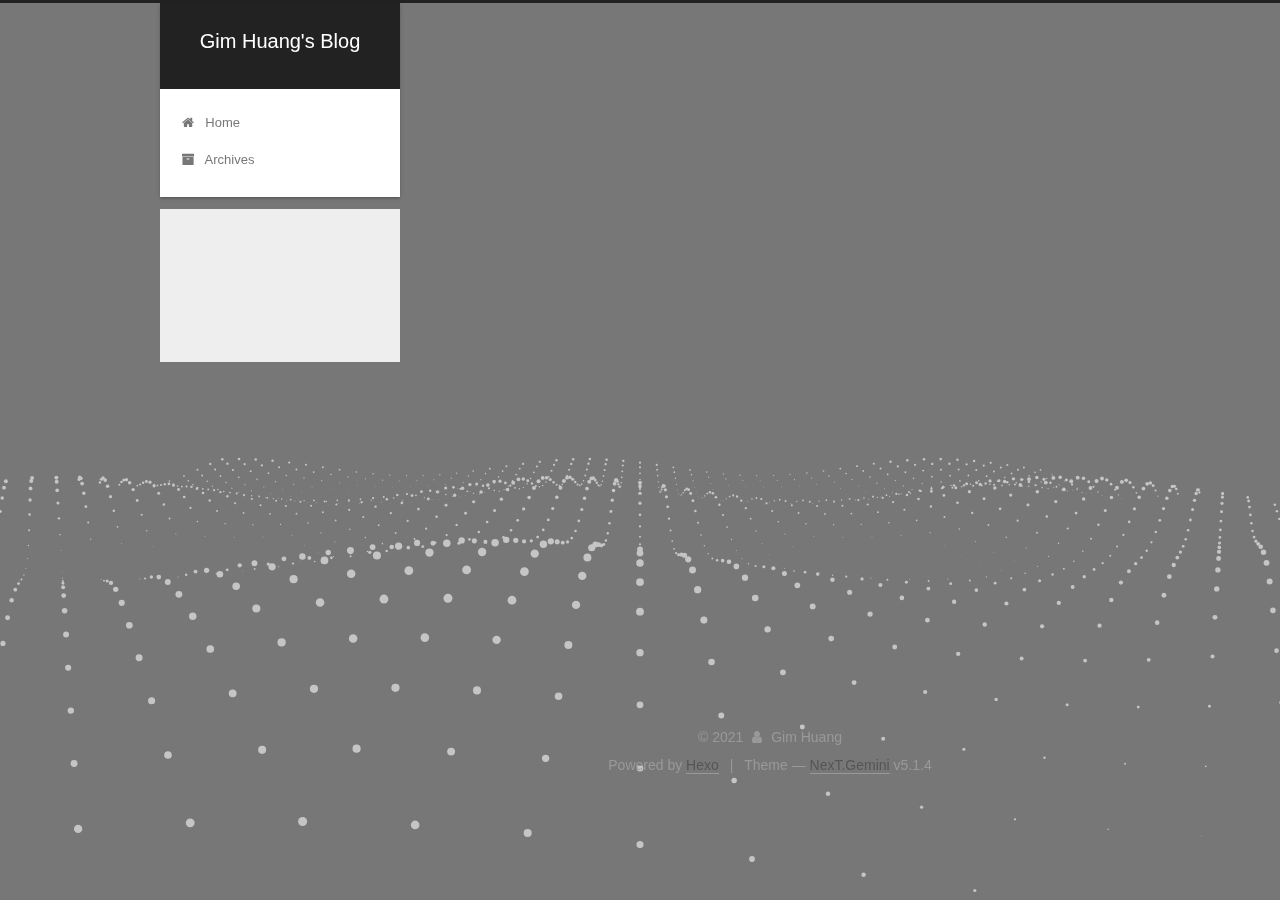
<file: index.html>
<!DOCTYPE html>



  


<html class="theme-next gemini use-motion" lang="en">
<head>
  <meta charset="UTF-8"/>
<meta http-equiv="X-UA-Compatible" content="IE=edge" />
<meta name="viewport" content="width=device-width, initial-scale=1, maximum-scale=1"/>
<meta name="theme-color" content="#222">









<meta http-equiv="Cache-Control" content="no-transform" />
<meta http-equiv="Cache-Control" content="no-siteapp" />
















  
  
  <link href="/lib/fancybox/source/jquery.fancybox.css?v=2.1.5" rel="stylesheet" type="text/css" />







<link href="/lib/font-awesome/css/font-awesome.min.css?v=4.6.2" rel="stylesheet" type="text/css" />

<link href="/css/main.css?v=5.1.4" rel="stylesheet" type="text/css" />


  <link rel="apple-touch-icon" sizes="180x180" href="/images/apple-touch-icon-next.png?v=5.1.4">


  <link rel="icon" type="image/png" sizes="32x32" href="/images/favicon-32x32-next.png?v=5.1.4">


  <link rel="icon" type="image/png" sizes="16x16" href="/images/favicon-16x16-next.png?v=5.1.4">


  <link rel="mask-icon" href="/images/logo.svg?v=5.1.4" color="#222">





  <meta name="keywords" content="Hexo, NexT" />










<meta property="og:type" content="website">
<meta property="og:title" content="Gim Huang&#39;s Blog">
<meta property="og:url" content="http://example.com/index.html">
<meta property="og:site_name" content="Gim Huang&#39;s Blog">
<meta property="og:locale" content="en_US">
<meta property="article:author" content="Gim Huang">
<meta name="twitter:card" content="summary">



<script type="text/javascript" id="hexo.configurations">
  var NexT = window.NexT || {};
  var CONFIG = {
    root: '',
    scheme: 'Gemini',
    version: '5.1.4',
    sidebar: {"position":"left","display":"post","offset":12,"b2t":false,"scrollpercent":false,"onmobile":false},
    fancybox: true,
    tabs: true,
    motion: {"enable":true,"async":false,"transition":{"post_block":"fadeIn","post_header":"slideDownIn","post_body":"slideDownIn","coll_header":"slideLeftIn","sidebar":"slideUpIn"}},
    duoshuo: {
      userId: '0',
      author: 'Author'
    },
    algolia: {
      applicationID: '',
      apiKey: '',
      indexName: '',
      hits: {"per_page":10},
      labels: {"input_placeholder":"Search for Posts","hits_empty":"We didn't find any results for the search: ${query}","hits_stats":"${hits} results found in ${time} ms"}
    }
  };
</script>



  <link rel="canonical" href="http://example.com/"/>





  <title>Gim Huang's Blog</title>
  








<meta name="generator" content="Hexo 5.4.0"></head>

<body itemscope itemtype="http://schema.org/WebPage" lang="en">

  
  
    
  

  <div class="container sidebar-position-left 
  page-home">
    <div class="headband"></div>

    <header id="header" class="header" itemscope itemtype="http://schema.org/WPHeader">
      <div class="header-inner"><div class="site-brand-wrapper">
  <div class="site-meta ">
    

    <div class="custom-logo-site-title">
      <a href="/"  class="brand" rel="start">
        <span class="logo-line-before"><i></i></span>
        <span class="site-title">Gim Huang's Blog</span>
        <span class="logo-line-after"><i></i></span>
      </a>
    </div>
      
        <p class="site-subtitle"></p>
      
  </div>

  <div class="site-nav-toggle">
    <button>
      <span class="btn-bar"></span>
      <span class="btn-bar"></span>
      <span class="btn-bar"></span>
    </button>
  </div>
</div>

<nav class="site-nav">
  

  
    <ul id="menu" class="menu">
      
        
        <li class="menu-item menu-item-home">
          <a href="/%20" rel="section">
            
              <i class="menu-item-icon fa fa-fw fa-home"></i> <br />
            
            Home
          </a>
        </li>
      
        
        <li class="menu-item menu-item-archives">
          <a href="/archives/%20" rel="section">
            
              <i class="menu-item-icon fa fa-fw fa-archive"></i> <br />
            
            Archives
          </a>
        </li>
      

      
    </ul>
  

  
</nav>



 </div>
    </header>

    <main id="main" class="main">
      <div class="main-inner">
        <div class="content-wrap">
          <div id="content" class="content">
            
  <section id="posts" class="posts-expand">
    
      

  

  
  
  

  <article class="post post-type-normal" itemscope itemtype="http://schema.org/Article">
  
  
  
  <div class="post-block">
    <link itemprop="mainEntityOfPage" href="http://example.com/2021/05/03/%E5%A3%B0%E5%AD%A6%E6%95%88%E5%BA%94%E5%8F%8A%E5%A3%B0%E5%AD%A6%E5%9F%BA%E6%9C%AC%E6%A6%82%E5%BF%B5/">

    <span hidden itemprop="author" itemscope itemtype="http://schema.org/Person">
      <meta itemprop="name" content="">
      <meta itemprop="description" content="">
      <meta itemprop="image" content="/images/avatar.gif">
    </span>

    <span hidden itemprop="publisher" itemscope itemtype="http://schema.org/Organization">
      <meta itemprop="name" content="Gim Huang's Blog">
    </span>

    
      <header class="post-header">

        
        
          <h1 class="post-title" itemprop="name headline">
                
                <a class="post-title-link" href="/2021/05/03/%E5%A3%B0%E5%AD%A6%E6%95%88%E5%BA%94%E5%8F%8A%E5%A3%B0%E5%AD%A6%E5%9F%BA%E6%9C%AC%E6%A6%82%E5%BF%B5/" itemprop="url">声学效应及基本概念</a></h1>
        

        <div class="post-meta">
          <span class="post-time">
            
              <span class="post-meta-item-icon">
                <i class="fa fa-calendar-o"></i>
              </span>
              
                <span class="post-meta-item-text">Posted on</span>
              
              <time title="Post created" itemprop="dateCreated datePublished" datetime="2021-05-03T09:54:13+08:00">
                2021-05-03
              </time>
            

            

            
          </span>

          
            <span class="post-category" >
            
              <span class="post-meta-divider">|</span>
            
              <span class="post-meta-item-icon">
                <i class="fa fa-folder-o"></i>
              </span>
              
                <span class="post-meta-item-text">In</span>
              
              
                <span itemprop="about" itemscope itemtype="http://schema.org/Thing">
                  <a href="/categories/%E5%AD%A6%E4%B9%A0/" itemprop="url" rel="index">
                    <span itemprop="name">学习</span>
                  </a>
                </span>

                
                
              
            </span>
          

          
            
          

          
          

          

          

          

        </div>
      </header>
    

    
    
    
    <div class="post-body" itemprop="articleBody">

      
      

      
        
          <p>本文主要介绍了常见的声学效应：遮蔽效应、哈斯效应、鸡尾酒会效应、双耳效应；<br>同时介绍了声学的常用概念。</p>
          <!--noindex-->
          <div class="post-button text-center">
            <a class="btn" href="/2021/05/03/%E5%A3%B0%E5%AD%A6%E6%95%88%E5%BA%94%E5%8F%8A%E5%A3%B0%E5%AD%A6%E5%9F%BA%E6%9C%AC%E6%A6%82%E5%BF%B5/#more" rel="contents">
              Read more &raquo;
            </a>
          </div>
          <!--/noindex-->
        
      
    </div>
    
    
    

    

    

    

    <footer class="post-footer">
      

      

      

      
      
        <div class="post-eof"></div>
      
    </footer>
  </div>
  
  
  
  </article>


    
  </section>

  


          </div>
          


          

        </div>
        
          
  
  <div class="sidebar-toggle">
    <div class="sidebar-toggle-line-wrap">
      <span class="sidebar-toggle-line sidebar-toggle-line-first"></span>
      <span class="sidebar-toggle-line sidebar-toggle-line-middle"></span>
      <span class="sidebar-toggle-line sidebar-toggle-line-last"></span>
    </div>
  </div>

  <aside id="sidebar" class="sidebar">
    
    <div class="sidebar-inner">

      

      

      <section class="site-overview-wrap sidebar-panel sidebar-panel-active">
        <div class="site-overview">
          <div class="site-author motion-element" itemprop="author" itemscope itemtype="http://schema.org/Person">
            
              <p class="site-author-name" itemprop="name"></p>
              <p class="site-description motion-element" itemprop="description"></p>
          </div>

          <nav class="site-state motion-element">

            
              <div class="site-state-item site-state-posts">
              
                <a href="/archives/%20%7C%7C%20archive">
              
                  <span class="site-state-item-count">1</span>
                  <span class="site-state-item-name">posts</span>
                </a>
              </div>
            

            
              
              
              <div class="site-state-item site-state-categories">
                
                  <span class="site-state-item-count">1</span>
                  <span class="site-state-item-name">categories</span>
                
              </div>
            

            
              
              
              <div class="site-state-item site-state-tags">
                
                  <span class="site-state-item-count">1</span>
                  <span class="site-state-item-name">tags</span>
                
              </div>
            

          </nav>

          

          
            <div class="links-of-author motion-element">
                
                  <span class="links-of-author-item">
                    <a href="https://github.com/GimHuang" target="_blank" title="GitHub">
                      
                        <i class="fa fa-fw fa-github"></i>GitHub</a>
                  </span>
                
                  <span class="links-of-author-item">
                    <a href="mailto:kim.huang.j@qq.com" target="_blank" title="E-Mail">
                      
                        <i class="fa fa-fw fa-envelope"></i>E-Mail</a>
                  </span>
                
            </div>
          

          
          

          
          

          

        </div>
      </section>

      

      

    </div>
  </aside>


        
      </div>
    </main>

    <footer id="footer" class="footer">
      <div class="footer-inner">
        <div class="copyright">&copy; <span itemprop="copyrightYear">2021</span>
  <span class="with-love">
    <i class="fa fa-user"></i>
  </span>
  <span class="author" itemprop="copyrightHolder">Gim Huang</span>

  
</div>


  <div class="powered-by">Powered by <a class="theme-link" target="_blank" href="https://hexo.io">Hexo</a></div>



  <span class="post-meta-divider">|</span>



  <div class="theme-info">Theme &mdash; <a class="theme-link" target="_blank" href="https://github.com/iissnan/hexo-theme-next">NexT.Gemini</a> v5.1.4</div>




        







        
      </div>
    </footer>

    
      <div class="back-to-top">
        <i class="fa fa-arrow-up"></i>
        
      </div>
    

    

  </div>

  

<script type="text/javascript">
  if (Object.prototype.toString.call(window.Promise) !== '[object Function]') {
    window.Promise = null;
  }
</script>









  




  
  









  
  
    <script type="text/javascript" src="/lib/jquery/index.js?v=2.1.3"></script>
  

  
  
    <script type="text/javascript" src="/lib/fastclick/lib/fastclick.min.js?v=1.0.6"></script>
  

  
  
    <script type="text/javascript" src="/lib/jquery_lazyload/jquery.lazyload.js?v=1.9.7"></script>
  

  
  
    <script type="text/javascript" src="/lib/velocity/velocity.min.js?v=1.2.1"></script>
  

  
  
    <script type="text/javascript" src="/lib/velocity/velocity.ui.min.js?v=1.2.1"></script>
  

  
  
    <script type="text/javascript" src="/lib/fancybox/source/jquery.fancybox.pack.js?v=2.1.5"></script>
  

  
  
    <script type="text/javascript" src="/lib/three/three.min.js"></script>
  

  
  
    <script type="text/javascript" src="/lib/three/three-waves.min.js"></script>
  


  


  <script type="text/javascript" src="/js/src/utils.js?v=5.1.4"></script>

  <script type="text/javascript" src="/js/src/motion.js?v=5.1.4"></script>



  
  


  <script type="text/javascript" src="/js/src/affix.js?v=5.1.4"></script>

  <script type="text/javascript" src="/js/src/schemes/pisces.js?v=5.1.4"></script>



  

  


  <script type="text/javascript" src="/js/src/bootstrap.js?v=5.1.4"></script>



  


  




	





  





  












  





  

  

  

  
  

  

  

  

</body>
</html>
</file>
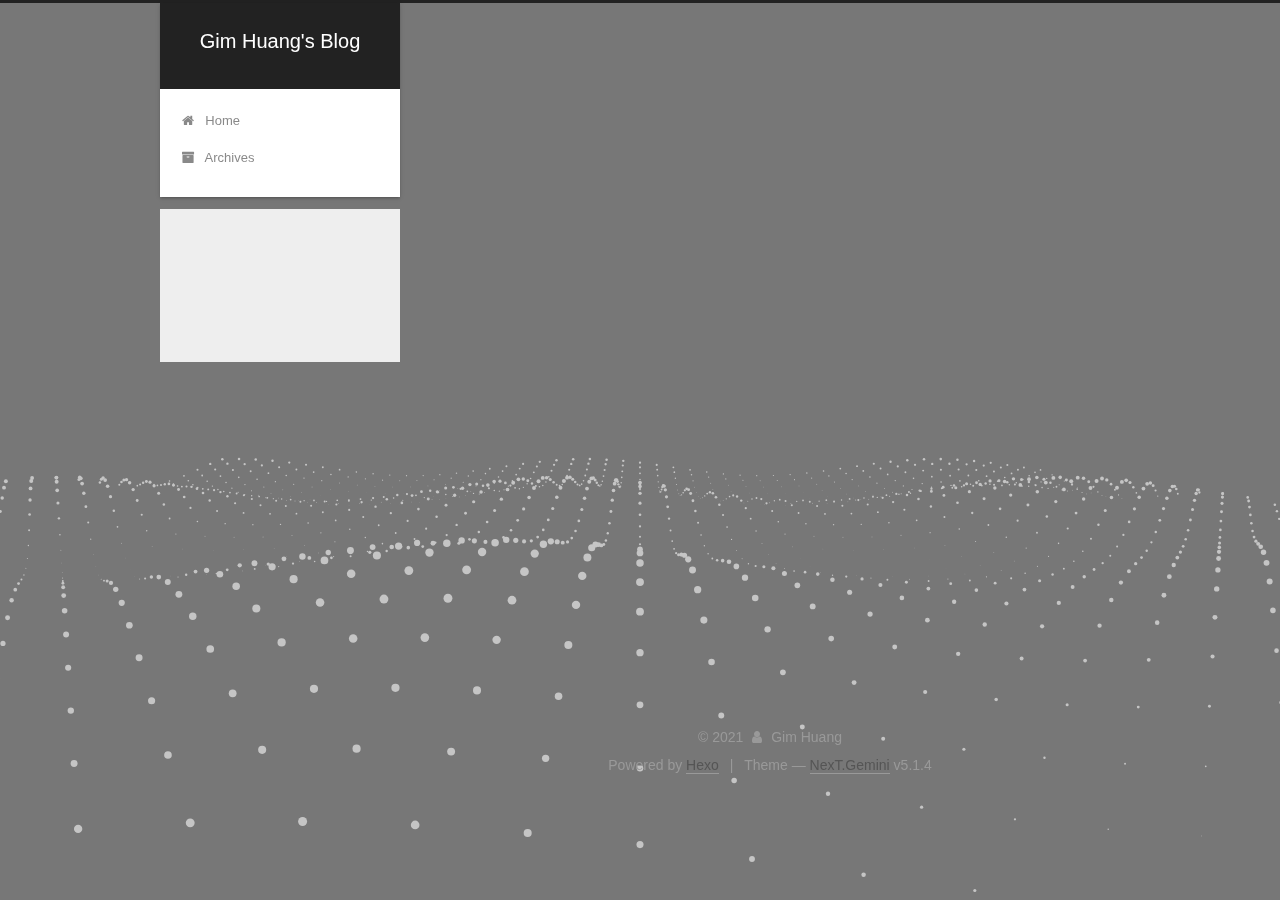
<file: archives/index.html>
<!DOCTYPE html>



  


<html class="theme-next gemini use-motion" lang="en">
<head>
  <meta charset="UTF-8"/>
<meta http-equiv="X-UA-Compatible" content="IE=edge" />
<meta name="viewport" content="width=device-width, initial-scale=1, maximum-scale=1"/>
<meta name="theme-color" content="#222">









<meta http-equiv="Cache-Control" content="no-transform" />
<meta http-equiv="Cache-Control" content="no-siteapp" />
















  
  
  <link href="/lib/fancybox/source/jquery.fancybox.css?v=2.1.5" rel="stylesheet" type="text/css" />







<link href="/lib/font-awesome/css/font-awesome.min.css?v=4.6.2" rel="stylesheet" type="text/css" />

<link href="/css/main.css?v=5.1.4" rel="stylesheet" type="text/css" />


  <link rel="apple-touch-icon" sizes="180x180" href="/images/apple-touch-icon-next.png?v=5.1.4">


  <link rel="icon" type="image/png" sizes="32x32" href="/images/favicon-32x32-next.png?v=5.1.4">


  <link rel="icon" type="image/png" sizes="16x16" href="/images/favicon-16x16-next.png?v=5.1.4">


  <link rel="mask-icon" href="/images/logo.svg?v=5.1.4" color="#222">





  <meta name="keywords" content="Hexo, NexT" />










<meta property="og:type" content="website">
<meta property="og:title" content="Gim Huang&#39;s Blog">
<meta property="og:url" content="http://example.com/archives/index.html">
<meta property="og:site_name" content="Gim Huang&#39;s Blog">
<meta property="og:locale" content="en_US">
<meta property="article:author" content="Gim Huang">
<meta name="twitter:card" content="summary">



<script type="text/javascript" id="hexo.configurations">
  var NexT = window.NexT || {};
  var CONFIG = {
    root: '',
    scheme: 'Gemini',
    version: '5.1.4',
    sidebar: {"position":"left","display":"post","offset":12,"b2t":false,"scrollpercent":false,"onmobile":false},
    fancybox: true,
    tabs: true,
    motion: {"enable":true,"async":false,"transition":{"post_block":"fadeIn","post_header":"slideDownIn","post_body":"slideDownIn","coll_header":"slideLeftIn","sidebar":"slideUpIn"}},
    duoshuo: {
      userId: '0',
      author: 'Author'
    },
    algolia: {
      applicationID: '',
      apiKey: '',
      indexName: '',
      hits: {"per_page":10},
      labels: {"input_placeholder":"Search for Posts","hits_empty":"We didn't find any results for the search: ${query}","hits_stats":"${hits} results found in ${time} ms"}
    }
  };
</script>



  <link rel="canonical" href="http://example.com/archives/"/>





  <title>Archive | Gim Huang's Blog</title>
  








<meta name="generator" content="Hexo 5.4.0"></head>

<body itemscope itemtype="http://schema.org/WebPage" lang="en">

  
  
    
  

  <div class="container sidebar-position-left page-archive">
    <div class="headband"></div>

    <header id="header" class="header" itemscope itemtype="http://schema.org/WPHeader">
      <div class="header-inner"><div class="site-brand-wrapper">
  <div class="site-meta ">
    

    <div class="custom-logo-site-title">
      <a href="/"  class="brand" rel="start">
        <span class="logo-line-before"><i></i></span>
        <span class="site-title">Gim Huang's Blog</span>
        <span class="logo-line-after"><i></i></span>
      </a>
    </div>
      
        <p class="site-subtitle"></p>
      
  </div>

  <div class="site-nav-toggle">
    <button>
      <span class="btn-bar"></span>
      <span class="btn-bar"></span>
      <span class="btn-bar"></span>
    </button>
  </div>
</div>

<nav class="site-nav">
  

  
    <ul id="menu" class="menu">
      
        
        <li class="menu-item menu-item-home">
          <a href="/%20" rel="section">
            
              <i class="menu-item-icon fa fa-fw fa-home"></i> <br />
            
            Home
          </a>
        </li>
      
        
        <li class="menu-item menu-item-archives">
          <a href="/archives/%20" rel="section">
            
              <i class="menu-item-icon fa fa-fw fa-archive"></i> <br />
            
            Archives
          </a>
        </li>
      

      
    </ul>
  

  
</nav>



 </div>
    </header>

    <main id="main" class="main">
      <div class="main-inner">
        <div class="content-wrap">
          <div id="content" class="content">
            

  
  
  
  <div class="post-block archive">
    <div id="posts" class="posts-collapse">
      <span class="archive-move-on"></span>

      <span class="archive-page-counter">
        
        
        
          
        
        Um..! 1 post. Keep on posting.
      </span>

      

        
        
        

        
          
          <div class="collection-title">
            <h1 class="archive-year" id="archive-year-2021">2021</h1>
          </div>
        
        

        

  <article class="post post-type-normal" itemscope itemtype="http://schema.org/Article">
    <header class="post-header">

      <h2 class="post-title">
        
            <a class="post-title-link" href="/2021/05/03/%E5%A3%B0%E5%AD%A6%E6%95%88%E5%BA%94%E5%8F%8A%E5%A3%B0%E5%AD%A6%E5%9F%BA%E6%9C%AC%E6%A6%82%E5%BF%B5/" itemprop="url">
              
                <span itemprop="name">声学效应及基本概念</span>
              
            </a>
        
      </h2>

      <div class="post-meta">
        <time class="post-time" itemprop="dateCreated"
              datetime="2021-05-03T09:54:13+08:00"
              content="2021-05-03" >
          05-03
        </time>
      </div>

    </header>
  </article>



      

    </div>
  </div>
  
  
  

  



          </div>
          


          

        </div>
        
          
  
  <div class="sidebar-toggle">
    <div class="sidebar-toggle-line-wrap">
      <span class="sidebar-toggle-line sidebar-toggle-line-first"></span>
      <span class="sidebar-toggle-line sidebar-toggle-line-middle"></span>
      <span class="sidebar-toggle-line sidebar-toggle-line-last"></span>
    </div>
  </div>

  <aside id="sidebar" class="sidebar">
    
    <div class="sidebar-inner">

      

      

      <section class="site-overview-wrap sidebar-panel sidebar-panel-active">
        <div class="site-overview">
          <div class="site-author motion-element" itemprop="author" itemscope itemtype="http://schema.org/Person">
            
              <p class="site-author-name" itemprop="name"></p>
              <p class="site-description motion-element" itemprop="description"></p>
          </div>

          <nav class="site-state motion-element">

            
              <div class="site-state-item site-state-posts">
              
                <a href="/archives/%20%7C%7C%20archive">
              
                  <span class="site-state-item-count">1</span>
                  <span class="site-state-item-name">posts</span>
                </a>
              </div>
            

            
              
              
              <div class="site-state-item site-state-categories">
                
                  <span class="site-state-item-count">1</span>
                  <span class="site-state-item-name">categories</span>
                
              </div>
            

            
              
              
              <div class="site-state-item site-state-tags">
                
                  <span class="site-state-item-count">1</span>
                  <span class="site-state-item-name">tags</span>
                
              </div>
            

          </nav>

          

          
            <div class="links-of-author motion-element">
                
                  <span class="links-of-author-item">
                    <a href="https://github.com/GimHuang" target="_blank" title="GitHub">
                      
                        <i class="fa fa-fw fa-github"></i>GitHub</a>
                  </span>
                
                  <span class="links-of-author-item">
                    <a href="mailto:kim.huang.j@qq.com" target="_blank" title="E-Mail">
                      
                        <i class="fa fa-fw fa-envelope"></i>E-Mail</a>
                  </span>
                
            </div>
          

          
          

          
          

          

        </div>
      </section>

      

      

    </div>
  </aside>


        
      </div>
    </main>

    <footer id="footer" class="footer">
      <div class="footer-inner">
        <div class="copyright">&copy; <span itemprop="copyrightYear">2021</span>
  <span class="with-love">
    <i class="fa fa-user"></i>
  </span>
  <span class="author" itemprop="copyrightHolder">Gim Huang</span>

  
</div>


  <div class="powered-by">Powered by <a class="theme-link" target="_blank" href="https://hexo.io">Hexo</a></div>



  <span class="post-meta-divider">|</span>



  <div class="theme-info">Theme &mdash; <a class="theme-link" target="_blank" href="https://github.com/iissnan/hexo-theme-next">NexT.Gemini</a> v5.1.4</div>




        







        
      </div>
    </footer>

    
      <div class="back-to-top">
        <i class="fa fa-arrow-up"></i>
        
      </div>
    

    

  </div>

  

<script type="text/javascript">
  if (Object.prototype.toString.call(window.Promise) !== '[object Function]') {
    window.Promise = null;
  }
</script>









  




  
  









  
  
    <script type="text/javascript" src="/lib/jquery/index.js?v=2.1.3"></script>
  

  
  
    <script type="text/javascript" src="/lib/fastclick/lib/fastclick.min.js?v=1.0.6"></script>
  

  
  
    <script type="text/javascript" src="/lib/jquery_lazyload/jquery.lazyload.js?v=1.9.7"></script>
  

  
  
    <script type="text/javascript" src="/lib/velocity/velocity.min.js?v=1.2.1"></script>
  

  
  
    <script type="text/javascript" src="/lib/velocity/velocity.ui.min.js?v=1.2.1"></script>
  

  
  
    <script type="text/javascript" src="/lib/fancybox/source/jquery.fancybox.pack.js?v=2.1.5"></script>
  

  
  
    <script type="text/javascript" src="/lib/three/three.min.js"></script>
  

  
  
    <script type="text/javascript" src="/lib/three/three-waves.min.js"></script>
  


  


  <script type="text/javascript" src="/js/src/utils.js?v=5.1.4"></script>

  <script type="text/javascript" src="/js/src/motion.js?v=5.1.4"></script>



  
  


  <script type="text/javascript" src="/js/src/affix.js?v=5.1.4"></script>

  <script type="text/javascript" src="/js/src/schemes/pisces.js?v=5.1.4"></script>



  

  


  <script type="text/javascript" src="/js/src/bootstrap.js?v=5.1.4"></script>



  


  




	





  





  












  





  

  

  

  
  

  

  

  

</body>
</html>
</file>
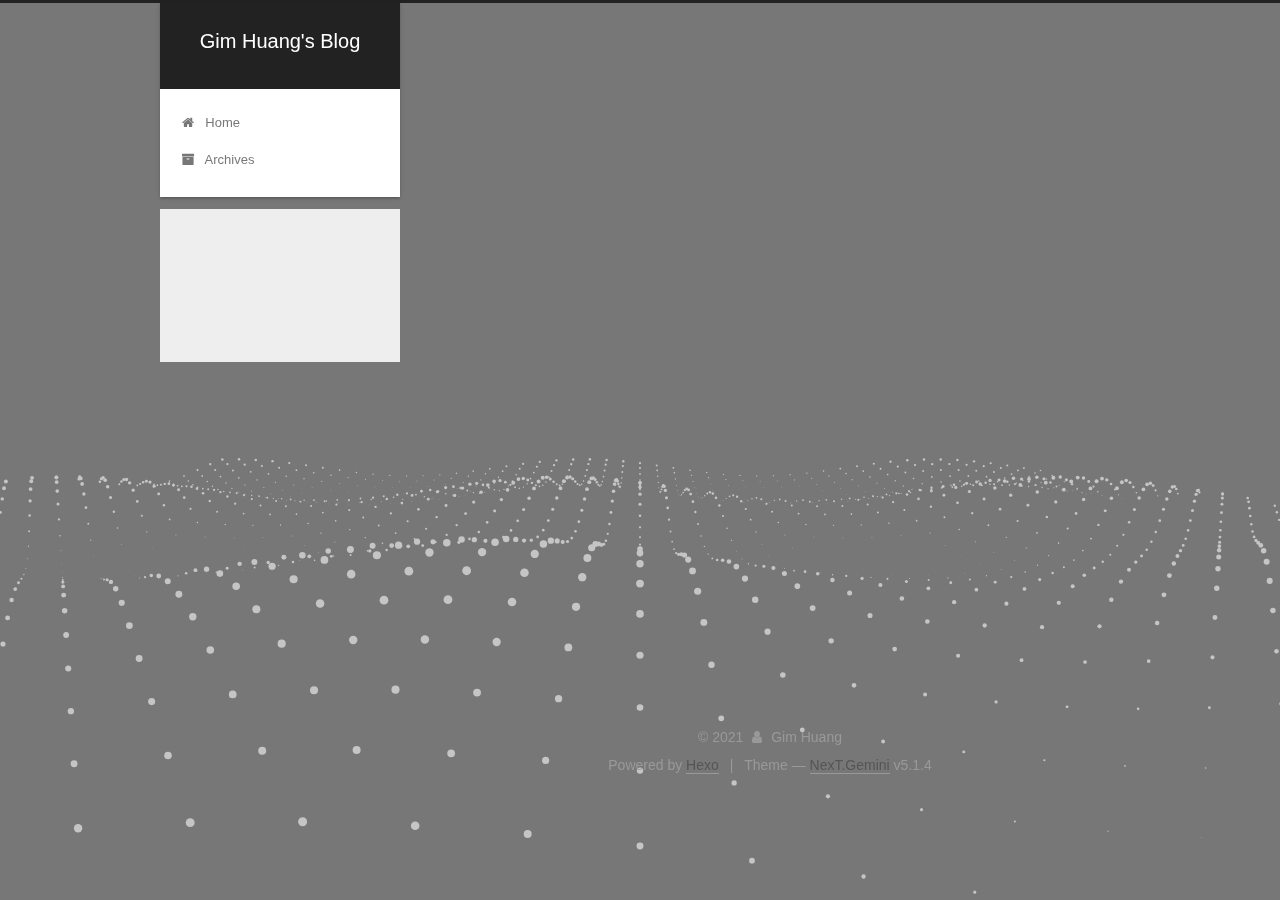
<file: archives/2021/index.html>
<!DOCTYPE html>



  


<html class="theme-next gemini use-motion" lang="en">
<head>
  <meta charset="UTF-8"/>
<meta http-equiv="X-UA-Compatible" content="IE=edge" />
<meta name="viewport" content="width=device-width, initial-scale=1, maximum-scale=1"/>
<meta name="theme-color" content="#222">









<meta http-equiv="Cache-Control" content="no-transform" />
<meta http-equiv="Cache-Control" content="no-siteapp" />
















  
  
  <link href="/lib/fancybox/source/jquery.fancybox.css?v=2.1.5" rel="stylesheet" type="text/css" />







<link href="/lib/font-awesome/css/font-awesome.min.css?v=4.6.2" rel="stylesheet" type="text/css" />

<link href="/css/main.css?v=5.1.4" rel="stylesheet" type="text/css" />


  <link rel="apple-touch-icon" sizes="180x180" href="/images/apple-touch-icon-next.png?v=5.1.4">


  <link rel="icon" type="image/png" sizes="32x32" href="/images/favicon-32x32-next.png?v=5.1.4">


  <link rel="icon" type="image/png" sizes="16x16" href="/images/favicon-16x16-next.png?v=5.1.4">


  <link rel="mask-icon" href="/images/logo.svg?v=5.1.4" color="#222">





  <meta name="keywords" content="Hexo, NexT" />










<meta property="og:type" content="website">
<meta property="og:title" content="Gim Huang&#39;s Blog">
<meta property="og:url" content="http://example.com/archives/2021/index.html">
<meta property="og:site_name" content="Gim Huang&#39;s Blog">
<meta property="og:locale" content="en_US">
<meta property="article:author" content="Gim Huang">
<meta name="twitter:card" content="summary">



<script type="text/javascript" id="hexo.configurations">
  var NexT = window.NexT || {};
  var CONFIG = {
    root: '',
    scheme: 'Gemini',
    version: '5.1.4',
    sidebar: {"position":"left","display":"post","offset":12,"b2t":false,"scrollpercent":false,"onmobile":false},
    fancybox: true,
    tabs: true,
    motion: {"enable":true,"async":false,"transition":{"post_block":"fadeIn","post_header":"slideDownIn","post_body":"slideDownIn","coll_header":"slideLeftIn","sidebar":"slideUpIn"}},
    duoshuo: {
      userId: '0',
      author: 'Author'
    },
    algolia: {
      applicationID: '',
      apiKey: '',
      indexName: '',
      hits: {"per_page":10},
      labels: {"input_placeholder":"Search for Posts","hits_empty":"We didn't find any results for the search: ${query}","hits_stats":"${hits} results found in ${time} ms"}
    }
  };
</script>



  <link rel="canonical" href="http://example.com/archives/2021/"/>





  <title>Archive | Gim Huang's Blog</title>
  








<meta name="generator" content="Hexo 5.4.0"></head>

<body itemscope itemtype="http://schema.org/WebPage" lang="en">

  
  
    
  

  <div class="container sidebar-position-left page-archive">
    <div class="headband"></div>

    <header id="header" class="header" itemscope itemtype="http://schema.org/WPHeader">
      <div class="header-inner"><div class="site-brand-wrapper">
  <div class="site-meta ">
    

    <div class="custom-logo-site-title">
      <a href="/"  class="brand" rel="start">
        <span class="logo-line-before"><i></i></span>
        <span class="site-title">Gim Huang's Blog</span>
        <span class="logo-line-after"><i></i></span>
      </a>
    </div>
      
        <p class="site-subtitle"></p>
      
  </div>

  <div class="site-nav-toggle">
    <button>
      <span class="btn-bar"></span>
      <span class="btn-bar"></span>
      <span class="btn-bar"></span>
    </button>
  </div>
</div>

<nav class="site-nav">
  

  
    <ul id="menu" class="menu">
      
        
        <li class="menu-item menu-item-home">
          <a href="/%20" rel="section">
            
              <i class="menu-item-icon fa fa-fw fa-home"></i> <br />
            
            Home
          </a>
        </li>
      
        
        <li class="menu-item menu-item-archives">
          <a href="/archives/%20" rel="section">
            
              <i class="menu-item-icon fa fa-fw fa-archive"></i> <br />
            
            Archives
          </a>
        </li>
      

      
    </ul>
  

  
</nav>



 </div>
    </header>

    <main id="main" class="main">
      <div class="main-inner">
        <div class="content-wrap">
          <div id="content" class="content">
            

  
  
  
  <div class="post-block archive">
    <div id="posts" class="posts-collapse">
      <span class="archive-move-on"></span>

      <span class="archive-page-counter">
        
        
        
          
        
        Um..! 1 post. Keep on posting.
      </span>

      

        
        
        

        
          
          <div class="collection-title">
            <h1 class="archive-year" id="archive-year-2021">2021</h1>
          </div>
        
        

        

  <article class="post post-type-normal" itemscope itemtype="http://schema.org/Article">
    <header class="post-header">

      <h2 class="post-title">
        
            <a class="post-title-link" href="/2021/05/03/%E5%A3%B0%E5%AD%A6%E6%95%88%E5%BA%94%E5%8F%8A%E5%A3%B0%E5%AD%A6%E5%9F%BA%E6%9C%AC%E6%A6%82%E5%BF%B5/" itemprop="url">
              
                <span itemprop="name">声学效应及基本概念</span>
              
            </a>
        
      </h2>

      <div class="post-meta">
        <time class="post-time" itemprop="dateCreated"
              datetime="2021-05-03T09:54:13+08:00"
              content="2021-05-03" >
          05-03
        </time>
      </div>

    </header>
  </article>



      

    </div>
  </div>
  
  
  

  



          </div>
          


          

        </div>
        
          
  
  <div class="sidebar-toggle">
    <div class="sidebar-toggle-line-wrap">
      <span class="sidebar-toggle-line sidebar-toggle-line-first"></span>
      <span class="sidebar-toggle-line sidebar-toggle-line-middle"></span>
      <span class="sidebar-toggle-line sidebar-toggle-line-last"></span>
    </div>
  </div>

  <aside id="sidebar" class="sidebar">
    
    <div class="sidebar-inner">

      

      

      <section class="site-overview-wrap sidebar-panel sidebar-panel-active">
        <div class="site-overview">
          <div class="site-author motion-element" itemprop="author" itemscope itemtype="http://schema.org/Person">
            
              <p class="site-author-name" itemprop="name"></p>
              <p class="site-description motion-element" itemprop="description"></p>
          </div>

          <nav class="site-state motion-element">

            
              <div class="site-state-item site-state-posts">
              
                <a href="/archives/%20%7C%7C%20archive">
              
                  <span class="site-state-item-count">1</span>
                  <span class="site-state-item-name">posts</span>
                </a>
              </div>
            

            
              
              
              <div class="site-state-item site-state-categories">
                
                  <span class="site-state-item-count">1</span>
                  <span class="site-state-item-name">categories</span>
                
              </div>
            

            
              
              
              <div class="site-state-item site-state-tags">
                
                  <span class="site-state-item-count">1</span>
                  <span class="site-state-item-name">tags</span>
                
              </div>
            

          </nav>

          

          
            <div class="links-of-author motion-element">
                
                  <span class="links-of-author-item">
                    <a href="https://github.com/GimHuang" target="_blank" title="GitHub">
                      
                        <i class="fa fa-fw fa-github"></i>GitHub</a>
                  </span>
                
                  <span class="links-of-author-item">
                    <a href="mailto:kim.huang.j@qq.com" target="_blank" title="E-Mail">
                      
                        <i class="fa fa-fw fa-envelope"></i>E-Mail</a>
                  </span>
                
            </div>
          

          
          

          
          

          

        </div>
      </section>

      

      

    </div>
  </aside>


        
      </div>
    </main>

    <footer id="footer" class="footer">
      <div class="footer-inner">
        <div class="copyright">&copy; <span itemprop="copyrightYear">2021</span>
  <span class="with-love">
    <i class="fa fa-user"></i>
  </span>
  <span class="author" itemprop="copyrightHolder">Gim Huang</span>

  
</div>


  <div class="powered-by">Powered by <a class="theme-link" target="_blank" href="https://hexo.io">Hexo</a></div>



  <span class="post-meta-divider">|</span>



  <div class="theme-info">Theme &mdash; <a class="theme-link" target="_blank" href="https://github.com/iissnan/hexo-theme-next">NexT.Gemini</a> v5.1.4</div>




        







        
      </div>
    </footer>

    
      <div class="back-to-top">
        <i class="fa fa-arrow-up"></i>
        
      </div>
    

    

  </div>

  

<script type="text/javascript">
  if (Object.prototype.toString.call(window.Promise) !== '[object Function]') {
    window.Promise = null;
  }
</script>









  




  
  









  
  
    <script type="text/javascript" src="/lib/jquery/index.js?v=2.1.3"></script>
  

  
  
    <script type="text/javascript" src="/lib/fastclick/lib/fastclick.min.js?v=1.0.6"></script>
  

  
  
    <script type="text/javascript" src="/lib/jquery_lazyload/jquery.lazyload.js?v=1.9.7"></script>
  

  
  
    <script type="text/javascript" src="/lib/velocity/velocity.min.js?v=1.2.1"></script>
  

  
  
    <script type="text/javascript" src="/lib/velocity/velocity.ui.min.js?v=1.2.1"></script>
  

  
  
    <script type="text/javascript" src="/lib/fancybox/source/jquery.fancybox.pack.js?v=2.1.5"></script>
  

  
  
    <script type="text/javascript" src="/lib/three/three.min.js"></script>
  

  
  
    <script type="text/javascript" src="/lib/three/three-waves.min.js"></script>
  


  


  <script type="text/javascript" src="/js/src/utils.js?v=5.1.4"></script>

  <script type="text/javascript" src="/js/src/motion.js?v=5.1.4"></script>



  
  


  <script type="text/javascript" src="/js/src/affix.js?v=5.1.4"></script>

  <script type="text/javascript" src="/js/src/schemes/pisces.js?v=5.1.4"></script>



  

  


  <script type="text/javascript" src="/js/src/bootstrap.js?v=5.1.4"></script>



  


  




	





  





  












  





  

  

  

  
  

  

  

  

</body>
</html>
</file>
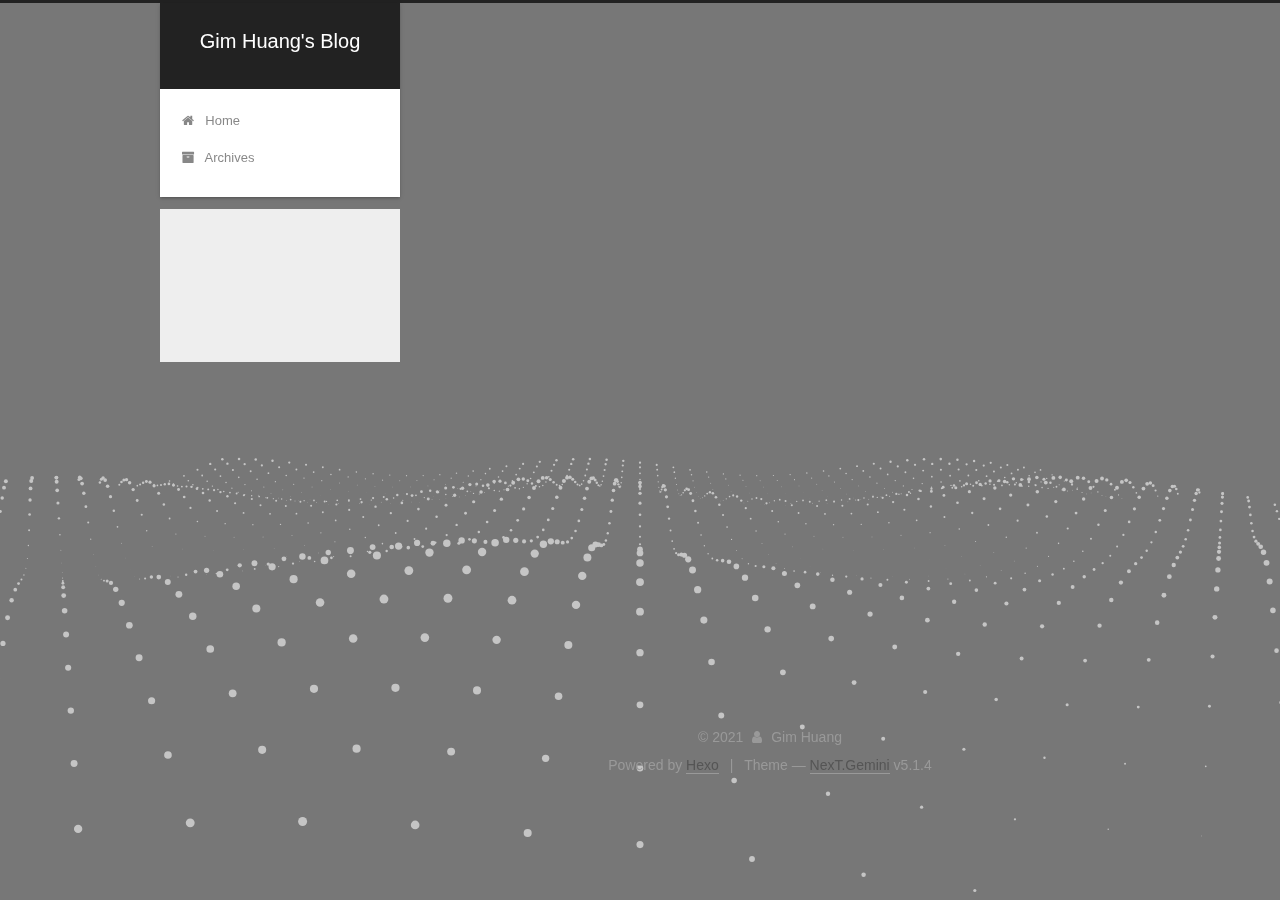
<file: categories/学习/index.html>
<!DOCTYPE html>



  


<html class="theme-next gemini use-motion" lang="en">
<head>
  <meta charset="UTF-8"/>
<meta http-equiv="X-UA-Compatible" content="IE=edge" />
<meta name="viewport" content="width=device-width, initial-scale=1, maximum-scale=1"/>
<meta name="theme-color" content="#222">









<meta http-equiv="Cache-Control" content="no-transform" />
<meta http-equiv="Cache-Control" content="no-siteapp" />
















  
  
  <link href="/lib/fancybox/source/jquery.fancybox.css?v=2.1.5" rel="stylesheet" type="text/css" />







<link href="/lib/font-awesome/css/font-awesome.min.css?v=4.6.2" rel="stylesheet" type="text/css" />

<link href="/css/main.css?v=5.1.4" rel="stylesheet" type="text/css" />


  <link rel="apple-touch-icon" sizes="180x180" href="/images/apple-touch-icon-next.png?v=5.1.4">


  <link rel="icon" type="image/png" sizes="32x32" href="/images/favicon-32x32-next.png?v=5.1.4">


  <link rel="icon" type="image/png" sizes="16x16" href="/images/favicon-16x16-next.png?v=5.1.4">


  <link rel="mask-icon" href="/images/logo.svg?v=5.1.4" color="#222">





  <meta name="keywords" content="Hexo, NexT" />










<meta property="og:type" content="website">
<meta property="og:title" content="Gim Huang&#39;s Blog">
<meta property="og:url" content="http://example.com/categories/%E5%AD%A6%E4%B9%A0/index.html">
<meta property="og:site_name" content="Gim Huang&#39;s Blog">
<meta property="og:locale" content="en_US">
<meta property="article:author" content="Gim Huang">
<meta name="twitter:card" content="summary">



<script type="text/javascript" id="hexo.configurations">
  var NexT = window.NexT || {};
  var CONFIG = {
    root: '',
    scheme: 'Gemini',
    version: '5.1.4',
    sidebar: {"position":"left","display":"post","offset":12,"b2t":false,"scrollpercent":false,"onmobile":false},
    fancybox: true,
    tabs: true,
    motion: {"enable":true,"async":false,"transition":{"post_block":"fadeIn","post_header":"slideDownIn","post_body":"slideDownIn","coll_header":"slideLeftIn","sidebar":"slideUpIn"}},
    duoshuo: {
      userId: '0',
      author: 'Author'
    },
    algolia: {
      applicationID: '',
      apiKey: '',
      indexName: '',
      hits: {"per_page":10},
      labels: {"input_placeholder":"Search for Posts","hits_empty":"We didn't find any results for the search: ${query}","hits_stats":"${hits} results found in ${time} ms"}
    }
  };
</script>



  <link rel="canonical" href="http://example.com/categories/学习/"/>





  <title>Category: 学习 | Gim Huang's Blog</title>
  








<meta name="generator" content="Hexo 5.4.0"></head>

<body itemscope itemtype="http://schema.org/WebPage" lang="en">

  
  
    
  

  <div class="container sidebar-position-left ">
    <div class="headband"></div>

    <header id="header" class="header" itemscope itemtype="http://schema.org/WPHeader">
      <div class="header-inner"><div class="site-brand-wrapper">
  <div class="site-meta ">
    

    <div class="custom-logo-site-title">
      <a href="/"  class="brand" rel="start">
        <span class="logo-line-before"><i></i></span>
        <span class="site-title">Gim Huang's Blog</span>
        <span class="logo-line-after"><i></i></span>
      </a>
    </div>
      
        <p class="site-subtitle"></p>
      
  </div>

  <div class="site-nav-toggle">
    <button>
      <span class="btn-bar"></span>
      <span class="btn-bar"></span>
      <span class="btn-bar"></span>
    </button>
  </div>
</div>

<nav class="site-nav">
  

  
    <ul id="menu" class="menu">
      
        
        <li class="menu-item menu-item-home">
          <a href="/%20" rel="section">
            
              <i class="menu-item-icon fa fa-fw fa-home"></i> <br />
            
            Home
          </a>
        </li>
      
        
        <li class="menu-item menu-item-archives">
          <a href="/archives/%20" rel="section">
            
              <i class="menu-item-icon fa fa-fw fa-archive"></i> <br />
            
            Archives
          </a>
        </li>
      

      
    </ul>
  

  
</nav>



 </div>
    </header>

    <main id="main" class="main">
      <div class="main-inner">
        <div class="content-wrap">
          <div id="content" class="content">
            

  
  
  
  <div class="post-block category">

    <div id="posts" class="posts-collapse">
      <div class="collection-title">
        <h1>学习<small>Category</small>
        </h1>
      </div>

      
        

  <article class="post post-type-normal" itemscope itemtype="http://schema.org/Article">
    <header class="post-header">

      <h2 class="post-title">
        
            <a class="post-title-link" href="/2021/05/03/%E5%A3%B0%E5%AD%A6%E6%95%88%E5%BA%94%E5%8F%8A%E5%A3%B0%E5%AD%A6%E5%9F%BA%E6%9C%AC%E6%A6%82%E5%BF%B5/" itemprop="url">
              
                <span itemprop="name">声学效应及基本概念</span>
              
            </a>
        
      </h2>

      <div class="post-meta">
        <time class="post-time" itemprop="dateCreated"
              datetime="2021-05-03T09:54:13+08:00"
              content="2021-05-03" >
          05-03
        </time>
      </div>

    </header>
  </article>


      
    </div>

  </div>
  
  
  

  



          </div>
          


          

        </div>
        
          
  
  <div class="sidebar-toggle">
    <div class="sidebar-toggle-line-wrap">
      <span class="sidebar-toggle-line sidebar-toggle-line-first"></span>
      <span class="sidebar-toggle-line sidebar-toggle-line-middle"></span>
      <span class="sidebar-toggle-line sidebar-toggle-line-last"></span>
    </div>
  </div>

  <aside id="sidebar" class="sidebar">
    
    <div class="sidebar-inner">

      

      

      <section class="site-overview-wrap sidebar-panel sidebar-panel-active">
        <div class="site-overview">
          <div class="site-author motion-element" itemprop="author" itemscope itemtype="http://schema.org/Person">
            
              <p class="site-author-name" itemprop="name"></p>
              <p class="site-description motion-element" itemprop="description"></p>
          </div>

          <nav class="site-state motion-element">

            
              <div class="site-state-item site-state-posts">
              
                <a href="/archives/%20%7C%7C%20archive">
              
                  <span class="site-state-item-count">1</span>
                  <span class="site-state-item-name">posts</span>
                </a>
              </div>
            

            
              
              
              <div class="site-state-item site-state-categories">
                
                  <span class="site-state-item-count">1</span>
                  <span class="site-state-item-name">categories</span>
                
              </div>
            

            
              
              
              <div class="site-state-item site-state-tags">
                
                  <span class="site-state-item-count">1</span>
                  <span class="site-state-item-name">tags</span>
                
              </div>
            

          </nav>

          

          
            <div class="links-of-author motion-element">
                
                  <span class="links-of-author-item">
                    <a href="https://github.com/GimHuang" target="_blank" title="GitHub">
                      
                        <i class="fa fa-fw fa-github"></i>GitHub</a>
                  </span>
                
                  <span class="links-of-author-item">
                    <a href="mailto:kim.huang.j@qq.com" target="_blank" title="E-Mail">
                      
                        <i class="fa fa-fw fa-envelope"></i>E-Mail</a>
                  </span>
                
            </div>
          

          
          

          
          

          

        </div>
      </section>

      

      

    </div>
  </aside>


        
      </div>
    </main>

    <footer id="footer" class="footer">
      <div class="footer-inner">
        <div class="copyright">&copy; <span itemprop="copyrightYear">2021</span>
  <span class="with-love">
    <i class="fa fa-user"></i>
  </span>
  <span class="author" itemprop="copyrightHolder">Gim Huang</span>

  
</div>


  <div class="powered-by">Powered by <a class="theme-link" target="_blank" href="https://hexo.io">Hexo</a></div>



  <span class="post-meta-divider">|</span>



  <div class="theme-info">Theme &mdash; <a class="theme-link" target="_blank" href="https://github.com/iissnan/hexo-theme-next">NexT.Gemini</a> v5.1.4</div>




        







        
      </div>
    </footer>

    
      <div class="back-to-top">
        <i class="fa fa-arrow-up"></i>
        
      </div>
    

    

  </div>

  

<script type="text/javascript">
  if (Object.prototype.toString.call(window.Promise) !== '[object Function]') {
    window.Promise = null;
  }
</script>









  




  
  









  
  
    <script type="text/javascript" src="/lib/jquery/index.js?v=2.1.3"></script>
  

  
  
    <script type="text/javascript" src="/lib/fastclick/lib/fastclick.min.js?v=1.0.6"></script>
  

  
  
    <script type="text/javascript" src="/lib/jquery_lazyload/jquery.lazyload.js?v=1.9.7"></script>
  

  
  
    <script type="text/javascript" src="/lib/velocity/velocity.min.js?v=1.2.1"></script>
  

  
  
    <script type="text/javascript" src="/lib/velocity/velocity.ui.min.js?v=1.2.1"></script>
  

  
  
    <script type="text/javascript" src="/lib/fancybox/source/jquery.fancybox.pack.js?v=2.1.5"></script>
  

  
  
    <script type="text/javascript" src="/lib/three/three.min.js"></script>
  

  
  
    <script type="text/javascript" src="/lib/three/three-waves.min.js"></script>
  


  


  <script type="text/javascript" src="/js/src/utils.js?v=5.1.4"></script>

  <script type="text/javascript" src="/js/src/motion.js?v=5.1.4"></script>



  
  


  <script type="text/javascript" src="/js/src/affix.js?v=5.1.4"></script>

  <script type="text/javascript" src="/js/src/schemes/pisces.js?v=5.1.4"></script>



  

  


  <script type="text/javascript" src="/js/src/bootstrap.js?v=5.1.4"></script>



  


  




	





  





  












  





  

  

  

  
  

  

  

  

</body>
</html>
</file>
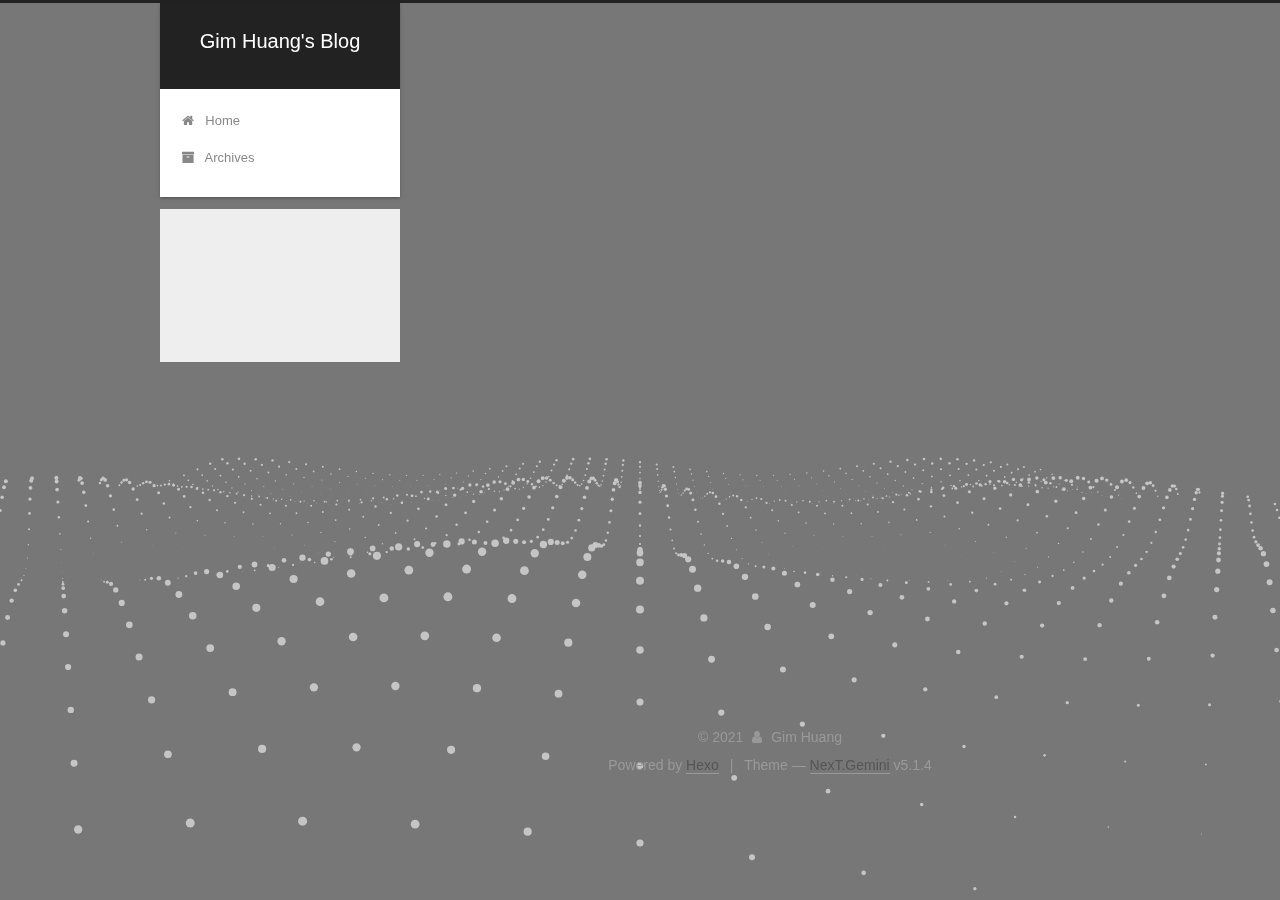
<file: categories/随笔/index.html>
<!DOCTYPE html>



  


<html class="theme-next gemini use-motion" lang="en">
<head>
  <meta charset="UTF-8"/>
<meta http-equiv="X-UA-Compatible" content="IE=edge" />
<meta name="viewport" content="width=device-width, initial-scale=1, maximum-scale=1"/>
<meta name="theme-color" content="#222">









<meta http-equiv="Cache-Control" content="no-transform" />
<meta http-equiv="Cache-Control" content="no-siteapp" />
















  
  
  <link href="/lib/fancybox/source/jquery.fancybox.css?v=2.1.5" rel="stylesheet" type="text/css" />







<link href="/lib/font-awesome/css/font-awesome.min.css?v=4.6.2" rel="stylesheet" type="text/css" />

<link href="/css/main.css?v=5.1.4" rel="stylesheet" type="text/css" />


  <link rel="apple-touch-icon" sizes="180x180" href="/images/apple-touch-icon-next.png?v=5.1.4">


  <link rel="icon" type="image/png" sizes="32x32" href="/images/favicon-32x32-next.png?v=5.1.4">


  <link rel="icon" type="image/png" sizes="16x16" href="/images/favicon-16x16-next.png?v=5.1.4">


  <link rel="mask-icon" href="/images/logo.svg?v=5.1.4" color="#222">





  <meta name="keywords" content="Hexo, NexT" />










<meta property="og:type" content="website">
<meta property="og:title" content="Gim Huang&#39;s Blog">
<meta property="og:url" content="http://example.com/categories/%E9%9A%8F%E7%AC%94/index.html">
<meta property="og:site_name" content="Gim Huang&#39;s Blog">
<meta property="og:locale" content="en_US">
<meta property="article:author" content="Gim Huang">
<meta name="twitter:card" content="summary">



<script type="text/javascript" id="hexo.configurations">
  var NexT = window.NexT || {};
  var CONFIG = {
    root: '',
    scheme: 'Gemini',
    version: '5.1.4',
    sidebar: {"position":"left","display":"post","offset":12,"b2t":false,"scrollpercent":false,"onmobile":false},
    fancybox: true,
    tabs: true,
    motion: {"enable":true,"async":false,"transition":{"post_block":"fadeIn","post_header":"slideDownIn","post_body":"slideDownIn","coll_header":"slideLeftIn","sidebar":"slideUpIn"}},
    duoshuo: {
      userId: '0',
      author: 'Author'
    },
    algolia: {
      applicationID: '',
      apiKey: '',
      indexName: '',
      hits: {"per_page":10},
      labels: {"input_placeholder":"Search for Posts","hits_empty":"We didn't find any results for the search: ${query}","hits_stats":"${hits} results found in ${time} ms"}
    }
  };
</script>



  <link rel="canonical" href="http://example.com/categories/随笔/"/>





  <title>Category: 随笔 | Gim Huang's Blog</title>
  








<meta name="generator" content="Hexo 5.4.0"></head>

<body itemscope itemtype="http://schema.org/WebPage" lang="en">

  
  
    
  

  <div class="container sidebar-position-left ">
    <div class="headband"></div>

    <header id="header" class="header" itemscope itemtype="http://schema.org/WPHeader">
      <div class="header-inner"><div class="site-brand-wrapper">
  <div class="site-meta ">
    

    <div class="custom-logo-site-title">
      <a href="/"  class="brand" rel="start">
        <span class="logo-line-before"><i></i></span>
        <span class="site-title">Gim Huang's Blog</span>
        <span class="logo-line-after"><i></i></span>
      </a>
    </div>
      
        <p class="site-subtitle"></p>
      
  </div>

  <div class="site-nav-toggle">
    <button>
      <span class="btn-bar"></span>
      <span class="btn-bar"></span>
      <span class="btn-bar"></span>
    </button>
  </div>
</div>

<nav class="site-nav">
  

  
    <ul id="menu" class="menu">
      
        
        <li class="menu-item menu-item-home">
          <a href="/%20" rel="section">
            
              <i class="menu-item-icon fa fa-fw fa-home"></i> <br />
            
            Home
          </a>
        </li>
      
        
        <li class="menu-item menu-item-archives">
          <a href="/archives/%20" rel="section">
            
              <i class="menu-item-icon fa fa-fw fa-archive"></i> <br />
            
            Archives
          </a>
        </li>
      

      
    </ul>
  

  
</nav>



 </div>
    </header>

    <main id="main" class="main">
      <div class="main-inner">
        <div class="content-wrap">
          <div id="content" class="content">
            

  
  
  
  <div class="post-block category">

    <div id="posts" class="posts-collapse">
      <div class="collection-title">
        <h1>随笔<small>Category</small>
        </h1>
      </div>

      
        

  <article class="post post-type-normal" itemscope itemtype="http://schema.org/Article">
    <header class="post-header">

      <h2 class="post-title">
        
            <a class="post-title-link" href="/2021/05/03/Test-Page/" itemprop="url">
              
                <span itemprop="name">Test-Page</span>
              
            </a>
        
      </h2>

      <div class="post-meta">
        <time class="post-time" itemprop="dateCreated"
              datetime="2021-05-03T09:40:11+08:00"
              content="2021-05-03" >
          05-03
        </time>
      </div>

    </header>
  </article>


      
    </div>

  </div>
  
  
  

  



          </div>
          


          

        </div>
        
          
  
  <div class="sidebar-toggle">
    <div class="sidebar-toggle-line-wrap">
      <span class="sidebar-toggle-line sidebar-toggle-line-first"></span>
      <span class="sidebar-toggle-line sidebar-toggle-line-middle"></span>
      <span class="sidebar-toggle-line sidebar-toggle-line-last"></span>
    </div>
  </div>

  <aside id="sidebar" class="sidebar">
    
    <div class="sidebar-inner">

      

      

      <section class="site-overview-wrap sidebar-panel sidebar-panel-active">
        <div class="site-overview">
          <div class="site-author motion-element" itemprop="author" itemscope itemtype="http://schema.org/Person">
            
              <p class="site-author-name" itemprop="name"></p>
              <p class="site-description motion-element" itemprop="description"></p>
          </div>

          <nav class="site-state motion-element">

            
              <div class="site-state-item site-state-posts">
              
                <a href="/archives/%20%7C%7C%20archive">
              
                  <span class="site-state-item-count">1</span>
                  <span class="site-state-item-name">posts</span>
                </a>
              </div>
            

            
              
              
              <div class="site-state-item site-state-categories">
                
                  <span class="site-state-item-count">1</span>
                  <span class="site-state-item-name">categories</span>
                
              </div>
            

            
              
              
              <div class="site-state-item site-state-tags">
                
                  <span class="site-state-item-count">1</span>
                  <span class="site-state-item-name">tags</span>
                
              </div>
            

          </nav>

          

          
            <div class="links-of-author motion-element">
                
                  <span class="links-of-author-item">
                    <a href="https://github.com/GimHuang" target="_blank" title="GitHub">
                      
                        <i class="fa fa-fw fa-github"></i>GitHub</a>
                  </span>
                
                  <span class="links-of-author-item">
                    <a href="mailto:kim.huang.j@qq.com" target="_blank" title="E-Mail">
                      
                        <i class="fa fa-fw fa-envelope"></i>E-Mail</a>
                  </span>
                
            </div>
          

          
          

          
          

          

        </div>
      </section>

      

      

    </div>
  </aside>


        
      </div>
    </main>

    <footer id="footer" class="footer">
      <div class="footer-inner">
        <div class="copyright">&copy; <span itemprop="copyrightYear">2021</span>
  <span class="with-love">
    <i class="fa fa-user"></i>
  </span>
  <span class="author" itemprop="copyrightHolder">Gim Huang</span>

  
</div>


  <div class="powered-by">Powered by <a class="theme-link" target="_blank" href="https://hexo.io">Hexo</a></div>



  <span class="post-meta-divider">|</span>



  <div class="theme-info">Theme &mdash; <a class="theme-link" target="_blank" href="https://github.com/iissnan/hexo-theme-next">NexT.Gemini</a> v5.1.4</div>




        







        
      </div>
    </footer>

    
      <div class="back-to-top">
        <i class="fa fa-arrow-up"></i>
        
      </div>
    

    

  </div>

  

<script type="text/javascript">
  if (Object.prototype.toString.call(window.Promise) !== '[object Function]') {
    window.Promise = null;
  }
</script>









  




  
  









  
  
    <script type="text/javascript" src="/lib/jquery/index.js?v=2.1.3"></script>
  

  
  
    <script type="text/javascript" src="/lib/fastclick/lib/fastclick.min.js?v=1.0.6"></script>
  

  
  
    <script type="text/javascript" src="/lib/jquery_lazyload/jquery.lazyload.js?v=1.9.7"></script>
  

  
  
    <script type="text/javascript" src="/lib/velocity/velocity.min.js?v=1.2.1"></script>
  

  
  
    <script type="text/javascript" src="/lib/velocity/velocity.ui.min.js?v=1.2.1"></script>
  

  
  
    <script type="text/javascript" src="/lib/fancybox/source/jquery.fancybox.pack.js?v=2.1.5"></script>
  

  
  
    <script type="text/javascript" src="/lib/three/three.min.js"></script>
  

  
  
    <script type="text/javascript" src="/lib/three/three-waves.min.js"></script>
  


  


  <script type="text/javascript" src="/js/src/utils.js?v=5.1.4"></script>

  <script type="text/javascript" src="/js/src/motion.js?v=5.1.4"></script>



  
  


  <script type="text/javascript" src="/js/src/affix.js?v=5.1.4"></script>

  <script type="text/javascript" src="/js/src/schemes/pisces.js?v=5.1.4"></script>



  

  


  <script type="text/javascript" src="/js/src/bootstrap.js?v=5.1.4"></script>



  


  




	





  





  












  





  

  

  

  
  

  

  

  

</body>
</html>
</file>
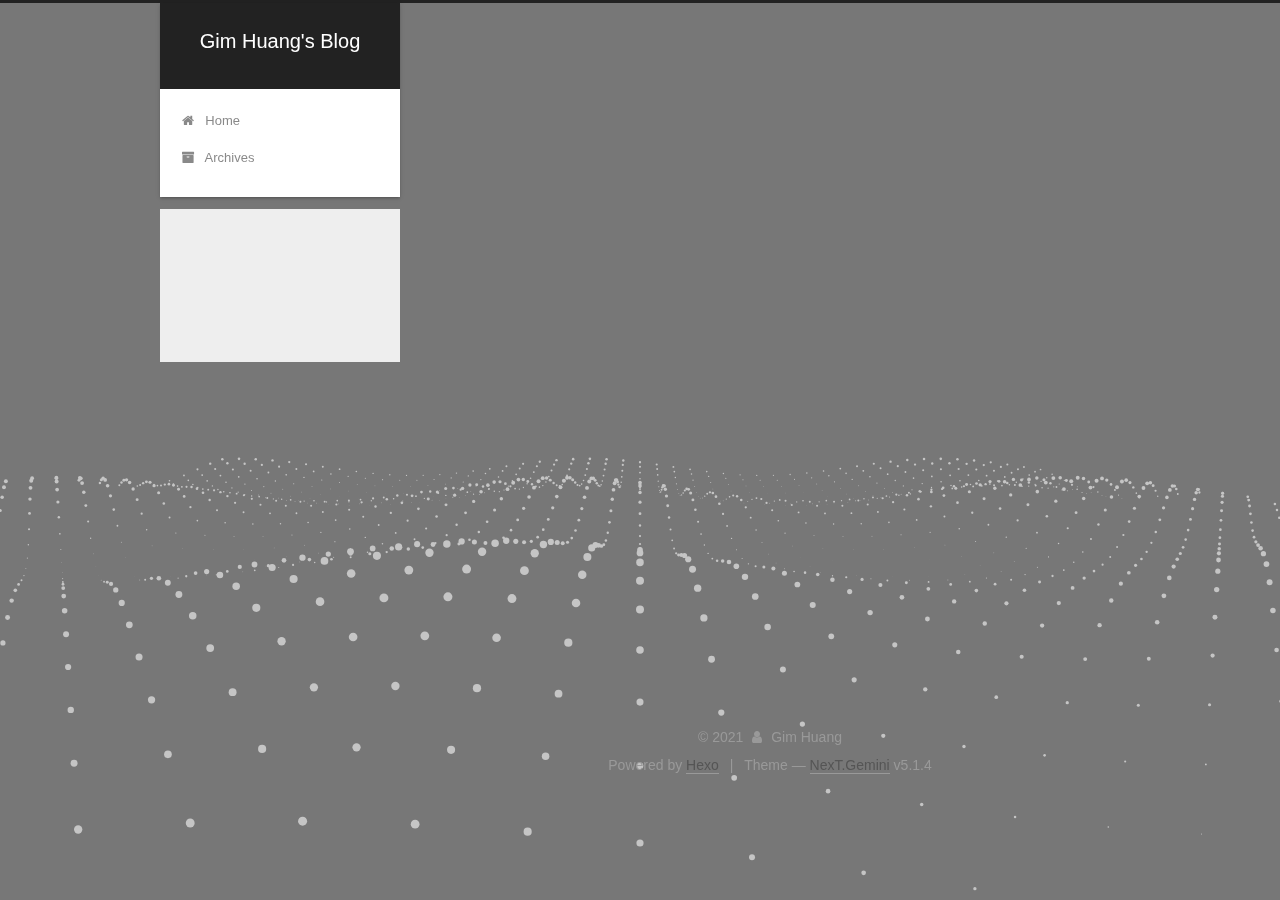
<file: tags/声学/index.html>
<!DOCTYPE html>



  


<html class="theme-next gemini use-motion" lang="en">
<head>
  <meta charset="UTF-8"/>
<meta http-equiv="X-UA-Compatible" content="IE=edge" />
<meta name="viewport" content="width=device-width, initial-scale=1, maximum-scale=1"/>
<meta name="theme-color" content="#222">









<meta http-equiv="Cache-Control" content="no-transform" />
<meta http-equiv="Cache-Control" content="no-siteapp" />
















  
  
  <link href="/lib/fancybox/source/jquery.fancybox.css?v=2.1.5" rel="stylesheet" type="text/css" />







<link href="/lib/font-awesome/css/font-awesome.min.css?v=4.6.2" rel="stylesheet" type="text/css" />

<link href="/css/main.css?v=5.1.4" rel="stylesheet" type="text/css" />


  <link rel="apple-touch-icon" sizes="180x180" href="/images/apple-touch-icon-next.png?v=5.1.4">


  <link rel="icon" type="image/png" sizes="32x32" href="/images/favicon-32x32-next.png?v=5.1.4">


  <link rel="icon" type="image/png" sizes="16x16" href="/images/favicon-16x16-next.png?v=5.1.4">


  <link rel="mask-icon" href="/images/logo.svg?v=5.1.4" color="#222">





  <meta name="keywords" content="Hexo, NexT" />










<meta property="og:type" content="website">
<meta property="og:title" content="Gim Huang&#39;s Blog">
<meta property="og:url" content="http://example.com/tags/%E5%A3%B0%E5%AD%A6/index.html">
<meta property="og:site_name" content="Gim Huang&#39;s Blog">
<meta property="og:locale" content="en_US">
<meta property="article:author" content="Gim Huang">
<meta name="twitter:card" content="summary">



<script type="text/javascript" id="hexo.configurations">
  var NexT = window.NexT || {};
  var CONFIG = {
    root: '',
    scheme: 'Gemini',
    version: '5.1.4',
    sidebar: {"position":"left","display":"post","offset":12,"b2t":false,"scrollpercent":false,"onmobile":false},
    fancybox: true,
    tabs: true,
    motion: {"enable":true,"async":false,"transition":{"post_block":"fadeIn","post_header":"slideDownIn","post_body":"slideDownIn","coll_header":"slideLeftIn","sidebar":"slideUpIn"}},
    duoshuo: {
      userId: '0',
      author: 'Author'
    },
    algolia: {
      applicationID: '',
      apiKey: '',
      indexName: '',
      hits: {"per_page":10},
      labels: {"input_placeholder":"Search for Posts","hits_empty":"We didn't find any results for the search: ${query}","hits_stats":"${hits} results found in ${time} ms"}
    }
  };
</script>



  <link rel="canonical" href="http://example.com/tags/声学/"/>





  <title>Tag: 声学 | Gim Huang's Blog</title>
  








<meta name="generator" content="Hexo 5.4.0"></head>

<body itemscope itemtype="http://schema.org/WebPage" lang="en">

  
  
    
  

  <div class="container sidebar-position-left ">
    <div class="headband"></div>

    <header id="header" class="header" itemscope itemtype="http://schema.org/WPHeader">
      <div class="header-inner"><div class="site-brand-wrapper">
  <div class="site-meta ">
    

    <div class="custom-logo-site-title">
      <a href="/"  class="brand" rel="start">
        <span class="logo-line-before"><i></i></span>
        <span class="site-title">Gim Huang's Blog</span>
        <span class="logo-line-after"><i></i></span>
      </a>
    </div>
      
        <p class="site-subtitle"></p>
      
  </div>

  <div class="site-nav-toggle">
    <button>
      <span class="btn-bar"></span>
      <span class="btn-bar"></span>
      <span class="btn-bar"></span>
    </button>
  </div>
</div>

<nav class="site-nav">
  

  
    <ul id="menu" class="menu">
      
        
        <li class="menu-item menu-item-home">
          <a href="/%20" rel="section">
            
              <i class="menu-item-icon fa fa-fw fa-home"></i> <br />
            
            Home
          </a>
        </li>
      
        
        <li class="menu-item menu-item-archives">
          <a href="/archives/%20" rel="section">
            
              <i class="menu-item-icon fa fa-fw fa-archive"></i> <br />
            
            Archives
          </a>
        </li>
      

      
    </ul>
  

  
</nav>



 </div>
    </header>

    <main id="main" class="main">
      <div class="main-inner">
        <div class="content-wrap">
          <div id="content" class="content">
            

  
  
  
  <div class="post-block tag">

    <div id="posts" class="posts-collapse">
      <div class="collection-title">
        <h1>声学<small>Tag</small>
        </h1>
      </div>

      
        

  <article class="post post-type-normal" itemscope itemtype="http://schema.org/Article">
    <header class="post-header">

      <h2 class="post-title">
        
            <a class="post-title-link" href="/2021/05/03/%E5%A3%B0%E5%AD%A6%E6%95%88%E5%BA%94%E5%8F%8A%E5%A3%B0%E5%AD%A6%E5%9F%BA%E6%9C%AC%E6%A6%82%E5%BF%B5/" itemprop="url">
              
                <span itemprop="name">声学效应及基本概念</span>
              
            </a>
        
      </h2>

      <div class="post-meta">
        <time class="post-time" itemprop="dateCreated"
              datetime="2021-05-03T09:54:13+08:00"
              content="2021-05-03" >
          05-03
        </time>
      </div>

    </header>
  </article>


      
    </div>

  </div>
  
  
  

  


          </div>
          


          

        </div>
        
          
  
  <div class="sidebar-toggle">
    <div class="sidebar-toggle-line-wrap">
      <span class="sidebar-toggle-line sidebar-toggle-line-first"></span>
      <span class="sidebar-toggle-line sidebar-toggle-line-middle"></span>
      <span class="sidebar-toggle-line sidebar-toggle-line-last"></span>
    </div>
  </div>

  <aside id="sidebar" class="sidebar">
    
    <div class="sidebar-inner">

      

      

      <section class="site-overview-wrap sidebar-panel sidebar-panel-active">
        <div class="site-overview">
          <div class="site-author motion-element" itemprop="author" itemscope itemtype="http://schema.org/Person">
            
              <p class="site-author-name" itemprop="name"></p>
              <p class="site-description motion-element" itemprop="description"></p>
          </div>

          <nav class="site-state motion-element">

            
              <div class="site-state-item site-state-posts">
              
                <a href="/archives/%20%7C%7C%20archive">
              
                  <span class="site-state-item-count">1</span>
                  <span class="site-state-item-name">posts</span>
                </a>
              </div>
            

            
              
              
              <div class="site-state-item site-state-categories">
                
                  <span class="site-state-item-count">1</span>
                  <span class="site-state-item-name">categories</span>
                
              </div>
            

            
              
              
              <div class="site-state-item site-state-tags">
                
                  <span class="site-state-item-count">1</span>
                  <span class="site-state-item-name">tags</span>
                
              </div>
            

          </nav>

          

          
            <div class="links-of-author motion-element">
                
                  <span class="links-of-author-item">
                    <a href="https://github.com/GimHuang" target="_blank" title="GitHub">
                      
                        <i class="fa fa-fw fa-github"></i>GitHub</a>
                  </span>
                
                  <span class="links-of-author-item">
                    <a href="mailto:kim.huang.j@qq.com" target="_blank" title="E-Mail">
                      
                        <i class="fa fa-fw fa-envelope"></i>E-Mail</a>
                  </span>
                
            </div>
          

          
          

          
          

          

        </div>
      </section>

      

      

    </div>
  </aside>


        
      </div>
    </main>

    <footer id="footer" class="footer">
      <div class="footer-inner">
        <div class="copyright">&copy; <span itemprop="copyrightYear">2021</span>
  <span class="with-love">
    <i class="fa fa-user"></i>
  </span>
  <span class="author" itemprop="copyrightHolder">Gim Huang</span>

  
</div>


  <div class="powered-by">Powered by <a class="theme-link" target="_blank" href="https://hexo.io">Hexo</a></div>



  <span class="post-meta-divider">|</span>



  <div class="theme-info">Theme &mdash; <a class="theme-link" target="_blank" href="https://github.com/iissnan/hexo-theme-next">NexT.Gemini</a> v5.1.4</div>




        







        
      </div>
    </footer>

    
      <div class="back-to-top">
        <i class="fa fa-arrow-up"></i>
        
      </div>
    

    

  </div>

  

<script type="text/javascript">
  if (Object.prototype.toString.call(window.Promise) !== '[object Function]') {
    window.Promise = null;
  }
</script>









  




  
  









  
  
    <script type="text/javascript" src="/lib/jquery/index.js?v=2.1.3"></script>
  

  
  
    <script type="text/javascript" src="/lib/fastclick/lib/fastclick.min.js?v=1.0.6"></script>
  

  
  
    <script type="text/javascript" src="/lib/jquery_lazyload/jquery.lazyload.js?v=1.9.7"></script>
  

  
  
    <script type="text/javascript" src="/lib/velocity/velocity.min.js?v=1.2.1"></script>
  

  
  
    <script type="text/javascript" src="/lib/velocity/velocity.ui.min.js?v=1.2.1"></script>
  

  
  
    <script type="text/javascript" src="/lib/fancybox/source/jquery.fancybox.pack.js?v=2.1.5"></script>
  

  
  
    <script type="text/javascript" src="/lib/three/three.min.js"></script>
  

  
  
    <script type="text/javascript" src="/lib/three/three-waves.min.js"></script>
  


  


  <script type="text/javascript" src="/js/src/utils.js?v=5.1.4"></script>

  <script type="text/javascript" src="/js/src/motion.js?v=5.1.4"></script>



  
  


  <script type="text/javascript" src="/js/src/affix.js?v=5.1.4"></script>

  <script type="text/javascript" src="/js/src/schemes/pisces.js?v=5.1.4"></script>



  

  


  <script type="text/javascript" src="/js/src/bootstrap.js?v=5.1.4"></script>



  


  




	





  





  












  





  

  

  

  
  

  

  

  

</body>
</html>
</file>
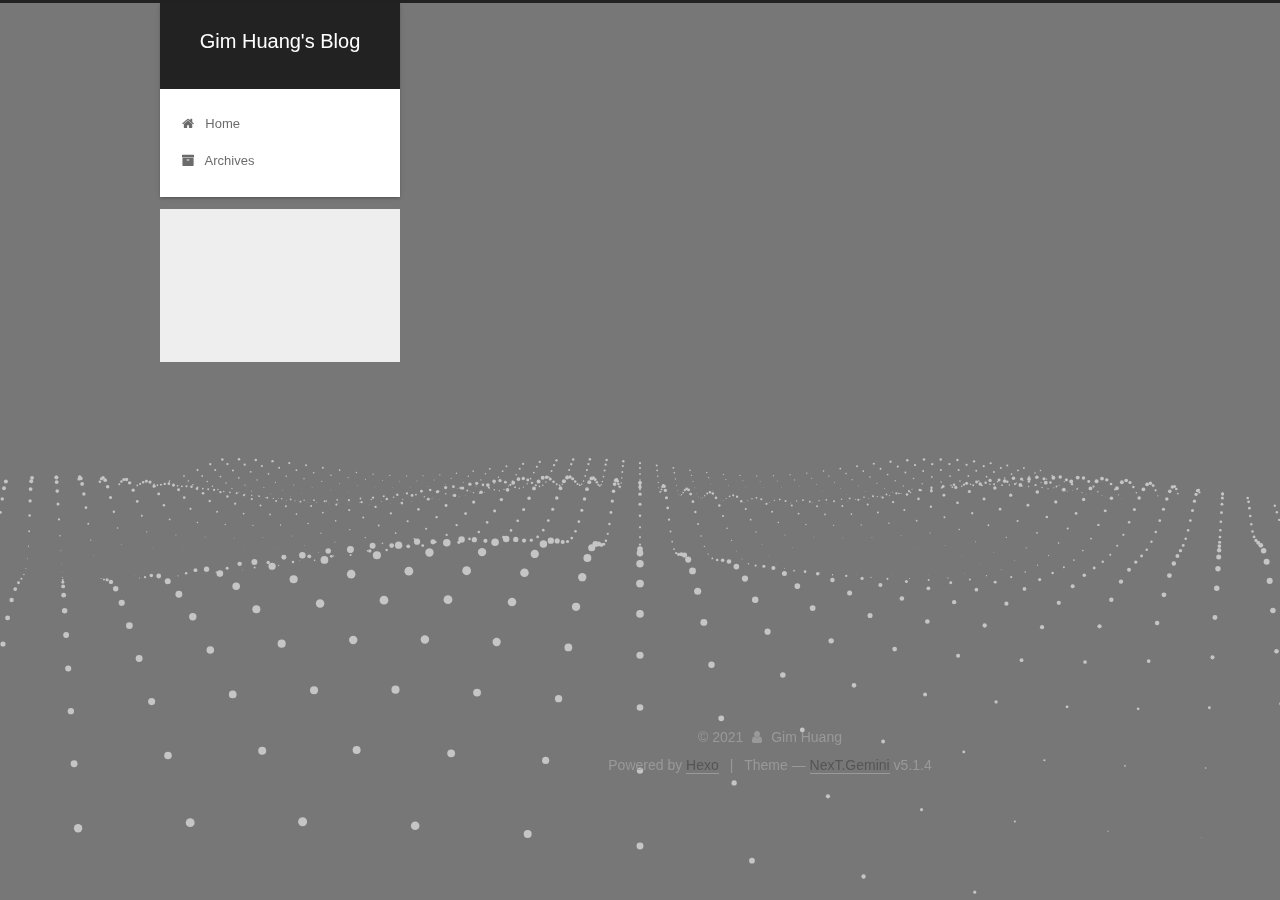
<file: tags/测试/index.html>
<!DOCTYPE html>



  


<html class="theme-next gemini use-motion" lang="en">
<head>
  <meta charset="UTF-8"/>
<meta http-equiv="X-UA-Compatible" content="IE=edge" />
<meta name="viewport" content="width=device-width, initial-scale=1, maximum-scale=1"/>
<meta name="theme-color" content="#222">









<meta http-equiv="Cache-Control" content="no-transform" />
<meta http-equiv="Cache-Control" content="no-siteapp" />
















  
  
  <link href="/lib/fancybox/source/jquery.fancybox.css?v=2.1.5" rel="stylesheet" type="text/css" />







<link href="/lib/font-awesome/css/font-awesome.min.css?v=4.6.2" rel="stylesheet" type="text/css" />

<link href="/css/main.css?v=5.1.4" rel="stylesheet" type="text/css" />


  <link rel="apple-touch-icon" sizes="180x180" href="/images/apple-touch-icon-next.png?v=5.1.4">


  <link rel="icon" type="image/png" sizes="32x32" href="/images/favicon-32x32-next.png?v=5.1.4">


  <link rel="icon" type="image/png" sizes="16x16" href="/images/favicon-16x16-next.png?v=5.1.4">


  <link rel="mask-icon" href="/images/logo.svg?v=5.1.4" color="#222">





  <meta name="keywords" content="Hexo, NexT" />










<meta property="og:type" content="website">
<meta property="og:title" content="Gim Huang&#39;s Blog">
<meta property="og:url" content="http://example.com/tags/%E6%B5%8B%E8%AF%95/index.html">
<meta property="og:site_name" content="Gim Huang&#39;s Blog">
<meta property="og:locale" content="en_US">
<meta property="article:author" content="Gim Huang">
<meta name="twitter:card" content="summary">



<script type="text/javascript" id="hexo.configurations">
  var NexT = window.NexT || {};
  var CONFIG = {
    root: '',
    scheme: 'Gemini',
    version: '5.1.4',
    sidebar: {"position":"left","display":"post","offset":12,"b2t":false,"scrollpercent":false,"onmobile":false},
    fancybox: true,
    tabs: true,
    motion: {"enable":true,"async":false,"transition":{"post_block":"fadeIn","post_header":"slideDownIn","post_body":"slideDownIn","coll_header":"slideLeftIn","sidebar":"slideUpIn"}},
    duoshuo: {
      userId: '0',
      author: 'Author'
    },
    algolia: {
      applicationID: '',
      apiKey: '',
      indexName: '',
      hits: {"per_page":10},
      labels: {"input_placeholder":"Search for Posts","hits_empty":"We didn't find any results for the search: ${query}","hits_stats":"${hits} results found in ${time} ms"}
    }
  };
</script>



  <link rel="canonical" href="http://example.com/tags/测试/"/>





  <title>Tag: 测试 | Gim Huang's Blog</title>
  








<meta name="generator" content="Hexo 5.4.0"></head>

<body itemscope itemtype="http://schema.org/WebPage" lang="en">

  
  
    
  

  <div class="container sidebar-position-left ">
    <div class="headband"></div>

    <header id="header" class="header" itemscope itemtype="http://schema.org/WPHeader">
      <div class="header-inner"><div class="site-brand-wrapper">
  <div class="site-meta ">
    

    <div class="custom-logo-site-title">
      <a href="/"  class="brand" rel="start">
        <span class="logo-line-before"><i></i></span>
        <span class="site-title">Gim Huang's Blog</span>
        <span class="logo-line-after"><i></i></span>
      </a>
    </div>
      
        <p class="site-subtitle"></p>
      
  </div>

  <div class="site-nav-toggle">
    <button>
      <span class="btn-bar"></span>
      <span class="btn-bar"></span>
      <span class="btn-bar"></span>
    </button>
  </div>
</div>

<nav class="site-nav">
  

  
    <ul id="menu" class="menu">
      
        
        <li class="menu-item menu-item-home">
          <a href="/%20" rel="section">
            
              <i class="menu-item-icon fa fa-fw fa-home"></i> <br />
            
            Home
          </a>
        </li>
      
        
        <li class="menu-item menu-item-archives">
          <a href="/archives/%20" rel="section">
            
              <i class="menu-item-icon fa fa-fw fa-archive"></i> <br />
            
            Archives
          </a>
        </li>
      

      
    </ul>
  

  
</nav>



 </div>
    </header>

    <main id="main" class="main">
      <div class="main-inner">
        <div class="content-wrap">
          <div id="content" class="content">
            

  
  
  
  <div class="post-block tag">

    <div id="posts" class="posts-collapse">
      <div class="collection-title">
        <h1>测试<small>Tag</small>
        </h1>
      </div>

      
        

  <article class="post post-type-normal" itemscope itemtype="http://schema.org/Article">
    <header class="post-header">

      <h2 class="post-title">
        
            <a class="post-title-link" href="/2021/05/03/Test-Page/" itemprop="url">
              
                <span itemprop="name">Test-Page</span>
              
            </a>
        
      </h2>

      <div class="post-meta">
        <time class="post-time" itemprop="dateCreated"
              datetime="2021-05-03T09:40:11+08:00"
              content="2021-05-03" >
          05-03
        </time>
      </div>

    </header>
  </article>


      
    </div>

  </div>
  
  
  

  


          </div>
          


          

        </div>
        
          
  
  <div class="sidebar-toggle">
    <div class="sidebar-toggle-line-wrap">
      <span class="sidebar-toggle-line sidebar-toggle-line-first"></span>
      <span class="sidebar-toggle-line sidebar-toggle-line-middle"></span>
      <span class="sidebar-toggle-line sidebar-toggle-line-last"></span>
    </div>
  </div>

  <aside id="sidebar" class="sidebar">
    
    <div class="sidebar-inner">

      

      

      <section class="site-overview-wrap sidebar-panel sidebar-panel-active">
        <div class="site-overview">
          <div class="site-author motion-element" itemprop="author" itemscope itemtype="http://schema.org/Person">
            
              <p class="site-author-name" itemprop="name"></p>
              <p class="site-description motion-element" itemprop="description"></p>
          </div>

          <nav class="site-state motion-element">

            
              <div class="site-state-item site-state-posts">
              
                <a href="/archives/%20%7C%7C%20archive">
              
                  <span class="site-state-item-count">1</span>
                  <span class="site-state-item-name">posts</span>
                </a>
              </div>
            

            
              
              
              <div class="site-state-item site-state-categories">
                
                  <span class="site-state-item-count">1</span>
                  <span class="site-state-item-name">categories</span>
                
              </div>
            

            
              
              
              <div class="site-state-item site-state-tags">
                
                  <span class="site-state-item-count">1</span>
                  <span class="site-state-item-name">tags</span>
                
              </div>
            

          </nav>

          

          
            <div class="links-of-author motion-element">
                
                  <span class="links-of-author-item">
                    <a href="https://github.com/GimHuang" target="_blank" title="GitHub">
                      
                        <i class="fa fa-fw fa-github"></i>GitHub</a>
                  </span>
                
                  <span class="links-of-author-item">
                    <a href="mailto:kim.huang.j@qq.com" target="_blank" title="E-Mail">
                      
                        <i class="fa fa-fw fa-envelope"></i>E-Mail</a>
                  </span>
                
            </div>
          

          
          

          
          

          

        </div>
      </section>

      

      

    </div>
  </aside>


        
      </div>
    </main>

    <footer id="footer" class="footer">
      <div class="footer-inner">
        <div class="copyright">&copy; <span itemprop="copyrightYear">2021</span>
  <span class="with-love">
    <i class="fa fa-user"></i>
  </span>
  <span class="author" itemprop="copyrightHolder">Gim Huang</span>

  
</div>


  <div class="powered-by">Powered by <a class="theme-link" target="_blank" href="https://hexo.io">Hexo</a></div>



  <span class="post-meta-divider">|</span>



  <div class="theme-info">Theme &mdash; <a class="theme-link" target="_blank" href="https://github.com/iissnan/hexo-theme-next">NexT.Gemini</a> v5.1.4</div>




        







        
      </div>
    </footer>

    
      <div class="back-to-top">
        <i class="fa fa-arrow-up"></i>
        
      </div>
    

    

  </div>

  

<script type="text/javascript">
  if (Object.prototype.toString.call(window.Promise) !== '[object Function]') {
    window.Promise = null;
  }
</script>









  




  
  









  
  
    <script type="text/javascript" src="/lib/jquery/index.js?v=2.1.3"></script>
  

  
  
    <script type="text/javascript" src="/lib/fastclick/lib/fastclick.min.js?v=1.0.6"></script>
  

  
  
    <script type="text/javascript" src="/lib/jquery_lazyload/jquery.lazyload.js?v=1.9.7"></script>
  

  
  
    <script type="text/javascript" src="/lib/velocity/velocity.min.js?v=1.2.1"></script>
  

  
  
    <script type="text/javascript" src="/lib/velocity/velocity.ui.min.js?v=1.2.1"></script>
  

  
  
    <script type="text/javascript" src="/lib/fancybox/source/jquery.fancybox.pack.js?v=2.1.5"></script>
  

  
  
    <script type="text/javascript" src="/lib/three/three.min.js"></script>
  

  
  
    <script type="text/javascript" src="/lib/three/three-waves.min.js"></script>
  


  


  <script type="text/javascript" src="/js/src/utils.js?v=5.1.4"></script>

  <script type="text/javascript" src="/js/src/motion.js?v=5.1.4"></script>



  
  


  <script type="text/javascript" src="/js/src/affix.js?v=5.1.4"></script>

  <script type="text/javascript" src="/js/src/schemes/pisces.js?v=5.1.4"></script>



  

  


  <script type="text/javascript" src="/js/src/bootstrap.js?v=5.1.4"></script>



  


  




	





  





  












  





  

  

  

  
  

  

  

  

</body>
</html>
</file>
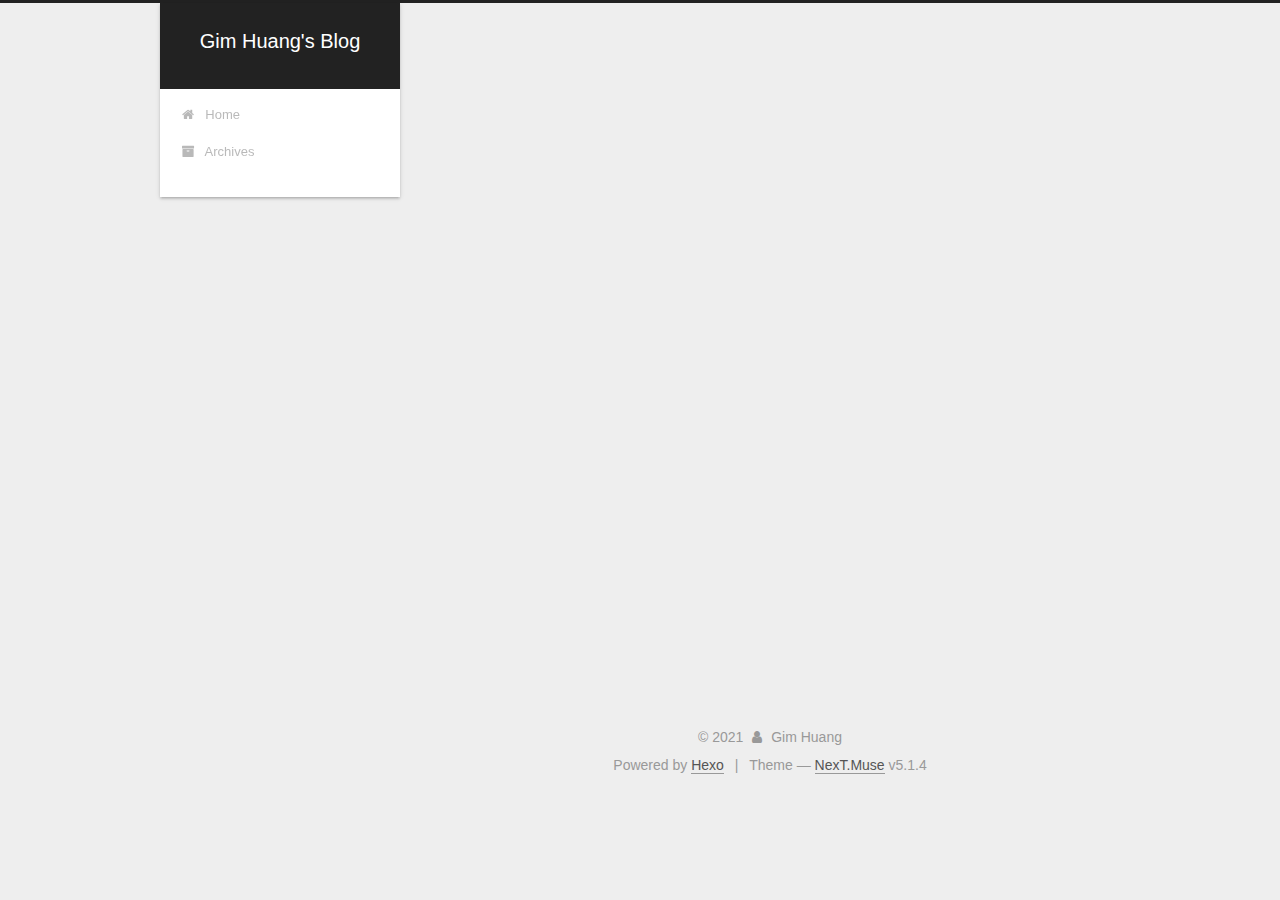
<file: archives/2021/04/index.html>
<!DOCTYPE html>



  


<html class="theme-next muse use-motion" lang="en">
<head>
  <meta charset="UTF-8"/>
<meta http-equiv="X-UA-Compatible" content="IE=edge" />
<meta name="viewport" content="width=device-width, initial-scale=1, maximum-scale=1"/>
<meta name="theme-color" content="#222">









<meta http-equiv="Cache-Control" content="no-transform" />
<meta http-equiv="Cache-Control" content="no-siteapp" />
















  
  
  <link href="/lib/fancybox/source/jquery.fancybox.css?v=2.1.5" rel="stylesheet" type="text/css" />







<link href="/lib/font-awesome/css/font-awesome.min.css?v=4.6.2" rel="stylesheet" type="text/css" />

<link href="/css/main.css?v=5.1.4" rel="stylesheet" type="text/css" />


  <link rel="apple-touch-icon" sizes="180x180" href="/images/apple-touch-icon-next.png?v=5.1.4">


  <link rel="icon" type="image/png" sizes="32x32" href="/images/favicon-32x32-next.png?v=5.1.4">


  <link rel="icon" type="image/png" sizes="16x16" href="/images/favicon-16x16-next.png?v=5.1.4">


  <link rel="mask-icon" href="/images/logo.svg?v=5.1.4" color="#222">





  <meta name="keywords" content="Hexo, NexT" />










<meta property="og:type" content="website">
<meta property="og:title" content="Gim Huang&#39;s Blog">
<meta property="og:url" content="http://example.com/archives/2021/04/index.html">
<meta property="og:site_name" content="Gim Huang&#39;s Blog">
<meta property="og:locale" content="en_US">
<meta property="article:author" content="Gim Huang">
<meta name="twitter:card" content="summary">



<script type="text/javascript" id="hexo.configurations">
  var NexT = window.NexT || {};
  var CONFIG = {
    root: '',
    scheme: 'Muse',
    version: '5.1.4',
    sidebar: {"position":"left","display":"post","offset":12,"b2t":false,"scrollpercent":false,"onmobile":false},
    fancybox: true,
    tabs: true,
    motion: {"enable":true,"async":false,"transition":{"post_block":"fadeIn","post_header":"slideDownIn","post_body":"slideDownIn","coll_header":"slideLeftIn","sidebar":"slideUpIn"}},
    duoshuo: {
      userId: '0',
      author: 'Author'
    },
    algolia: {
      applicationID: '',
      apiKey: '',
      indexName: '',
      hits: {"per_page":10},
      labels: {"input_placeholder":"Search for Posts","hits_empty":"We didn't find any results for the search: ${query}","hits_stats":"${hits} results found in ${time} ms"}
    }
  };
</script>



  <link rel="canonical" href="http://example.com/archives/2021/04/"/>





  <title>Archive | Gim Huang's Blog</title>
  








<meta name="generator" content="Hexo 5.4.0"></head>

<body itemscope itemtype="http://schema.org/WebPage" lang="en">

  
  
    
  

  <div class="container sidebar-position-left page-archive">
    <div class="headband"></div>

    <header id="header" class="header" itemscope itemtype="http://schema.org/WPHeader">
      <div class="header-inner"><div class="site-brand-wrapper">
  <div class="site-meta ">
    

    <div class="custom-logo-site-title">
      <a href="/"  class="brand" rel="start">
        <span class="logo-line-before"><i></i></span>
        <span class="site-title">Gim Huang's Blog</span>
        <span class="logo-line-after"><i></i></span>
      </a>
    </div>
      
        <p class="site-subtitle"></p>
      
  </div>

  <div class="site-nav-toggle">
    <button>
      <span class="btn-bar"></span>
      <span class="btn-bar"></span>
      <span class="btn-bar"></span>
    </button>
  </div>
</div>

<nav class="site-nav">
  

  
    <ul id="menu" class="menu">
      
        
        <li class="menu-item menu-item-home">
          <a href="/%20" rel="section">
            
              <i class="menu-item-icon fa fa-fw fa-home"></i> <br />
            
            Home
          </a>
        </li>
      
        
        <li class="menu-item menu-item-archives">
          <a href="/archives/%20" rel="section">
            
              <i class="menu-item-icon fa fa-fw fa-archive"></i> <br />
            
            Archives
          </a>
        </li>
      

      
    </ul>
  

  
</nav>



 </div>
    </header>

    <main id="main" class="main">
      <div class="main-inner">
        <div class="content-wrap">
          <div id="content" class="content">
            

  
  
  
  <div class="post-block archive">
    <div id="posts" class="posts-collapse">
      <span class="archive-move-on"></span>

      <span class="archive-page-counter">
        
        
        
          
        
        Um..! 1 post. Keep on posting.
      </span>

      

        
        
        

        
          
          <div class="collection-title">
            <h1 class="archive-year" id="archive-year-2021">2021</h1>
          </div>
        
        

        

  <article class="post post-type-normal" itemscope itemtype="http://schema.org/Article">
    <header class="post-header">

      <h2 class="post-title">
        
            <a class="post-title-link" href="/2021/04/23/hello-world/" itemprop="url">
              
                <span itemprop="name">Hello World</span>
              
            </a>
        
      </h2>

      <div class="post-meta">
        <time class="post-time" itemprop="dateCreated"
              datetime="2021-04-23T17:39:21+08:00"
              content="2021-04-23" >
          04-23
        </time>
      </div>

    </header>
  </article>



      

    </div>
  </div>
  
  
  

  



          </div>
          


          

        </div>
        
          
  
  <div class="sidebar-toggle">
    <div class="sidebar-toggle-line-wrap">
      <span class="sidebar-toggle-line sidebar-toggle-line-first"></span>
      <span class="sidebar-toggle-line sidebar-toggle-line-middle"></span>
      <span class="sidebar-toggle-line sidebar-toggle-line-last"></span>
    </div>
  </div>

  <aside id="sidebar" class="sidebar">
    
    <div class="sidebar-inner">

      

      

      <section class="site-overview-wrap sidebar-panel sidebar-panel-active">
        <div class="site-overview">
          <div class="site-author motion-element" itemprop="author" itemscope itemtype="http://schema.org/Person">
            
              <p class="site-author-name" itemprop="name"></p>
              <p class="site-description motion-element" itemprop="description"></p>
          </div>

          <nav class="site-state motion-element">

            
              <div class="site-state-item site-state-posts">
              
                <a href="/archives/%20%7C%7C%20archive">
              
                  <span class="site-state-item-count">1</span>
                  <span class="site-state-item-name">posts</span>
                </a>
              </div>
            

            

            

          </nav>

          

          

          
          

          
          

          

        </div>
      </section>

      

      

    </div>
  </aside>


        
      </div>
    </main>

    <footer id="footer" class="footer">
      <div class="footer-inner">
        <div class="copyright">&copy; <span itemprop="copyrightYear">2021</span>
  <span class="with-love">
    <i class="fa fa-user"></i>
  </span>
  <span class="author" itemprop="copyrightHolder">Gim Huang</span>

  
</div>


  <div class="powered-by">Powered by <a class="theme-link" target="_blank" href="https://hexo.io">Hexo</a></div>



  <span class="post-meta-divider">|</span>



  <div class="theme-info">Theme &mdash; <a class="theme-link" target="_blank" href="https://github.com/iissnan/hexo-theme-next">NexT.Muse</a> v5.1.4</div>




        







        
      </div>
    </footer>

    
      <div class="back-to-top">
        <i class="fa fa-arrow-up"></i>
        
      </div>
    

    

  </div>

  

<script type="text/javascript">
  if (Object.prototype.toString.call(window.Promise) !== '[object Function]') {
    window.Promise = null;
  }
</script>









  












  
  
    <script type="text/javascript" src="/lib/jquery/index.js?v=2.1.3"></script>
  

  
  
    <script type="text/javascript" src="/lib/fastclick/lib/fastclick.min.js?v=1.0.6"></script>
  

  
  
    <script type="text/javascript" src="/lib/jquery_lazyload/jquery.lazyload.js?v=1.9.7"></script>
  

  
  
    <script type="text/javascript" src="/lib/velocity/velocity.min.js?v=1.2.1"></script>
  

  
  
    <script type="text/javascript" src="/lib/velocity/velocity.ui.min.js?v=1.2.1"></script>
  

  
  
    <script type="text/javascript" src="/lib/fancybox/source/jquery.fancybox.pack.js?v=2.1.5"></script>
  


  


  <script type="text/javascript" src="/js/src/utils.js?v=5.1.4"></script>

  <script type="text/javascript" src="/js/src/motion.js?v=5.1.4"></script>



  
  

  

  


  <script type="text/javascript" src="/js/src/bootstrap.js?v=5.1.4"></script>



  


  




	





  





  












  





  

  

  

  
  

  

  

  

</body>
</html>
</file>
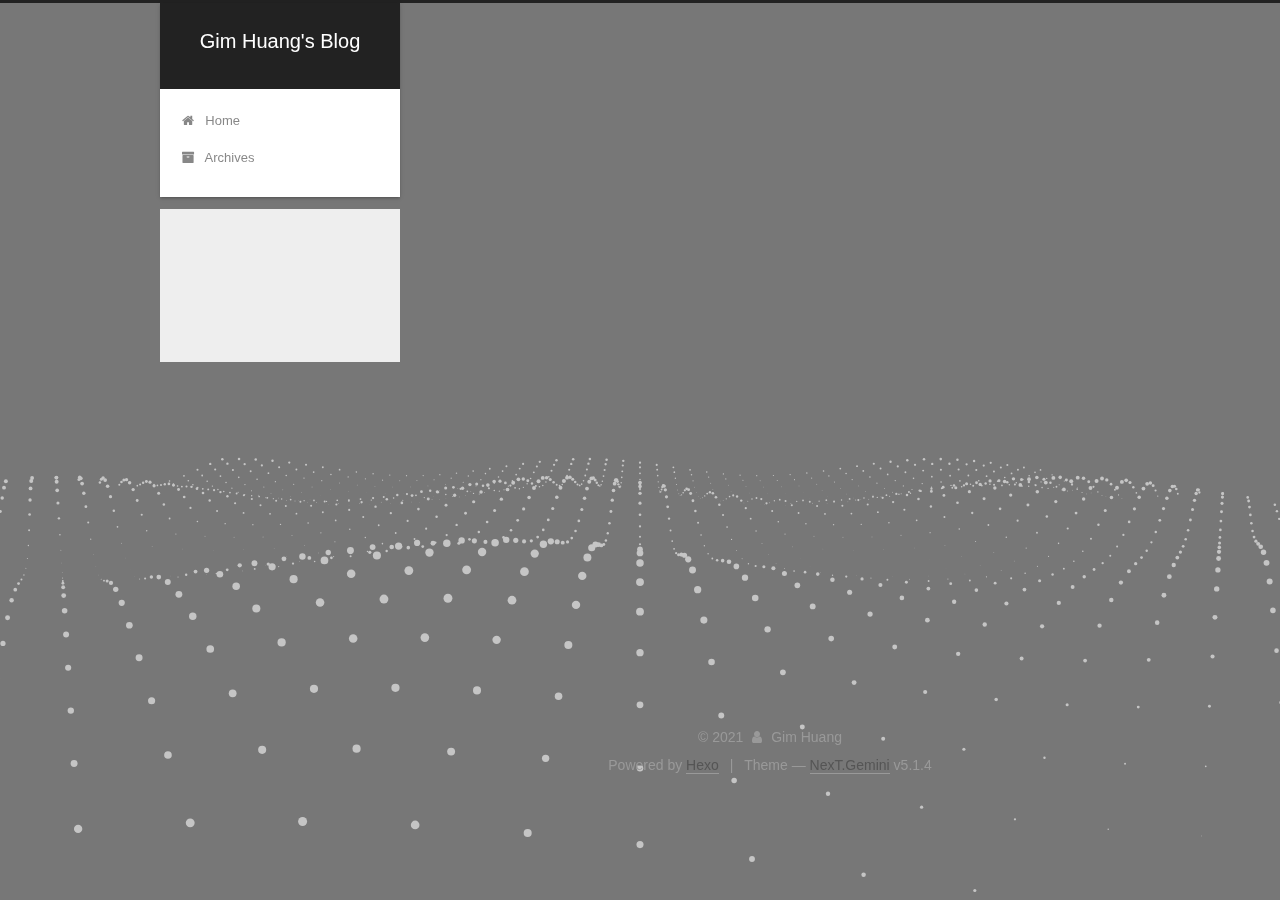
<file: archives/2021/05/index.html>
<!DOCTYPE html>



  


<html class="theme-next gemini use-motion" lang="en">
<head>
  <meta charset="UTF-8"/>
<meta http-equiv="X-UA-Compatible" content="IE=edge" />
<meta name="viewport" content="width=device-width, initial-scale=1, maximum-scale=1"/>
<meta name="theme-color" content="#222">









<meta http-equiv="Cache-Control" content="no-transform" />
<meta http-equiv="Cache-Control" content="no-siteapp" />
















  
  
  <link href="/lib/fancybox/source/jquery.fancybox.css?v=2.1.5" rel="stylesheet" type="text/css" />







<link href="/lib/font-awesome/css/font-awesome.min.css?v=4.6.2" rel="stylesheet" type="text/css" />

<link href="/css/main.css?v=5.1.4" rel="stylesheet" type="text/css" />


  <link rel="apple-touch-icon" sizes="180x180" href="/images/apple-touch-icon-next.png?v=5.1.4">


  <link rel="icon" type="image/png" sizes="32x32" href="/images/favicon-32x32-next.png?v=5.1.4">


  <link rel="icon" type="image/png" sizes="16x16" href="/images/favicon-16x16-next.png?v=5.1.4">


  <link rel="mask-icon" href="/images/logo.svg?v=5.1.4" color="#222">





  <meta name="keywords" content="Hexo, NexT" />










<meta property="og:type" content="website">
<meta property="og:title" content="Gim Huang&#39;s Blog">
<meta property="og:url" content="http://example.com/archives/2021/05/index.html">
<meta property="og:site_name" content="Gim Huang&#39;s Blog">
<meta property="og:locale" content="en_US">
<meta property="article:author" content="Gim Huang">
<meta name="twitter:card" content="summary">



<script type="text/javascript" id="hexo.configurations">
  var NexT = window.NexT || {};
  var CONFIG = {
    root: '',
    scheme: 'Gemini',
    version: '5.1.4',
    sidebar: {"position":"left","display":"post","offset":12,"b2t":false,"scrollpercent":false,"onmobile":false},
    fancybox: true,
    tabs: true,
    motion: {"enable":true,"async":false,"transition":{"post_block":"fadeIn","post_header":"slideDownIn","post_body":"slideDownIn","coll_header":"slideLeftIn","sidebar":"slideUpIn"}},
    duoshuo: {
      userId: '0',
      author: 'Author'
    },
    algolia: {
      applicationID: '',
      apiKey: '',
      indexName: '',
      hits: {"per_page":10},
      labels: {"input_placeholder":"Search for Posts","hits_empty":"We didn't find any results for the search: ${query}","hits_stats":"${hits} results found in ${time} ms"}
    }
  };
</script>



  <link rel="canonical" href="http://example.com/archives/2021/05/"/>





  <title>Archive | Gim Huang's Blog</title>
  








<meta name="generator" content="Hexo 5.4.0"></head>

<body itemscope itemtype="http://schema.org/WebPage" lang="en">

  
  
    
  

  <div class="container sidebar-position-left page-archive">
    <div class="headband"></div>

    <header id="header" class="header" itemscope itemtype="http://schema.org/WPHeader">
      <div class="header-inner"><div class="site-brand-wrapper">
  <div class="site-meta ">
    

    <div class="custom-logo-site-title">
      <a href="/"  class="brand" rel="start">
        <span class="logo-line-before"><i></i></span>
        <span class="site-title">Gim Huang's Blog</span>
        <span class="logo-line-after"><i></i></span>
      </a>
    </div>
      
        <p class="site-subtitle"></p>
      
  </div>

  <div class="site-nav-toggle">
    <button>
      <span class="btn-bar"></span>
      <span class="btn-bar"></span>
      <span class="btn-bar"></span>
    </button>
  </div>
</div>

<nav class="site-nav">
  

  
    <ul id="menu" class="menu">
      
        
        <li class="menu-item menu-item-home">
          <a href="/%20" rel="section">
            
              <i class="menu-item-icon fa fa-fw fa-home"></i> <br />
            
            Home
          </a>
        </li>
      
        
        <li class="menu-item menu-item-archives">
          <a href="/archives/%20" rel="section">
            
              <i class="menu-item-icon fa fa-fw fa-archive"></i> <br />
            
            Archives
          </a>
        </li>
      

      
    </ul>
  

  
</nav>



 </div>
    </header>

    <main id="main" class="main">
      <div class="main-inner">
        <div class="content-wrap">
          <div id="content" class="content">
            

  
  
  
  <div class="post-block archive">
    <div id="posts" class="posts-collapse">
      <span class="archive-move-on"></span>

      <span class="archive-page-counter">
        
        
        
          
        
        Um..! 1 post. Keep on posting.
      </span>

      

        
        
        

        
          
          <div class="collection-title">
            <h1 class="archive-year" id="archive-year-2021">2021</h1>
          </div>
        
        

        

  <article class="post post-type-normal" itemscope itemtype="http://schema.org/Article">
    <header class="post-header">

      <h2 class="post-title">
        
            <a class="post-title-link" href="/2021/05/03/%E5%A3%B0%E5%AD%A6%E6%95%88%E5%BA%94%E5%8F%8A%E5%A3%B0%E5%AD%A6%E5%9F%BA%E6%9C%AC%E6%A6%82%E5%BF%B5/" itemprop="url">
              
                <span itemprop="name">声学效应及基本概念</span>
              
            </a>
        
      </h2>

      <div class="post-meta">
        <time class="post-time" itemprop="dateCreated"
              datetime="2021-05-03T09:54:13+08:00"
              content="2021-05-03" >
          05-03
        </time>
      </div>

    </header>
  </article>



      

    </div>
  </div>
  
  
  

  



          </div>
          


          

        </div>
        
          
  
  <div class="sidebar-toggle">
    <div class="sidebar-toggle-line-wrap">
      <span class="sidebar-toggle-line sidebar-toggle-line-first"></span>
      <span class="sidebar-toggle-line sidebar-toggle-line-middle"></span>
      <span class="sidebar-toggle-line sidebar-toggle-line-last"></span>
    </div>
  </div>

  <aside id="sidebar" class="sidebar">
    
    <div class="sidebar-inner">

      

      

      <section class="site-overview-wrap sidebar-panel sidebar-panel-active">
        <div class="site-overview">
          <div class="site-author motion-element" itemprop="author" itemscope itemtype="http://schema.org/Person">
            
              <p class="site-author-name" itemprop="name"></p>
              <p class="site-description motion-element" itemprop="description"></p>
          </div>

          <nav class="site-state motion-element">

            
              <div class="site-state-item site-state-posts">
              
                <a href="/archives/%20%7C%7C%20archive">
              
                  <span class="site-state-item-count">1</span>
                  <span class="site-state-item-name">posts</span>
                </a>
              </div>
            

            
              
              
              <div class="site-state-item site-state-categories">
                
                  <span class="site-state-item-count">1</span>
                  <span class="site-state-item-name">categories</span>
                
              </div>
            

            
              
              
              <div class="site-state-item site-state-tags">
                
                  <span class="site-state-item-count">1</span>
                  <span class="site-state-item-name">tags</span>
                
              </div>
            

          </nav>

          

          
            <div class="links-of-author motion-element">
                
                  <span class="links-of-author-item">
                    <a href="https://github.com/GimHuang" target="_blank" title="GitHub">
                      
                        <i class="fa fa-fw fa-github"></i>GitHub</a>
                  </span>
                
                  <span class="links-of-author-item">
                    <a href="mailto:kim.huang.j@qq.com" target="_blank" title="E-Mail">
                      
                        <i class="fa fa-fw fa-envelope"></i>E-Mail</a>
                  </span>
                
            </div>
          

          
          

          
          

          

        </div>
      </section>

      

      

    </div>
  </aside>


        
      </div>
    </main>

    <footer id="footer" class="footer">
      <div class="footer-inner">
        <div class="copyright">&copy; <span itemprop="copyrightYear">2021</span>
  <span class="with-love">
    <i class="fa fa-user"></i>
  </span>
  <span class="author" itemprop="copyrightHolder">Gim Huang</span>

  
</div>


  <div class="powered-by">Powered by <a class="theme-link" target="_blank" href="https://hexo.io">Hexo</a></div>



  <span class="post-meta-divider">|</span>



  <div class="theme-info">Theme &mdash; <a class="theme-link" target="_blank" href="https://github.com/iissnan/hexo-theme-next">NexT.Gemini</a> v5.1.4</div>




        







        
      </div>
    </footer>

    
      <div class="back-to-top">
        <i class="fa fa-arrow-up"></i>
        
      </div>
    

    

  </div>

  

<script type="text/javascript">
  if (Object.prototype.toString.call(window.Promise) !== '[object Function]') {
    window.Promise = null;
  }
</script>









  




  
  









  
  
    <script type="text/javascript" src="/lib/jquery/index.js?v=2.1.3"></script>
  

  
  
    <script type="text/javascript" src="/lib/fastclick/lib/fastclick.min.js?v=1.0.6"></script>
  

  
  
    <script type="text/javascript" src="/lib/jquery_lazyload/jquery.lazyload.js?v=1.9.7"></script>
  

  
  
    <script type="text/javascript" src="/lib/velocity/velocity.min.js?v=1.2.1"></script>
  

  
  
    <script type="text/javascript" src="/lib/velocity/velocity.ui.min.js?v=1.2.1"></script>
  

  
  
    <script type="text/javascript" src="/lib/fancybox/source/jquery.fancybox.pack.js?v=2.1.5"></script>
  

  
  
    <script type="text/javascript" src="/lib/three/three.min.js"></script>
  

  
  
    <script type="text/javascript" src="/lib/three/three-waves.min.js"></script>
  


  


  <script type="text/javascript" src="/js/src/utils.js?v=5.1.4"></script>

  <script type="text/javascript" src="/js/src/motion.js?v=5.1.4"></script>



  
  


  <script type="text/javascript" src="/js/src/affix.js?v=5.1.4"></script>

  <script type="text/javascript" src="/js/src/schemes/pisces.js?v=5.1.4"></script>



  

  


  <script type="text/javascript" src="/js/src/bootstrap.js?v=5.1.4"></script>



  


  




	





  





  












  





  

  

  

  
  

  

  

  

</body>
</html>
</file>
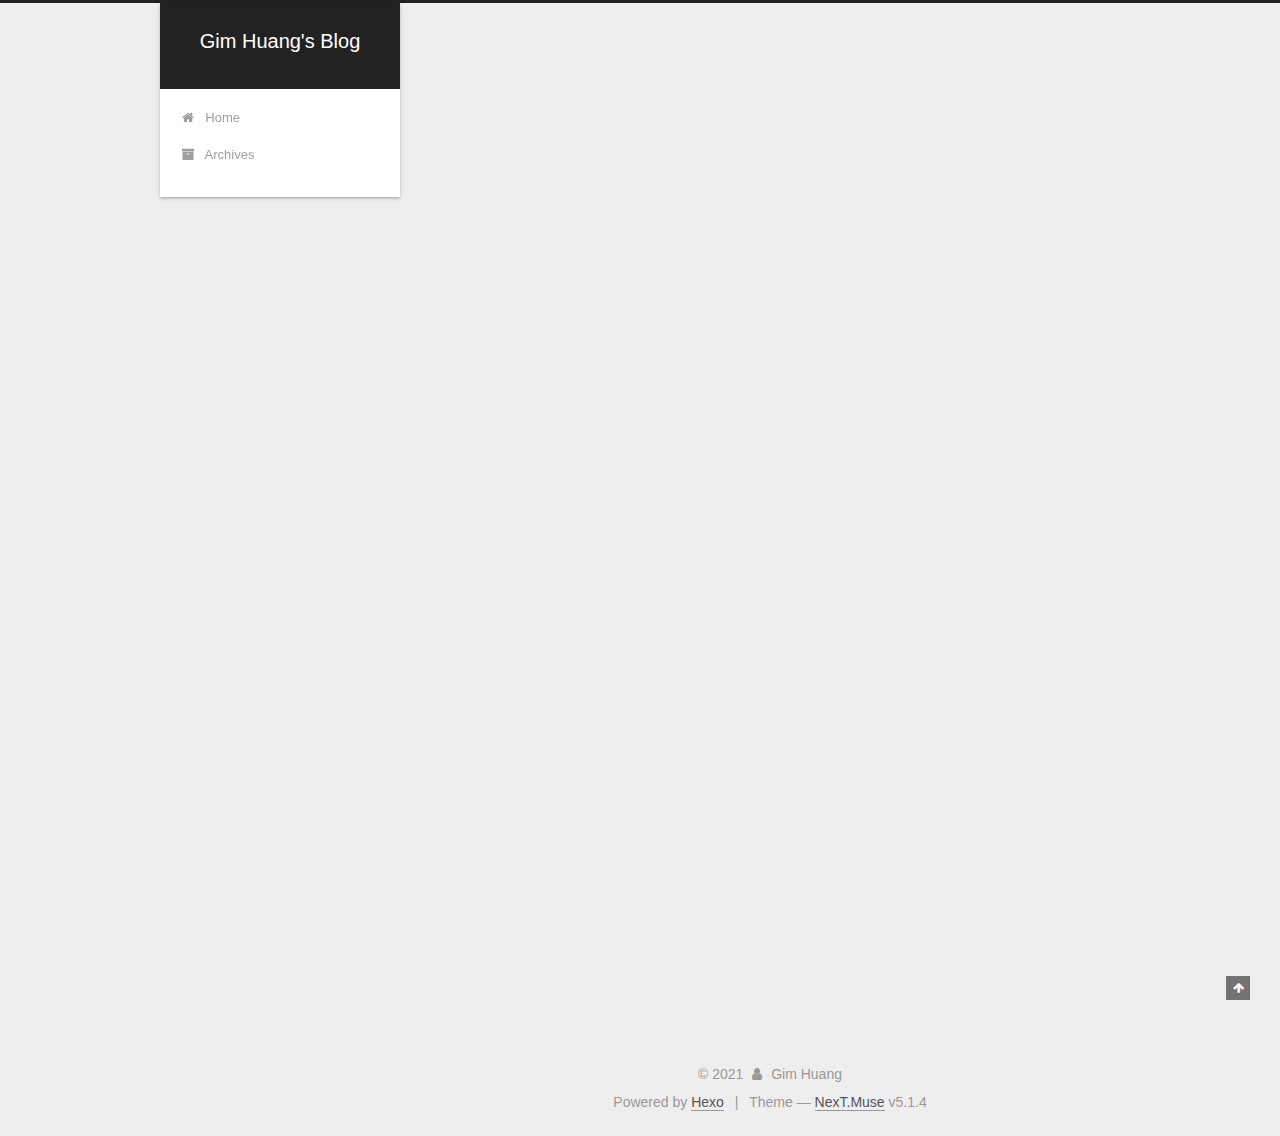
<file: 2021/04/23/hello-world/index.html>
<!DOCTYPE html>



  


<html class="theme-next muse use-motion" lang="en">
<head>
  <meta charset="UTF-8"/>
<meta http-equiv="X-UA-Compatible" content="IE=edge" />
<meta name="viewport" content="width=device-width, initial-scale=1, maximum-scale=1"/>
<meta name="theme-color" content="#222">









<meta http-equiv="Cache-Control" content="no-transform" />
<meta http-equiv="Cache-Control" content="no-siteapp" />
















  
  
  <link href="/lib/fancybox/source/jquery.fancybox.css?v=2.1.5" rel="stylesheet" type="text/css" />







<link href="/lib/font-awesome/css/font-awesome.min.css?v=4.6.2" rel="stylesheet" type="text/css" />

<link href="/css/main.css?v=5.1.4" rel="stylesheet" type="text/css" />


  <link rel="apple-touch-icon" sizes="180x180" href="/images/apple-touch-icon-next.png?v=5.1.4">


  <link rel="icon" type="image/png" sizes="32x32" href="/images/favicon-32x32-next.png?v=5.1.4">


  <link rel="icon" type="image/png" sizes="16x16" href="/images/favicon-16x16-next.png?v=5.1.4">


  <link rel="mask-icon" href="/images/logo.svg?v=5.1.4" color="#222">





  <meta name="keywords" content="Hexo, NexT" />










<meta name="description" content="Welcome to Hexo! This is your very first post. Check documentation for more info. If you get any problems when using Hexo, you can find the answer in troubleshooting or you can ask me on GitHub. Quick">
<meta property="og:type" content="article">
<meta property="og:title" content="Hello World">
<meta property="og:url" content="http://example.com/2021/04/23/hello-world/index.html">
<meta property="og:site_name" content="Gim Huang&#39;s Blog">
<meta property="og:description" content="Welcome to Hexo! This is your very first post. Check documentation for more info. If you get any problems when using Hexo, you can find the answer in troubleshooting or you can ask me on GitHub. Quick">
<meta property="og:locale" content="en_US">
<meta property="article:published_time" content="2021-04-23T09:39:21.883Z">
<meta property="article:modified_time" content="2021-04-23T09:39:21.883Z">
<meta property="article:author" content="Gim Huang">
<meta name="twitter:card" content="summary">



<script type="text/javascript" id="hexo.configurations">
  var NexT = window.NexT || {};
  var CONFIG = {
    root: '',
    scheme: 'Muse',
    version: '5.1.4',
    sidebar: {"position":"left","display":"post","offset":12,"b2t":false,"scrollpercent":false,"onmobile":false},
    fancybox: true,
    tabs: true,
    motion: {"enable":true,"async":false,"transition":{"post_block":"fadeIn","post_header":"slideDownIn","post_body":"slideDownIn","coll_header":"slideLeftIn","sidebar":"slideUpIn"}},
    duoshuo: {
      userId: '0',
      author: 'Author'
    },
    algolia: {
      applicationID: '',
      apiKey: '',
      indexName: '',
      hits: {"per_page":10},
      labels: {"input_placeholder":"Search for Posts","hits_empty":"We didn't find any results for the search: ${query}","hits_stats":"${hits} results found in ${time} ms"}
    }
  };
</script>



  <link rel="canonical" href="http://example.com/2021/04/23/hello-world/"/>





  <title>Hello World | Gim Huang's Blog</title>
  








<meta name="generator" content="Hexo 5.4.0"></head>

<body itemscope itemtype="http://schema.org/WebPage" lang="en">

  
  
    
  

  <div class="container sidebar-position-left page-post-detail">
    <div class="headband"></div>

    <header id="header" class="header" itemscope itemtype="http://schema.org/WPHeader">
      <div class="header-inner"><div class="site-brand-wrapper">
  <div class="site-meta ">
    

    <div class="custom-logo-site-title">
      <a href="/"  class="brand" rel="start">
        <span class="logo-line-before"><i></i></span>
        <span class="site-title">Gim Huang's Blog</span>
        <span class="logo-line-after"><i></i></span>
      </a>
    </div>
      
        <p class="site-subtitle"></p>
      
  </div>

  <div class="site-nav-toggle">
    <button>
      <span class="btn-bar"></span>
      <span class="btn-bar"></span>
      <span class="btn-bar"></span>
    </button>
  </div>
</div>

<nav class="site-nav">
  

  
    <ul id="menu" class="menu">
      
        
        <li class="menu-item menu-item-home">
          <a href="/%20" rel="section">
            
              <i class="menu-item-icon fa fa-fw fa-home"></i> <br />
            
            Home
          </a>
        </li>
      
        
        <li class="menu-item menu-item-archives">
          <a href="/archives/%20" rel="section">
            
              <i class="menu-item-icon fa fa-fw fa-archive"></i> <br />
            
            Archives
          </a>
        </li>
      

      
    </ul>
  

  
</nav>



 </div>
    </header>

    <main id="main" class="main">
      <div class="main-inner">
        <div class="content-wrap">
          <div id="content" class="content">
            

  <div id="posts" class="posts-expand">
    

  

  
  
  

  <article class="post post-type-normal" itemscope itemtype="http://schema.org/Article">
  
  
  
  <div class="post-block">
    <link itemprop="mainEntityOfPage" href="http://example.com/2021/04/23/hello-world/">

    <span hidden itemprop="author" itemscope itemtype="http://schema.org/Person">
      <meta itemprop="name" content="">
      <meta itemprop="description" content="">
      <meta itemprop="image" content="/images/avatar.gif">
    </span>

    <span hidden itemprop="publisher" itemscope itemtype="http://schema.org/Organization">
      <meta itemprop="name" content="Gim Huang's Blog">
    </span>

    
      <header class="post-header">

        
        
          <h1 class="post-title" itemprop="name headline">Hello World</h1>
        

        <div class="post-meta">
          <span class="post-time">
            
              <span class="post-meta-item-icon">
                <i class="fa fa-calendar-o"></i>
              </span>
              
                <span class="post-meta-item-text">Posted on</span>
              
              <time title="Post created" itemprop="dateCreated datePublished" datetime="2021-04-23T17:39:21+08:00">
                2021-04-23
              </time>
            

            

            
          </span>

          

          
            
          

          
          

          

          

          

        </div>
      </header>
    

    
    
    
    <div class="post-body" itemprop="articleBody">

      
      

      
        <p>Welcome to <a target="_blank" rel="noopener" href="https://hexo.io/">Hexo</a>! This is your very first post. Check <a target="_blank" rel="noopener" href="https://hexo.io/docs/">documentation</a> for more info. If you get any problems when using Hexo, you can find the answer in <a target="_blank" rel="noopener" href="https://hexo.io/docs/troubleshooting.html">troubleshooting</a> or you can ask me on <a target="_blank" rel="noopener" href="https://github.com/hexojs/hexo/issues">GitHub</a>.</p>
<h2 id="Quick-Start"><a href="#Quick-Start" class="headerlink" title="Quick Start"></a>Quick Start</h2><h3 id="Create-a-new-post"><a href="#Create-a-new-post" class="headerlink" title="Create a new post"></a>Create a new post</h3><figure class="highlight bash"><table><tr><td class="gutter"><pre><span class="line">1</span><br></pre></td><td class="code"><pre><span class="line">$ hexo new <span class="string">&quot;My New Post&quot;</span></span><br></pre></td></tr></table></figure>

<p>More info: <a target="_blank" rel="noopener" href="https://hexo.io/docs/writing.html">Writing</a></p>
<h3 id="Run-server"><a href="#Run-server" class="headerlink" title="Run server"></a>Run server</h3><figure class="highlight bash"><table><tr><td class="gutter"><pre><span class="line">1</span><br></pre></td><td class="code"><pre><span class="line">$ hexo server</span><br></pre></td></tr></table></figure>

<p>More info: <a target="_blank" rel="noopener" href="https://hexo.io/docs/server.html">Server</a></p>
<h3 id="Generate-static-files"><a href="#Generate-static-files" class="headerlink" title="Generate static files"></a>Generate static files</h3><figure class="highlight bash"><table><tr><td class="gutter"><pre><span class="line">1</span><br></pre></td><td class="code"><pre><span class="line">$ hexo generate</span><br></pre></td></tr></table></figure>

<p>More info: <a target="_blank" rel="noopener" href="https://hexo.io/docs/generating.html">Generating</a></p>
<h3 id="Deploy-to-remote-sites"><a href="#Deploy-to-remote-sites" class="headerlink" title="Deploy to remote sites"></a>Deploy to remote sites</h3><figure class="highlight bash"><table><tr><td class="gutter"><pre><span class="line">1</span><br></pre></td><td class="code"><pre><span class="line">$ hexo deploy</span><br></pre></td></tr></table></figure>

<p>More info: <a target="_blank" rel="noopener" href="https://hexo.io/docs/one-command-deployment.html">Deployment</a></p>

      
    </div>
    
    
    

    

    

    

    <footer class="post-footer">
      

      
      
      

      

      
      
    </footer>
  </div>
  
  
  
  </article>



    <div class="post-spread">
      
    </div>
  </div>


          </div>
          


          

  



        </div>
        
          
  
  <div class="sidebar-toggle">
    <div class="sidebar-toggle-line-wrap">
      <span class="sidebar-toggle-line sidebar-toggle-line-first"></span>
      <span class="sidebar-toggle-line sidebar-toggle-line-middle"></span>
      <span class="sidebar-toggle-line sidebar-toggle-line-last"></span>
    </div>
  </div>

  <aside id="sidebar" class="sidebar">
    
    <div class="sidebar-inner">

      

      
        <ul class="sidebar-nav motion-element">
          <li class="sidebar-nav-toc sidebar-nav-active" data-target="post-toc-wrap">
            Table of Contents
          </li>
          <li class="sidebar-nav-overview" data-target="site-overview-wrap">
            Overview
          </li>
        </ul>
      

      <section class="site-overview-wrap sidebar-panel">
        <div class="site-overview">
          <div class="site-author motion-element" itemprop="author" itemscope itemtype="http://schema.org/Person">
            
              <p class="site-author-name" itemprop="name"></p>
              <p class="site-description motion-element" itemprop="description"></p>
          </div>

          <nav class="site-state motion-element">

            
              <div class="site-state-item site-state-posts">
              
                <a href="/archives/%20%7C%7C%20archive">
              
                  <span class="site-state-item-count">1</span>
                  <span class="site-state-item-name">posts</span>
                </a>
              </div>
            

            

            

          </nav>

          

          

          
          

          
          

          

        </div>
      </section>

      
      <!--noindex-->
        <section class="post-toc-wrap motion-element sidebar-panel sidebar-panel-active">
          <div class="post-toc">

            
              
            

            
              <div class="post-toc-content"><ol class="nav"><li class="nav-item nav-level-2"><a class="nav-link" href="#Quick-Start"><span class="nav-number">1.</span> <span class="nav-text">Quick Start</span></a><ol class="nav-child"><li class="nav-item nav-level-3"><a class="nav-link" href="#Create-a-new-post"><span class="nav-number">1.1.</span> <span class="nav-text">Create a new post</span></a></li><li class="nav-item nav-level-3"><a class="nav-link" href="#Run-server"><span class="nav-number">1.2.</span> <span class="nav-text">Run server</span></a></li><li class="nav-item nav-level-3"><a class="nav-link" href="#Generate-static-files"><span class="nav-number">1.3.</span> <span class="nav-text">Generate static files</span></a></li><li class="nav-item nav-level-3"><a class="nav-link" href="#Deploy-to-remote-sites"><span class="nav-number">1.4.</span> <span class="nav-text">Deploy to remote sites</span></a></li></ol></li></ol></div>
            

          </div>
        </section>
      <!--/noindex-->
      

      

    </div>
  </aside>


        
      </div>
    </main>

    <footer id="footer" class="footer">
      <div class="footer-inner">
        <div class="copyright">&copy; <span itemprop="copyrightYear">2021</span>
  <span class="with-love">
    <i class="fa fa-user"></i>
  </span>
  <span class="author" itemprop="copyrightHolder">Gim Huang</span>

  
</div>


  <div class="powered-by">Powered by <a class="theme-link" target="_blank" href="https://hexo.io">Hexo</a></div>



  <span class="post-meta-divider">|</span>



  <div class="theme-info">Theme &mdash; <a class="theme-link" target="_blank" href="https://github.com/iissnan/hexo-theme-next">NexT.Muse</a> v5.1.4</div>




        







        
      </div>
    </footer>

    
      <div class="back-to-top">
        <i class="fa fa-arrow-up"></i>
        
      </div>
    

    

  </div>

  

<script type="text/javascript">
  if (Object.prototype.toString.call(window.Promise) !== '[object Function]') {
    window.Promise = null;
  }
</script>









  












  
  
    <script type="text/javascript" src="/lib/jquery/index.js?v=2.1.3"></script>
  

  
  
    <script type="text/javascript" src="/lib/fastclick/lib/fastclick.min.js?v=1.0.6"></script>
  

  
  
    <script type="text/javascript" src="/lib/jquery_lazyload/jquery.lazyload.js?v=1.9.7"></script>
  

  
  
    <script type="text/javascript" src="/lib/velocity/velocity.min.js?v=1.2.1"></script>
  

  
  
    <script type="text/javascript" src="/lib/velocity/velocity.ui.min.js?v=1.2.1"></script>
  

  
  
    <script type="text/javascript" src="/lib/fancybox/source/jquery.fancybox.pack.js?v=2.1.5"></script>
  


  


  <script type="text/javascript" src="/js/src/utils.js?v=5.1.4"></script>

  <script type="text/javascript" src="/js/src/motion.js?v=5.1.4"></script>



  
  

  
  <script type="text/javascript" src="/js/src/scrollspy.js?v=5.1.4"></script>
<script type="text/javascript" src="/js/src/post-details.js?v=5.1.4"></script>



  


  <script type="text/javascript" src="/js/src/bootstrap.js?v=5.1.4"></script>



  


  




	





  





  












  





  

  

  

  
  

  

  

  

</body>
</html>
</file>
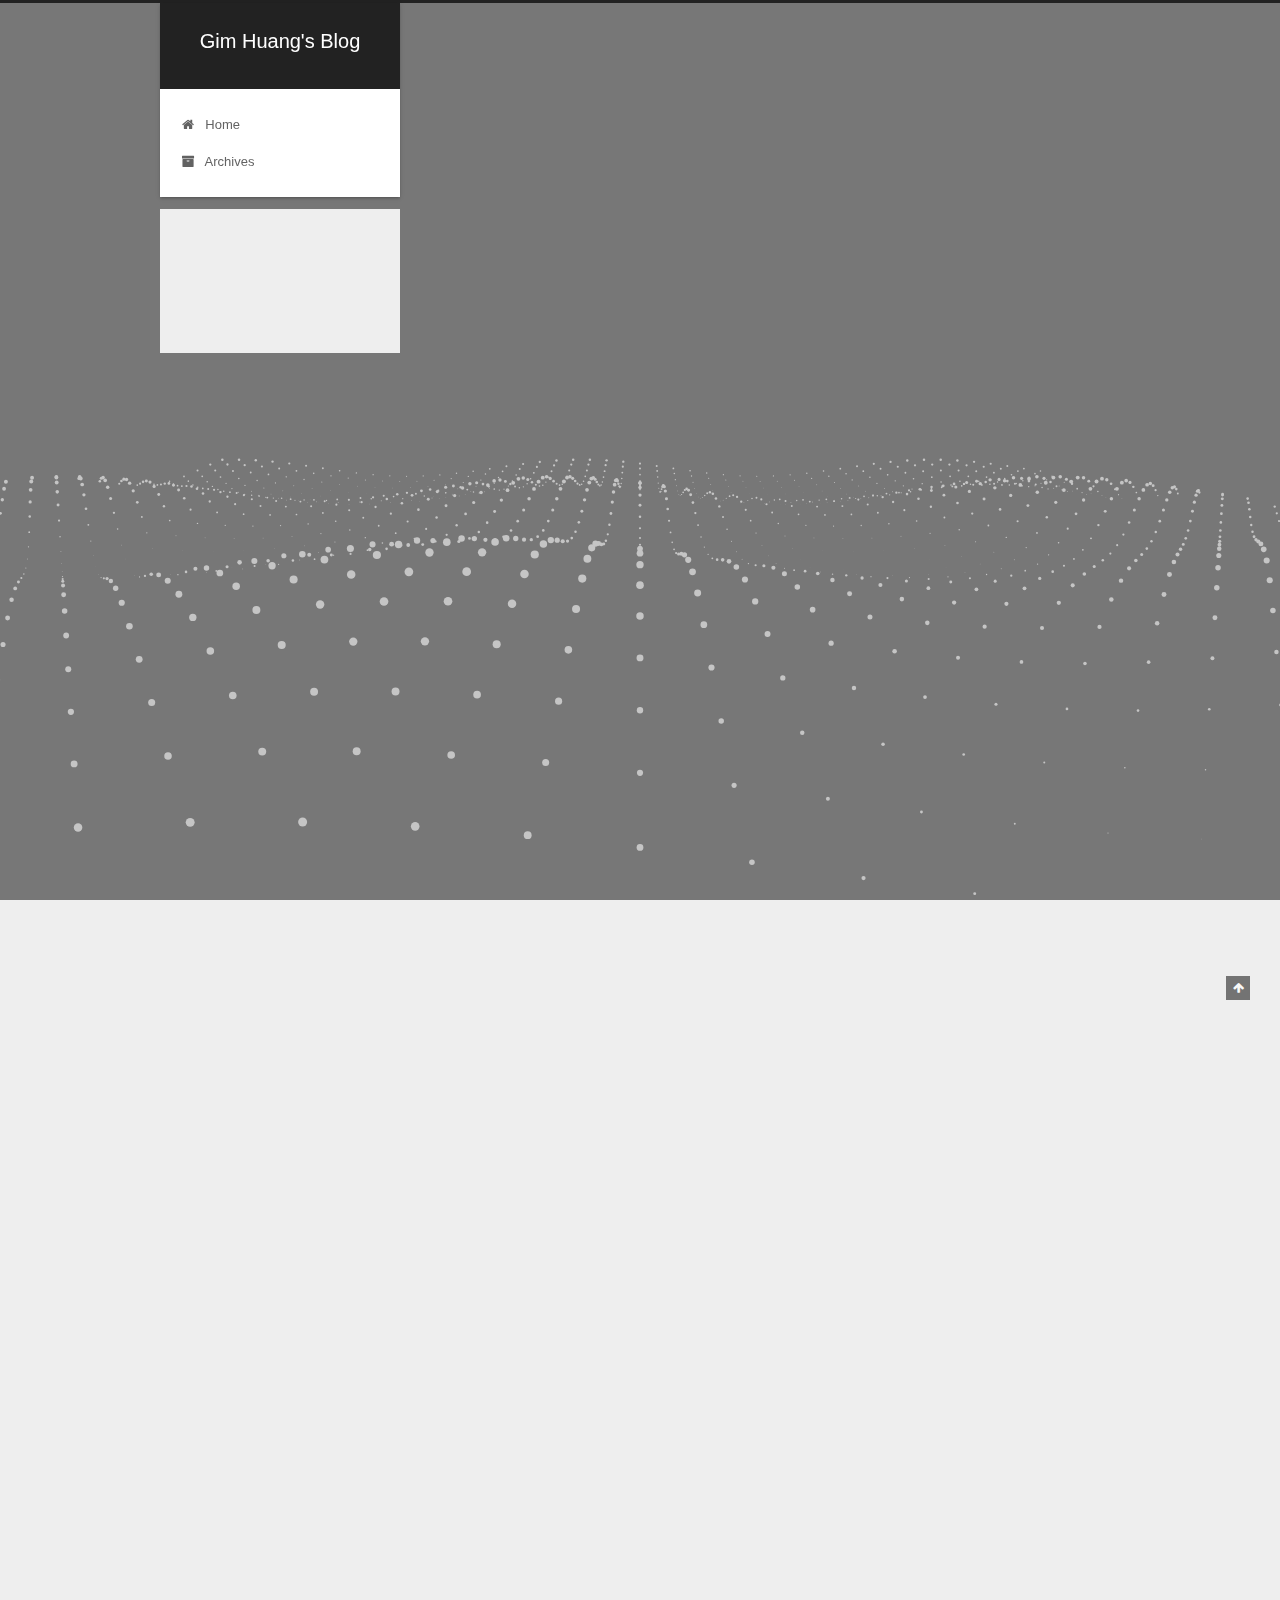
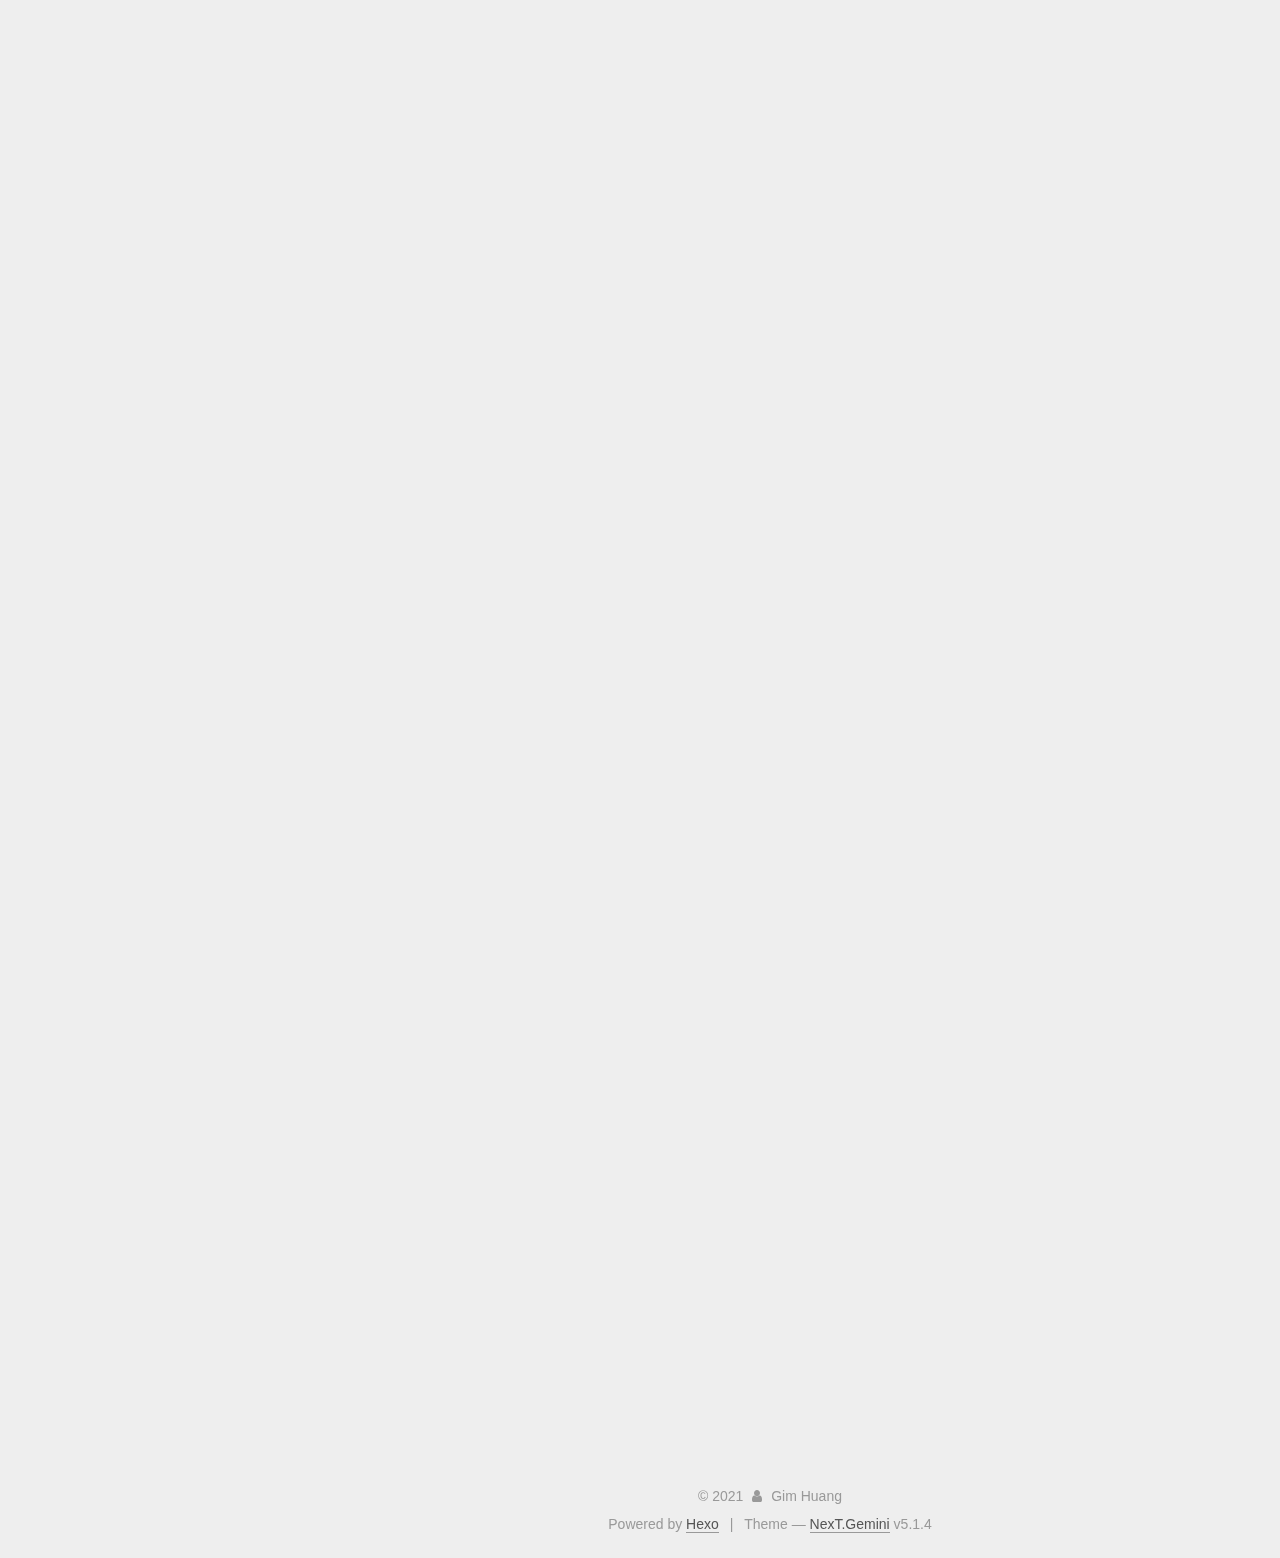
<file: 2021/05/03/声学效应及声学基本概念/index.html>
<!DOCTYPE html>



  


<html class="theme-next gemini use-motion" lang="en">
<head>
  <meta charset="UTF-8"/>
<meta http-equiv="X-UA-Compatible" content="IE=edge" />
<meta name="viewport" content="width=device-width, initial-scale=1, maximum-scale=1"/>
<meta name="theme-color" content="#222">









<meta http-equiv="Cache-Control" content="no-transform" />
<meta http-equiv="Cache-Control" content="no-siteapp" />
















  
  
  <link href="/lib/fancybox/source/jquery.fancybox.css?v=2.1.5" rel="stylesheet" type="text/css" />







<link href="/lib/font-awesome/css/font-awesome.min.css?v=4.6.2" rel="stylesheet" type="text/css" />

<link href="/css/main.css?v=5.1.4" rel="stylesheet" type="text/css" />


  <link rel="apple-touch-icon" sizes="180x180" href="/images/apple-touch-icon-next.png?v=5.1.4">


  <link rel="icon" type="image/png" sizes="32x32" href="/images/favicon-32x32-next.png?v=5.1.4">


  <link rel="icon" type="image/png" sizes="16x16" href="/images/favicon-16x16-next.png?v=5.1.4">


  <link rel="mask-icon" href="/images/logo.svg?v=5.1.4" color="#222">





  <meta name="keywords" content="声学," />










<meta name="description" content="本文主要介绍了常见的声学效应：遮蔽效应、哈斯效应、鸡尾酒会效应、双耳效应；同时介绍了声学的常用概念。">
<meta property="og:type" content="article">
<meta property="og:title" content="声学效应及基本概念">
<meta property="og:url" content="http://example.com/2021/05/03/%E5%A3%B0%E5%AD%A6%E6%95%88%E5%BA%94%E5%8F%8A%E5%A3%B0%E5%AD%A6%E5%9F%BA%E6%9C%AC%E6%A6%82%E5%BF%B5/index.html">
<meta property="og:site_name" content="Gim Huang&#39;s Blog">
<meta property="og:description" content="本文主要介绍了常见的声学效应：遮蔽效应、哈斯效应、鸡尾酒会效应、双耳效应；同时介绍了声学的常用概念。">
<meta property="og:locale" content="en_US">
<meta property="article:published_time" content="2021-05-03T01:54:13.000Z">
<meta property="article:modified_time" content="2021-05-03T01:58:29.378Z">
<meta property="article:author" content="Gim Huang">
<meta property="article:tag" content="声学">
<meta name="twitter:card" content="summary">



<script type="text/javascript" id="hexo.configurations">
  var NexT = window.NexT || {};
  var CONFIG = {
    root: '',
    scheme: 'Gemini',
    version: '5.1.4',
    sidebar: {"position":"left","display":"post","offset":12,"b2t":false,"scrollpercent":false,"onmobile":false},
    fancybox: true,
    tabs: true,
    motion: {"enable":true,"async":false,"transition":{"post_block":"fadeIn","post_header":"slideDownIn","post_body":"slideDownIn","coll_header":"slideLeftIn","sidebar":"slideUpIn"}},
    duoshuo: {
      userId: '0',
      author: 'Author'
    },
    algolia: {
      applicationID: '',
      apiKey: '',
      indexName: '',
      hits: {"per_page":10},
      labels: {"input_placeholder":"Search for Posts","hits_empty":"We didn't find any results for the search: ${query}","hits_stats":"${hits} results found in ${time} ms"}
    }
  };
</script>



  <link rel="canonical" href="http://example.com/2021/05/03/声学效应及声学基本概念/"/>





  <title>声学效应及基本概念 | Gim Huang's Blog</title>
  








<meta name="generator" content="Hexo 5.4.0"></head>

<body itemscope itemtype="http://schema.org/WebPage" lang="en">

  
  
    
  

  <div class="container sidebar-position-left page-post-detail">
    <div class="headband"></div>

    <header id="header" class="header" itemscope itemtype="http://schema.org/WPHeader">
      <div class="header-inner"><div class="site-brand-wrapper">
  <div class="site-meta ">
    

    <div class="custom-logo-site-title">
      <a href="/"  class="brand" rel="start">
        <span class="logo-line-before"><i></i></span>
        <span class="site-title">Gim Huang's Blog</span>
        <span class="logo-line-after"><i></i></span>
      </a>
    </div>
      
        <p class="site-subtitle"></p>
      
  </div>

  <div class="site-nav-toggle">
    <button>
      <span class="btn-bar"></span>
      <span class="btn-bar"></span>
      <span class="btn-bar"></span>
    </button>
  </div>
</div>

<nav class="site-nav">
  

  
    <ul id="menu" class="menu">
      
        
        <li class="menu-item menu-item-home">
          <a href="/%20" rel="section">
            
              <i class="menu-item-icon fa fa-fw fa-home"></i> <br />
            
            Home
          </a>
        </li>
      
        
        <li class="menu-item menu-item-archives">
          <a href="/archives/%20" rel="section">
            
              <i class="menu-item-icon fa fa-fw fa-archive"></i> <br />
            
            Archives
          </a>
        </li>
      

      
    </ul>
  

  
</nav>



 </div>
    </header>

    <main id="main" class="main">
      <div class="main-inner">
        <div class="content-wrap">
          <div id="content" class="content">
            

  <div id="posts" class="posts-expand">
    

  

  
  
  

  <article class="post post-type-normal" itemscope itemtype="http://schema.org/Article">
  
  
  
  <div class="post-block">
    <link itemprop="mainEntityOfPage" href="http://example.com/2021/05/03/%E5%A3%B0%E5%AD%A6%E6%95%88%E5%BA%94%E5%8F%8A%E5%A3%B0%E5%AD%A6%E5%9F%BA%E6%9C%AC%E6%A6%82%E5%BF%B5/">

    <span hidden itemprop="author" itemscope itemtype="http://schema.org/Person">
      <meta itemprop="name" content="">
      <meta itemprop="description" content="">
      <meta itemprop="image" content="/images/avatar.gif">
    </span>

    <span hidden itemprop="publisher" itemscope itemtype="http://schema.org/Organization">
      <meta itemprop="name" content="Gim Huang's Blog">
    </span>

    
      <header class="post-header">

        
        
          <h1 class="post-title" itemprop="name headline">声学效应及基本概念</h1>
        

        <div class="post-meta">
          <span class="post-time">
            
              <span class="post-meta-item-icon">
                <i class="fa fa-calendar-o"></i>
              </span>
              
                <span class="post-meta-item-text">Posted on</span>
              
              <time title="Post created" itemprop="dateCreated datePublished" datetime="2021-05-03T09:54:13+08:00">
                2021-05-03
              </time>
            

            

            
          </span>

          
            <span class="post-category" >
            
              <span class="post-meta-divider">|</span>
            
              <span class="post-meta-item-icon">
                <i class="fa fa-folder-o"></i>
              </span>
              
                <span class="post-meta-item-text">In</span>
              
              
                <span itemprop="about" itemscope itemtype="http://schema.org/Thing">
                  <a href="/categories/%E5%AD%A6%E4%B9%A0/" itemprop="url" rel="index">
                    <span itemprop="name">学习</span>
                  </a>
                </span>

                
                
              
            </span>
          

          
            
          

          
          

          

          

          

        </div>
      </header>
    

    
    
    
    <div class="post-body" itemprop="articleBody">

      
      

      
        <p>本文主要介绍了常见的声学效应：遮蔽效应、哈斯效应、鸡尾酒会效应、双耳效应；<br>同时介绍了声学的常用概念。</p>
<span id="more"></span>

<h1 id="典型的声学效应"><a href="#典型的声学效应" class="headerlink" title="典型的声学效应"></a>典型的声学效应</h1><h2 id="遮蔽效应"><a href="#遮蔽效应" class="headerlink" title="遮蔽效应"></a>遮蔽效应</h2><blockquote>
<p>一个较弱的声音（被遮蔽音）的听觉感受被另一个较强的声音（遮蔽音）所影响的现象称为人耳的遮蔽效应。</p>
</blockquote>
<ul>
<li>被遮蔽音单独存在时的听阈分贝值，或者说在安静环境中能被人耳听到的纯音的最小值称为<strong>绝对耳阈</strong>。</li>
<li>3-5kHz时绝对闻阈值最小，即人耳对此频段的微弱声音最敏感；在低频和更高频区绝对闻阈值要大得多</li>
<li>在掩蔽情况下，提高被掩蔽弱音的强度，使人耳能够听见时的闻域称为<strong>掩蔽耳阈</strong>（或<strong>掩蔽门限</strong>），被掩蔽弱音必须提高的分贝值称为<strong>掩蔽量</strong>（或<strong>阈移</strong>）</li>
</ul>
<p>实验证明，纯音对纯音，噪音对纯音的遮蔽效应有不同的结论</p>
<ol>
<li><p>纯音间的遮蔽：</p>
<p>处于中等强度时的纯音最有效的遮蔽出现在它的频率附近；低频的纯音可以有效地遮蔽高频的纯音，而反过来则作用很小。</p>
</li>
<li><p>噪音对纯音的遮蔽：</p>
<p>若遮蔽声为宽带噪声，被遮蔽声为纯音，则它产生的遮蔽门限在低频段一般高于噪声功率谱密度17 dB，较为平坦；超过500 Hz时大约每10倍频程增大10 dB。</p>
<p>若遮蔽声为窄带噪声，被遮蔽声为纯音，则情况比较复杂。其中位于遮蔽音附近的由纯音分量组成的指代窄带噪声即临界频带的遮蔽作用最明显。所谓临界频带，指当某个纯音被以它为中心频率，且具有一定带宽的连续噪声所掩蔽时，若该纯音刚好能被听到时的功率等于这一频带内的噪声功率，则这一带宽称为临界频带宽度。</p>
<p>当某个纯音位于遮蔽声的临界频带之外时，遮蔽效应仍然存在。</p>
</li>
</ol>
<p>掩蔽效应可以分为频域掩蔽和时域掩蔽。</p>
<p><strong>频域掩蔽</strong>是指掩蔽声与被掩蔽声同时作用时发生掩蔽效应，又称同时掩蔽。</p>
<p><strong>时域掩蔽</strong>是指掩蔽效应发生在掩蔽声与被掩蔽声不同时出现时，又称异时掩蔽。</p>
<h2 id="哈斯效应"><a href="#哈斯效应" class="headerlink" title="哈斯效应"></a>哈斯效应</h2><p>实际中多个声源同时存在的情况非常普遍。若两个声源强度相等，先后到达人耳，如果其中一个延迟时间在30 ms以内，听觉上将感到声音好像只来自未延迟的声源，并不会感觉到经过延迟的声源的存在；当延迟时间超过30 ms而未达到50 ms时，听觉上可以识别出已延迟的声源存在，但仍然感觉声音来自未经延迟的声源；只有延迟时间超过50 ms时，听觉上才会感到延迟声成为一个清晰的回声。</p>
<p>上述效应称为哈斯效应，有时也称为优先效应(Precedence Effect)</p>
<h2 id="鸡尾酒会效应"><a href="#鸡尾酒会效应" class="headerlink" title="鸡尾酒会效应"></a>鸡尾酒会效应</h2><p>鸡尾酒会效应，也称选择性关注(Selective Attention)，是指人的一种听力选择能力，在这种情况下，注意力集中在某一个人的谈话之中而忽略背景中其他的对话或者噪音。</p>
<h2 id="双耳效应"><a href="#双耳效应" class="headerlink" title="双耳效应"></a>双耳效应</h2><p>双耳效应是人们依靠双耳间的强度差、时间差和音色差判断声音方位的效应。</p>
<p>如果声音来自听音者的正前方，由于声源到左右耳的距离相等，从而声波到达左右耳的时间差(相位差)、音色差为零，此时感受出声音来自听音者的正前方，而不是偏向某一侧。声音强弱不同时，可以感受出声源与听音者之间的距离。</p>
<p>由于双耳的生理结构复杂，且对称分布于脑部两侧，使得对于不同空间方位的声波到达双耳存在一系列差异，双耳利用这些线索完成了空间声定位等复杂的工作。</p>
<p>双耳差异主要包括：</p>
<ol>
<li><p>双耳时间差（Inter-aural Time Difference, ITD）</p>
<p>由于左右耳之间有一定的距离，因此除了来自前方和正后方的声音之外，由其他方向传来的声音到达两耳的时间就有先后，从而造成时间差。如果声源偏右，则声音必先到达右耳，然后达到左耳。声源约是偏向一侧，则时间差也越大。实验证明，当声源在两耳连线上时，时间差约为0.62 ms。</p>
</li>
<li><p>双耳声级差（Inter-aural Level Difference, ILD）</p>
<p>两耳之间的距离虽然很近，但是由于头颅对声音的阻隔作用，声音到达两耳的声级就可能不同。如果声源偏左，则左耳感觉声级大一些，而右耳感觉声级小一些。当声源在两耳连线上时，声级差可达25 dB左右。</p>
</li>
<li><p>双耳相位差（Inter-aural Phase Difference, IPD）</p>
<p>声音是以波的形式传播的，而声波在空间不同位置上的相位是不同的（除非刚好相距一个波长）。由于两耳在空间上的传播距离，所以声波达到两耳的相位就可能有差别。耳朵内的鼓膜是随声波而振动的，这个振动的相位差也就成为人耳判别声源方位的一个因素。当然，频率越低，相位差定位感觉越明显。</p>
</li>
<li><p>双耳音色差</p>
<p>声波如果从右侧的某个方向上传来，则要绕过头部的某些部分才能到达左耳。已知声波的绕射能力同波长与障碍物尺寸之间的比例有关。人头的直径约为20 cm，相当于1700 Hz声波的波长，因此频率为1000 Hz以上的声波绕过头颅的能力较差，衰减越大。也就是说，同一个声音中的各个分量绕过头部的能力各不相同，频率越高的分量衰减越大。于是左耳听到的音色与右耳听到的音色就存在差异。只要声音不是从正前方（或正后方）来，两耳听到音色就会不同，这也就是人们判断声源方位的一种依据。</p>
</li>
</ol>
<h1 id="常用概念"><a href="#常用概念" class="headerlink" title="常用概念"></a>常用概念</h1><ol>
<li><p><strong>幅度（Amplitude）</strong></p>
<p>幅度或称为幅值，是描述信号在各个时间或频率刻度上的能量大小的物理量。在频域，信号实部和虚部的平方和再开二次方根对应的就是幅值。其单位与信号的种类有关。</p>
</li>
<li><p><strong>相位（Phase）</strong></p>
<p>相位也称为相角，描述的是信号的能量变化方向，与能量大小也存在关系。对一列声波而言，描述在特定时刻的位置信息：是否在波峰、波谷或它们之间的某点的一种标度。常以度（角度）或弧度为单位。当声波波形以周期方式变化时，波形循环一周即为360度。在频域，信号的虚部除以实部再取反正切就是相位。</p>
</li>
<li><p><strong>能量（Energy）</strong></p>
<p>通常把信号在一定时间内的二次方之和（或信号二次方对时间积分）称为信号的能量，单位是J。如果信号的能量是有限值，则称其为能量有限信号，简称能量信号。</p>
</li>
<li><p><strong>功率（Power）</strong></p>
<p>一般把信号的二次方称为信号的瞬时功率，单位是W。信号在一段时间内的能量除以时间长度可得改时间段内信号的平均功率。信号处理中涉及的功率一般是指平均功率。如果信号的功率是有限值，则称其为功率有限信号，简称功率信号。</p>
</li>
<li><p><strong>周期（Period）</strong></p>
<p>信号能量保持完全重复变化规律（即周期信号）的最小时间单位称为周期。对于连续信号，满足$x(t) = x(t+mT)$，对于离散信号满足$x(n) = x(n+mN)$，则他们的周期分别为$T$和$N$（正整数）。</p>
</li>
<li><p><strong>频率（Frequency）</strong></p>
<p>频率通常指每秒钟完成周期性波动的次数，单位是Hz。周期信号的周期$T$与频率$f$互为倒数。</p>
</li>
<li><p><strong>基频（Fundamental Frequency）</strong></p>
<p>任何周期性波形均可分解为一个基频正弦波加上若干谐波（Harmonic Wave）频率的正弦波（傅里叶级数，Fourier Series）。谐波的频率是基频的整倍数，如基频为50Hz，则二次谐波的频率为100 Hz，三次谐波的频率为150 Hz。</p>
</li>
<li><p><strong>带宽（Bandwidth）</strong></p>
<p>信号可以分解为一系列不同频率的正余弦函数的加权和，其带宽就是那些对应的加权非零部分对应的三角函数的频率宽度，也即信号的最高频率分量与最低频率分量之差。</p>
<blockquote>
<p>如：由数个正弦波叠加成的方波信号，其最低频率分量是其基频，假定为$f=2kHz$，最高频率分量是其7次谐波频率，即$7f=7\times2=14kHz$，那么该信号的带宽为$7f-f=12kHz$</p>
</blockquote>
</li>
<li><p><strong>包络（Envelope）</strong></p>
<p>包络指信号在时域上的外部轮廓。把信号时域波形的峰点连接起来得到的曲线称为包络线。例如，对调幅信号进行解调的过程中，通过提取解调信号的包络得到调制信号。</p>
</li>
<li><p><strong>频谱（Spectrum）</strong></p>
<p>频谱可以用于描述信号的各个频率分量。频谱分为幅度谱（Amplitude Spectrum）、相位谱（Phase Spectrum）等，其中幅度谱描述信号的幅度与频率的对应关系，一般是频率的偶对称函数。相位谱描述信号的相位与频谱的对应关系，一般是频率的奇对称函数。</p>
</li>
<li><p><strong>功率谱（Power Spectrum）</strong></p>
<p>功率谱也是频谱的一种，主要用于随机信号的分析。它可以理解为一个坐标轴，横轴是频率，纵轴是功率，即一个描述功率大小分布的随频率而变化的量，也称功率谱密度（Power Spectrum Density）。随机信号是时域无限信号，不具备可积条件，因而不能直接进行傅里叶变换。获取功率谱的一种典型方法是对信号的自相关系数（Auto-Correlation Function）作傅里叶变换。</p>
</li>
<li><p><strong>信噪比（Signal to Noise Ratio, SNR)</strong></p>
<p>现实中的各种信号一般都不是单一或纯净的，即往往含有噪声干扰成分。为了描述这种混合信号中有用信号与噪声信号的比例关系，通常将信噪比定义为有用信号的功率$P_s$与噪声信号的功率$P_n$的比值，并用对数尺度来计算，即$SNR = 10lg(P_s/P_n)$。$SNR$的单位是分贝（dB）。采用各种算法去除噪声，提高信噪比，这是声信号处理在实际应用中的重要工作。</p>
</li>
</ol>

      
    </div>
    
    
    

    

    

    

    <footer class="post-footer">
      
        <div class="post-tags">
          
            <a href="/tags/%E5%A3%B0%E5%AD%A6/" rel="tag"># 声学</a>
          
        </div>
      

      
      
      

      

      
      
    </footer>
  </div>
  
  
  
  </article>



    <div class="post-spread">
      
    </div>
  </div>


          </div>
          


          

  



        </div>
        
          
  
  <div class="sidebar-toggle">
    <div class="sidebar-toggle-line-wrap">
      <span class="sidebar-toggle-line sidebar-toggle-line-first"></span>
      <span class="sidebar-toggle-line sidebar-toggle-line-middle"></span>
      <span class="sidebar-toggle-line sidebar-toggle-line-last"></span>
    </div>
  </div>

  <aside id="sidebar" class="sidebar">
    
    <div class="sidebar-inner">

      

      
        <ul class="sidebar-nav motion-element">
          <li class="sidebar-nav-toc sidebar-nav-active" data-target="post-toc-wrap">
            Table of Contents
          </li>
          <li class="sidebar-nav-overview" data-target="site-overview-wrap">
            Overview
          </li>
        </ul>
      

      <section class="site-overview-wrap sidebar-panel">
        <div class="site-overview">
          <div class="site-author motion-element" itemprop="author" itemscope itemtype="http://schema.org/Person">
            
              <p class="site-author-name" itemprop="name"></p>
              <p class="site-description motion-element" itemprop="description"></p>
          </div>

          <nav class="site-state motion-element">

            
              <div class="site-state-item site-state-posts">
              
                <a href="/archives/%20%7C%7C%20archive">
              
                  <span class="site-state-item-count">1</span>
                  <span class="site-state-item-name">posts</span>
                </a>
              </div>
            

            
              
              
              <div class="site-state-item site-state-categories">
                
                  <span class="site-state-item-count">1</span>
                  <span class="site-state-item-name">categories</span>
                
              </div>
            

            
              
              
              <div class="site-state-item site-state-tags">
                
                  <span class="site-state-item-count">1</span>
                  <span class="site-state-item-name">tags</span>
                
              </div>
            

          </nav>

          

          
            <div class="links-of-author motion-element">
                
                  <span class="links-of-author-item">
                    <a href="https://github.com/GimHuang" target="_blank" title="GitHub">
                      
                        <i class="fa fa-fw fa-github"></i>GitHub</a>
                  </span>
                
                  <span class="links-of-author-item">
                    <a href="mailto:kim.huang.j@qq.com" target="_blank" title="E-Mail">
                      
                        <i class="fa fa-fw fa-envelope"></i>E-Mail</a>
                  </span>
                
            </div>
          

          
          

          
          

          

        </div>
      </section>

      
      <!--noindex-->
        <section class="post-toc-wrap motion-element sidebar-panel sidebar-panel-active">
          <div class="post-toc">

            
              
            

            
              <div class="post-toc-content"><ol class="nav"><li class="nav-item nav-level-1"><a class="nav-link" href="#%E5%85%B8%E5%9E%8B%E7%9A%84%E5%A3%B0%E5%AD%A6%E6%95%88%E5%BA%94"><span class="nav-number">1.</span> <span class="nav-text">典型的声学效应</span></a><ol class="nav-child"><li class="nav-item nav-level-2"><a class="nav-link" href="#%E9%81%AE%E8%94%BD%E6%95%88%E5%BA%94"><span class="nav-number">1.1.</span> <span class="nav-text">遮蔽效应</span></a></li><li class="nav-item nav-level-2"><a class="nav-link" href="#%E5%93%88%E6%96%AF%E6%95%88%E5%BA%94"><span class="nav-number">1.2.</span> <span class="nav-text">哈斯效应</span></a></li><li class="nav-item nav-level-2"><a class="nav-link" href="#%E9%B8%A1%E5%B0%BE%E9%85%92%E4%BC%9A%E6%95%88%E5%BA%94"><span class="nav-number">1.3.</span> <span class="nav-text">鸡尾酒会效应</span></a></li><li class="nav-item nav-level-2"><a class="nav-link" href="#%E5%8F%8C%E8%80%B3%E6%95%88%E5%BA%94"><span class="nav-number">1.4.</span> <span class="nav-text">双耳效应</span></a></li></ol></li><li class="nav-item nav-level-1"><a class="nav-link" href="#%E5%B8%B8%E7%94%A8%E6%A6%82%E5%BF%B5"><span class="nav-number">2.</span> <span class="nav-text">常用概念</span></a></li></ol></div>
            

          </div>
        </section>
      <!--/noindex-->
      

      

    </div>
  </aside>


        
      </div>
    </main>

    <footer id="footer" class="footer">
      <div class="footer-inner">
        <div class="copyright">&copy; <span itemprop="copyrightYear">2021</span>
  <span class="with-love">
    <i class="fa fa-user"></i>
  </span>
  <span class="author" itemprop="copyrightHolder">Gim Huang</span>

  
</div>


  <div class="powered-by">Powered by <a class="theme-link" target="_blank" href="https://hexo.io">Hexo</a></div>



  <span class="post-meta-divider">|</span>



  <div class="theme-info">Theme &mdash; <a class="theme-link" target="_blank" href="https://github.com/iissnan/hexo-theme-next">NexT.Gemini</a> v5.1.4</div>




        







        
      </div>
    </footer>

    
      <div class="back-to-top">
        <i class="fa fa-arrow-up"></i>
        
      </div>
    

    

  </div>

  

<script type="text/javascript">
  if (Object.prototype.toString.call(window.Promise) !== '[object Function]') {
    window.Promise = null;
  }
</script>









  




  
  









  
  
    <script type="text/javascript" src="/lib/jquery/index.js?v=2.1.3"></script>
  

  
  
    <script type="text/javascript" src="/lib/fastclick/lib/fastclick.min.js?v=1.0.6"></script>
  

  
  
    <script type="text/javascript" src="/lib/jquery_lazyload/jquery.lazyload.js?v=1.9.7"></script>
  

  
  
    <script type="text/javascript" src="/lib/velocity/velocity.min.js?v=1.2.1"></script>
  

  
  
    <script type="text/javascript" src="/lib/velocity/velocity.ui.min.js?v=1.2.1"></script>
  

  
  
    <script type="text/javascript" src="/lib/fancybox/source/jquery.fancybox.pack.js?v=2.1.5"></script>
  

  
  
    <script type="text/javascript" src="/lib/three/three.min.js"></script>
  

  
  
    <script type="text/javascript" src="/lib/three/three-waves.min.js"></script>
  


  


  <script type="text/javascript" src="/js/src/utils.js?v=5.1.4"></script>

  <script type="text/javascript" src="/js/src/motion.js?v=5.1.4"></script>



  
  


  <script type="text/javascript" src="/js/src/affix.js?v=5.1.4"></script>

  <script type="text/javascript" src="/js/src/schemes/pisces.js?v=5.1.4"></script>



  
  <script type="text/javascript" src="/js/src/scrollspy.js?v=5.1.4"></script>
<script type="text/javascript" src="/js/src/post-details.js?v=5.1.4"></script>



  


  <script type="text/javascript" src="/js/src/bootstrap.js?v=5.1.4"></script>



  


  




	





  





  












  





  

  

  

  
  

  

  

  

</body>
</html>
</file>
<file: css/main.css>
/* normalize.css v3.0.2 | MIT License | git.io/normalize */
html {
  font-family: sans-serif; /* 1 */
  -ms-text-size-adjust: 100%; /* 2 */
  -webkit-text-size-adjust: 100%; /* 2 */
}
body {
  margin: 0;
}
article,
aside,
details,
figcaption,
figure,
footer,
header,
hgroup,
main,
menu,
nav,
section,
summary {
  display: block;
}
audio,
canvas,
progress,
video {
  display: inline-block; /* 1 */
  vertical-align: baseline; /* 2 */
}
audio:not([controls]) {
  display: none;
  height: 0;
}
[hidden],
template {
  display: none;
}
a {
  background-color: transparent;
}
a:active,
a:hover {
  outline: 0;
}
abbr[title] {
  border-bottom: 1px dotted;
}
b,
strong {
  font-weight: bold;
}
dfn {
  font-style: italic;
}
h1 {
  font-size: 2em;
  margin: 0.67em 0;
}
mark {
  background: #ff0;
  color: #000;
}
small {
  font-size: 80%;
}
sub,
sup {
  font-size: 75%;
  line-height: 0;
  position: relative;
  vertical-align: baseline;
}
sup {
  top: -0.5em;
}
sub {
  bottom: -0.25em;
}
img {
  border: 0;
}
svg:not(:root) {
  overflow: hidden;
}
figure {
  margin: 1em 40px;
}
hr {
  -moz-box-sizing: content-box;
  box-sizing: content-box;
  height: 0;
}
pre {
  overflow: auto;
}
code,
kbd,
pre,
samp {
  font-family: monospace, monospace;
  font-size: 1em;
}
button,
input,
optgroup,
select,
textarea {
  color: inherit; /* 1 */
  font: inherit; /* 2 */
  margin: 0; /* 3 */
}
button {
  overflow: visible;
}
button,
select {
  text-transform: none;
}
button,
html input[type="button"],
input[type="reset"],
input[type="submit"] {
  -webkit-appearance: button; /* 2 */
  cursor: pointer; /* 3 */
}
button[disabled],
html input[disabled] {
  cursor: default;
}
button::-moz-focus-inner,
input::-moz-focus-inner {
  border: 0;
  padding: 0;
}
input {
  line-height: normal;
}
input[type="checkbox"],
input[type="radio"] {
  box-sizing: border-box; /* 1 */
  padding: 0; /* 2 */
}
input[type="number"]::-webkit-inner-spin-button,
input[type="number"]::-webkit-outer-spin-button {
  height: auto;
}
input[type="search"] {
  -webkit-appearance: textfield; /* 1 */
  -moz-box-sizing: content-box;
  -webkit-box-sizing: content-box; /* 2 */
  box-sizing: content-box;
}
input[type="search"]::-webkit-search-cancel-button,
input[type="search"]::-webkit-search-decoration {
  -webkit-appearance: none;
}
fieldset {
  border: 1px solid #c0c0c0;
  margin: 0 2px;
  padding: 0.35em 0.625em 0.75em;
}
legend {
  border: 0; /* 1 */
  padding: 0; /* 2 */
}
textarea {
  overflow: auto;
}
optgroup {
  font-weight: bold;
}
table {
  border-collapse: collapse;
  border-spacing: 0;
}
td,
th {
  padding: 0;
}
::selection {
  background: #262a30;
  color: #fff;
}
body {
  position: relative;
  font-family: 'Lato', "PingFang SC", "Microsoft YaHei", sans-serif;
  font-size: 14px;
  line-height: 2;
  color: #555;
  background: #eee;
}
@media (max-width: 767px) {
  body {
    padding-right: 0 !important;
  }
}
@media (min-width: 768px) and (max-width: 991px) {
  body {
    padding-right: 0 !important;
  }
}
@media (min-width: 1600px) {
  body {
    font-size: 16px;
  }
}
h1,
h2,
h3,
h4,
h5,
h6 {
  margin: 0;
  padding: 0;
  font-weight: bold;
  line-height: 1.5;
  font-family: 'Lato', "PingFang SC", "Microsoft YaHei", sans-serif;
}
h2,
h3,
h4,
h5,
h6 {
  margin: 20px 0 15px;
}
h1 {
  font-size: 22px;
}
@media (max-width: 767px) {
  h1 {
    font-size: 18px;
  }
}
h2 {
  font-size: 20px;
}
@media (max-width: 767px) {
  h2 {
    font-size: 16px;
  }
}
h3 {
  font-size: 18px;
}
@media (max-width: 767px) {
  h3 {
    font-size: 14px;
  }
}
h4 {
  font-size: 16px;
}
@media (max-width: 767px) {
  h4 {
    font-size: 12px;
  }
}
h5 {
  font-size: 14px;
}
@media (max-width: 767px) {
  h5 {
    font-size: 10px;
  }
}
h6 {
  font-size: 12px;
}
@media (max-width: 767px) {
  h6 {
    font-size: 8px;
  }
}
p {
  margin: 0 0 20px 0;
}
a {
  color: #555;
  text-decoration: none;
  outline: none;
  border-bottom: 1px solid #999;
  word-wrap: break-word;
}
a:hover {
  color: #222;
  border-bottom-color: #222;
}
blockquote {
  margin: 0;
  padding: 0;
}
img {
  display: block;
  margin: auto;
  max-width: 100%;
  height: auto;
}
hr {
  margin: 40px 0;
  height: 3px;
  border: none;
  background-color: #ddd;
  background-image: repeating-linear-gradient(-45deg, #fff, #fff 4px, transparent 4px, transparent 8px);
}
blockquote {
  padding: 0 15px;
  color: #666;
  border-left: 4px solid #ddd;
}
blockquote cite::before {
  content: "-";
  padding: 0 5px;
}
dt {
  font-weight: 700;
}
dd {
  margin: 0;
  padding: 0;
}
kbd {
  border: 1px solid #ccc;
  border-radius: 0.2em;
  box-shadow: 0.1em 0.1em 0.2em rgba(0,0,0,0.1);
  background-color: #f9f9f9;
  font-family: inherit;
  background-image: -webkit-linear-gradient(top, #eee, #fff, #eee);
  padding: 0.1em 0.3em;
  white-space: nowrap;
}
.text-left {
  text-align: left;
}
.text-center {
  text-align: center;
}
.text-right {
  text-align: right;
}
.text-justify {
  text-align: justify;
}
.text-nowrap {
  white-space: nowrap;
}
.text-lowercase {
  text-transform: lowercase;
}
.text-uppercase {
  text-transform: uppercase;
}
.text-capitalize {
  text-transform: capitalize;
}
.center-block {
  display: block;
  margin-left: auto;
  margin-right: auto;
}
.clearfix:before,
.clearfix:after {
  content: " ";
  display: table;
}
.clearfix:after {
  clear: both;
}
.pullquote {
  width: 45%;
}
.pullquote.left {
  float: left;
  margin-left: 5px;
  margin-right: 10px;
}
.pullquote.right {
  float: right;
  margin-left: 10px;
  margin-right: 5px;
}
.affix.affix.affix {
  position: fixed;
}
.translation {
  margin-top: -20px;
  font-size: 14px;
  color: #999;
}
.scrollbar-measure {
  width: 100px;
  height: 100px;
  overflow: scroll;
  position: absolute;
  top: -9999px;
}
.use-motion .motion-element {
  opacity: 0;
}
table {
  margin: 20px 0;
  width: 100%;
  border-collapse: collapse;
  border-spacing: 0;
  border: 1px solid #ddd;
  font-size: 14px;
  table-layout: fixed;
  word-wrap: break-all;
}
table>tbody>tr:nth-of-type(odd) {
  background-color: #f9f9f9;
}
table>tbody>tr:hover {
  background-color: #f5f5f5;
}
caption,
th,
td {
  padding: 8px;
  text-align: left;
  vertical-align: middle;
  font-weight: normal;
}
th,
td {
  border-bottom: 3px solid #ddd;
  border-right: 1px solid #eee;
}
th {
  padding-bottom: 10px;
  font-weight: 700;
}
td {
  border-bottom-width: 1px;
}
html,
body {
  height: 100%;
}
.container {
  position: relative;
  min-height: 100%;
}
.header-inner {
  margin: 0 auto;
  padding: 100px 0 70px;
  width: calc(100% - 252px);
}
@media (min-width: 1600px) {
  .container .header-inner {
    width: 900px;
  }
}
.main {
  padding-bottom: 150px;
}
.main-inner {
  margin: 0 auto;
  width: calc(100% - 252px);
}
@media (min-width: 1600px) {
  .container .main-inner {
    width: 900px;
  }
}
.footer {
  position: absolute;
  left: 0;
  bottom: 0;
  width: 100%;
  min-height: 50px;
}
.footer-inner {
  box-sizing: border-box;
  margin: 20px auto;
  width: calc(100% - 252px);
}
@media (min-width: 1600px) {
  .container .footer-inner {
    width: 900px;
  }
}
pre,
.highlight {
  overflow: auto;
  margin: 20px 0;
  padding: 0;
  font-size: 13px;
  color: #ccc;
  background: #2d2d2d;
  line-height: 1.6;
}
pre,
code {
  font-family: consolas, Menlo, "PingFang SC", "Microsoft YaHei", monospace;
}
code {
  padding: 2px 4px;
  word-wrap: break-word;
  color: #555;
  background: #eee;
  border-radius: 3px;
  font-size: 13px;
}
pre {
  padding: 10px;
}
pre code {
  padding: 0;
  color: #ccc;
  background: none;
  text-shadow: none;
}
.highlight {
  border-radius: 1px;
}
.highlight pre {
  border: none;
  margin: 0;
  padding: 10px 0;
}
.highlight table {
  margin: 0;
  width: auto;
  border: none;
}
.highlight td {
  border: none;
  padding: 0;
}
.highlight figcaption {
  font-size: 1em;
  color: #ccc;
  line-height: 1em;
  margin-bottom: 1em;
}
.highlight figcaption:before,
.highlight figcaption:after {
  content: " ";
  display: table;
}
.highlight figcaption:after {
  clear: both;
}
.highlight figcaption a {
  float: right;
  color: #ccc;
}
.highlight figcaption a:hover {
  border-bottom-color: #ccc;
}
.highlight .gutter pre {
  padding-left: 10px;
  padding-right: 10px;
  color: #999;
  text-align: right;
  background-color: #1b1b1b;
}
.highlight .code pre {
  width: 100%;
  padding-left: 10px;
  padding-right: 10px;
  background-color: #2d2d2d;
}
.highlight .line {
  height: 20px;
}
.gutter {
  -webkit-user-select: none;
  -moz-user-select: none;
  -ms-user-select: none;
  user-select: none;
}
.gist table {
  width: auto;
}
.gist table td {
  border: none;
}
pre .deletion {
  background: #008000;
}
pre .addition {
  background: #800000;
}
pre .meta {
  color: #c9c;
}
pre .comment {
  color: #999;
}
pre .variable,
pre .attribute,
pre .tag,
pre .regexp,
pre .ruby .constant,
pre .xml .tag .title,
pre .xml .pi,
pre .xml .doctype,
pre .html .doctype,
pre .css .id,
pre .css .class,
pre .css .pseudo {
  color: #f2777a;
}
pre .number,
pre .preprocessor,
pre .built_in,
pre .literal,
pre .params,
pre .constant,
pre .command {
  color: #f99157;
}
pre .ruby .class .title,
pre .css .rules .attribute,
pre .string,
pre .value,
pre .inheritance,
pre .header,
pre .ruby .symbol,
pre .xml .cdata,
pre .special,
pre .number,
pre .formula {
  color: #9c9;
}
pre .title,
pre .css .hexcolor {
  color: #6cc;
}
pre .function,
pre .python .decorator,
pre .python .title,
pre .ruby .function .title,
pre .ruby .title .keyword,
pre .perl .sub,
pre .javascript .title,
pre .coffeescript .title {
  color: #69c;
}
pre .keyword,
pre .javascript .function {
  color: #c9c;
}
.full-image.full-image.full-image.full-image {
  border: none;
  max-width: 100%;
  width: auto;
  margin: 20px auto 25px;
}
@media (min-width: 992px) {
  .full-image.full-image.full-image.full-image {
    max-width: none;
    width: 118%;
    margin: 0 -9%;
  }
}
.blockquote-center,
.page-home .post-type-quote blockquote,
.page-post-detail .post-type-quote blockquote {
  position: relative;
  margin: 40px 0;
  padding: 0;
  border-left: none;
  text-align: center;
}
.blockquote-center::before,
.page-home .post-type-quote blockquote::before,
.page-post-detail .post-type-quote blockquote::before,
.blockquote-center::after,
.page-home .post-type-quote blockquote::after,
.page-post-detail .post-type-quote blockquote::after {
  position: absolute;
  content: ' ';
  display: block;
  width: 100%;
  height: 24px;
  opacity: 0.2;
  background-repeat: no-repeat;
  background-position: 0 -6px;
  background-size: 22px 22px;
}
.blockquote-center::before,
.page-home .post-type-quote blockquote::before,
.page-post-detail .post-type-quote blockquote::before {
  top: -20px;
  background-image: url("../images/quote-l.svg");
  border-top: 1px solid #ccc;
}
.blockquote-center::after,
.page-home .post-type-quote blockquote::after,
.page-post-detail .post-type-quote blockquote::after {
  bottom: -20px;
  background-image: url("../images/quote-r.svg");
  border-bottom: 1px solid #ccc;
  background-position: 100% 8px;
}
.blockquote-center p,
.page-home .post-type-quote blockquote p,
.page-post-detail .post-type-quote blockquote p,
.blockquote-center div,
.page-home .post-type-quote blockquote div,
.page-post-detail .post-type-quote blockquote div {
  text-align: center;
}
.post .post-body .group-picture img {
  box-sizing: border-box;
  padding: 0 3px;
  border: none;
}
.post .group-picture-row {
  overflow: hidden;
  margin-top: 6px;
}
.post .group-picture-row:first-child {
  margin-top: 0;
}
.post .group-picture-column {
  float: left;
}
.page-post-detail .post-body .group-picture-column {
  float: none;
  margin-top: 10px;
  width: auto !important;
}
.page-post-detail .post-body .group-picture-column img {
  margin: 0 auto;
}
.page-archive .group-picture-container {
  overflow: hidden;
}
.page-archive .group-picture-row {
  float: left;
}
.page-archive .group-picture-row:first-child {
  margin-top: 6px;
}
.page-archive .group-picture-column {
  max-width: 150px;
  max-height: 150px;
}
.post-body .note {
  position: relative;
  padding: 15px;
  margin-bottom: 20px;
  border: 1px solid #eee;
  border-left-width: 5px;
  border-radius: 3px;
}
.post-body .note h2,
.post-body .note h3,
.post-body .note h4,
.post-body .note h5,
.post-body .note h6 {
  margin-top: 0;
  margin-bottom: 0;
  border-bottom: initial;
  padding-top: 0 !important;
}
.post-body .note p:first-child,
.post-body .note ul:first-child,
.post-body .note ol:first-child,
.post-body .note table:first-child,
.post-body .note pre:first-child,
.post-body .note blockquote:first-child {
  margin-top: 0;
}
.post-body .note p:last-child,
.post-body .note ul:last-child,
.post-body .note ol:last-child,
.post-body .note table:last-child,
.post-body .note pre:last-child,
.post-body .note blockquote:last-child {
  margin-bottom: 0;
}
.post-body .note.default {
  border-left-color: #777;
}
.post-body .note.default h2,
.post-body .note.default h3,
.post-body .note.default h4,
.post-body .note.default h5,
.post-body .note.default h6 {
  color: #777;
}
.post-body .note.primary {
  border-left-color: #6f42c1;
}
.post-body .note.primary h2,
.post-body .note.primary h3,
.post-body .note.primary h4,
.post-body .note.primary h5,
.post-body .note.primary h6 {
  color: #6f42c1;
}
.post-body .note.info {
  border-left-color: #428bca;
}
.post-body .note.info h2,
.post-body .note.info h3,
.post-body .note.info h4,
.post-body .note.info h5,
.post-body .note.info h6 {
  color: #428bca;
}
.post-body .note.success {
  border-left-color: #5cb85c;
}
.post-body .note.success h2,
.post-body .note.success h3,
.post-body .note.success h4,
.post-body .note.success h5,
.post-body .note.success h6 {
  color: #5cb85c;
}
.post-body .note.warning {
  border-left-color: #f0ad4e;
}
.post-body .note.warning h2,
.post-body .note.warning h3,
.post-body .note.warning h4,
.post-body .note.warning h5,
.post-body .note.warning h6 {
  color: #f0ad4e;
}
.post-body .note.danger {
  border-left-color: #d9534f;
}
.post-body .note.danger h2,
.post-body .note.danger h3,
.post-body .note.danger h4,
.post-body .note.danger h5,
.post-body .note.danger h6 {
  color: #d9534f;
}
.post-body .label {
  display: inline;
  padding: 0 2px;
  white-space: nowrap;
}
.post-body .label.default {
  background-color: #f0f0f0;
}
.post-body .label.primary {
  background-color: #efe6f7;
}
.post-body .label.info {
  background-color: #e5f2f8;
}
.post-body .label.success {
  background-color: #e7f4e9;
}
.post-body .label.warning {
  background-color: #fcf6e1;
}
.post-body .label.danger {
  background-color: #fae8eb;
}
.post-body .tabs {
  position: relative;
  display: block;
  margin-bottom: 20px;
  padding-top: 10px;
}
.post-body .tabs ul.nav-tabs {
  margin: 0;
  padding: 0;
  display: flex;
  margin-bottom: -1px;
}
@media (max-width: 413px) {
  .post-body .tabs ul.nav-tabs {
    display: block;
    margin-bottom: 5px;
  }
}
.post-body .tabs ul.nav-tabs li.tab {
  list-style-type: none !important;
  margin: 0 0.25em 0 0;
  border-top: 3px solid transparent;
  border-left: 1px solid transparent;
  border-right: 1px solid transparent;
}
@media (max-width: 413px) {
  .post-body .tabs ul.nav-tabs li.tab {
    margin: initial;
    border-top: 1px solid transparent;
    border-left: 3px solid transparent;
    border-right: 1px solid transparent;
    border-bottom: 1px solid transparent;
  }
}
.post-body .tabs ul.nav-tabs li.tab a {
  outline: 0;
  border-bottom: initial;
  display: block;
  line-height: 1.8em;
  padding: 0.25em 0.75em;
  transition-duration: 0.2s;
  transition-timing-function: ease-out;
  transition-delay: 0s;
}
.post-body .tabs ul.nav-tabs li.tab a i {
  width: 1.285714285714286em;
}
.post-body .tabs ul.nav-tabs li.tab.active {
  border-top: 3px solid #fc6423;
  border-left: 1px solid #ddd;
  border-right: 1px solid #ddd;
  background-color: #fff;
}
@media (max-width: 413px) {
  .post-body .tabs ul.nav-tabs li.tab.active {
    border-top: 1px solid #ddd;
    border-left: 3px solid #fc6423;
    border-right: 1px solid #ddd;
    border-bottom: 1px solid #ddd;
  }
}
.post-body .tabs ul.nav-tabs li.tab.active a {
  cursor: default;
  color: #555;
}
.post-body .tabs .tab-content {
  background-color: #fff;
}
.post-body .tabs .tab-content .tab-pane {
  border: 1px solid #ddd;
  padding: 20px 20px 0 20px;
}
.post-body .tabs .tab-content .tab-pane:not(.active) {
  display: none !important;
}
.post-body .tabs .tab-content .tab-pane.active {
  display: block !important;
}
.btn {
  display: inline-block;
  padding: 0 20px;
  font-size: 14px;
  color: #555;
  background: #fff;
  border: 2px solid #555;
  text-decoration: none;
  border-radius: 2px;
  transition-property: background-color;
  transition-duration: 0.2s;
  transition-timing-function: ease-in-out;
  transition-delay: 0s;
  line-height: 2;
}
.btn:hover {
  border-color: #222;
  color: #fff;
  background: #222;
}
.btn +.btn {
  margin: 0 0 8px 8px;
}
.btn .fa-fw {
  width: 1.285714285714286em;
  text-align: left;
}
.btn-bar {
  display: block;
  width: 22px;
  height: 2px;
  background: #555;
  border-radius: 1px;
}
.btn-bar+.btn-bar {
  margin-top: 4px;
}
.pagination {
  margin: 120px 0 40px;
  text-align: center;
  border-top: 1px solid #eee;
}
.page-number-basic,
.pagination .prev,
.pagination .next,
.pagination .page-number,
.pagination .space {
  display: inline-block;
  position: relative;
  top: -1px;
  margin: 0 10px;
  padding: 0 11px;
}
@media (max-width: 767px) {
  .page-number-basic,
  .pagination .prev,
  .pagination .next,
  .pagination .page-number,
  .pagination .space {
    margin: 0 5px;
  }
}
.pagination .prev,
.pagination .next,
.pagination .page-number {
  border-bottom: 0;
  border-top: 1px solid #eee;
  transition-property: border-color;
  transition-duration: 0.2s;
  transition-timing-function: ease-in-out;
  transition-delay: 0s;
}
.pagination .prev:hover,
.pagination .next:hover,
.pagination .page-number:hover {
  border-top-color: #222;
}
.pagination .space {
  padding: 0;
  margin: 0;
}
.pagination .prev {
  margin-left: 0;
}
.pagination .next {
  margin-right: 0;
}
.pagination .page-number.current {
  color: #fff;
  background: #ccc;
  border-top-color: #ccc;
}
@media (max-width: 767px) {
  .pagination {
    border-top: none;
  }
  .pagination .prev,
  .pagination .next,
  .pagination .page-number {
    margin-bottom: 10px;
    border-top: 0;
    border-bottom: 1px solid #eee;
    padding: 0 10px;
  }
  .pagination .prev:hover,
  .pagination .next:hover,
  .pagination .page-number:hover {
    border-bottom-color: #222;
  }
}
.comments {
  margin: 60px 20px 0;
}
.tag-cloud {
  text-align: center;
}
.tag-cloud a {
  display: inline-block;
  margin: 10px;
}
.back-to-top {
  box-sizing: border-box;
  position: fixed;
  bottom: -100px;
  right: 30px;
  z-index: 1050;
  padding: 0 6px;
  width: 24px;
  background: #222;
  font-size: 12px;
  opacity: 0.6;
  color: #fff;
  cursor: pointer;
  text-align: center;
  -webkit-transform: translateZ(0);
  transition-property: bottom;
  transition-duration: 0.2s;
  transition-timing-function: ease-in-out;
  transition-delay: 0s;
}
@media (min-width: 768px) and (max-width: 991px) {
  .back-to-top {
    display: none !important;
  }
}
@media (max-width: 767px) {
  .back-to-top {
    display: none !important;
  }
}
.back-to-top.back-to-top-on {
  bottom: 30px;
}
.header {
  background: transparent;
}
.header-inner {
  position: relative;
}
.headband {
  height: 3px;
  background: #222;
}
.site-meta {
  margin: 0;
  text-align: center;
}
@media (max-width: 767px) {
  .site-meta {
    text-align: center;
  }
}
.brand {
  position: relative;
  display: inline-block;
  padding: 0 40px;
  color: #fff;
  background: #222;
  border-bottom: none;
}
.brand:hover {
  color: #fff;
}
.logo {
  display: inline-block;
  margin-right: 5px;
  line-height: 36px;
  vertical-align: top;
}
.site-title {
  display: inline-block;
  vertical-align: top;
  line-height: 36px;
  font-size: 20px;
  font-weight: normal;
  font-family: 'Lato', "PingFang SC", "Microsoft YaHei", sans-serif;
}
.site-subtitle {
  margin-top: 10px;
  font-size: 13px;
  color: #ddd;
}
.use-motion .brand {
  opacity: 0;
}
.use-motion .logo,
.use-motion .site-title,
.use-motion .site-subtitle {
  opacity: 0;
  position: relative;
  top: -10px;
}
.site-nav-toggle {
  display: none;
  position: absolute;
  top: 10px;
  left: 10px;
}
@media (max-width: 767px) {
  .site-nav-toggle {
    display: block;
  }
}
.site-nav-toggle button {
  margin-top: 2px;
  padding: 9px 10px;
  background: transparent;
  border: none;
}
@media (max-width: 767px) {
  .site-nav {
    display: none;
    margin: 0 -10px;
    padding: 0 10px;
    clear: both;
    border-top: 1px solid #ddd;
  }
}
@media (min-width: 768px) and (max-width: 991px) {
  .site-nav {
    display: block !important;
  }
}
@media (min-width: 992px) {
  .site-nav {
    display: block !important;
  }
}
.menu {
  margin-top: 20px;
  padding-left: 0;
  text-align: center;
}
.menu .menu-item {
  display: inline-block;
  margin: 0 10px;
  list-style: none;
}
@media screen and (max-width: 767px) {
  .menu .menu-item {
    margin-top: 10px;
  }
}
.menu .menu-item a {
  display: block;
  font-size: 13px;
  line-height: inherit;
  border-bottom: 1px solid transparent;
  transition-property: border-color;
  transition-duration: 0.2s;
  transition-timing-function: ease-in-out;
  transition-delay: 0s;
}
.menu .menu-item a:hover,
.menu-item-active a {
  border-bottom-color: #222;
}
.menu .menu-item .fa {
  margin-right: 5px;
}
.use-motion .menu-item {
  opacity: 0;
}
.post-body {
  font-family: 'Lato', "PingFang SC", "Microsoft YaHei", sans-serif;
}
@media (max-width: 767px) {
  .post-body {
    word-break: break-word;
  }
}
.post-body .fancybox img {
  display: block !important;
  margin: 0 auto;
  cursor: pointer;
  cursor: zoom-in;
  cursor: -webkit-zoom-in;
}
.post-body .image-caption,
.post-body .figure .caption {
  margin: -20px auto 15px;
  text-align: center;
  font-size: 14px;
  color: #999;
  font-weight: bold;
  line-height: 1;
}
.post-sticky-flag {
  display: inline-block;
  font-size: 16px;
  -ms-transform: rotate(30deg);
  -webkit-transform: rotate(30deg);
  -moz-transform: rotate(30deg);
  -ms-transform: rotate(30deg);
  -o-transform: rotate(30deg);
  transform: rotate(30deg);
}
.use-motion .post-block,
.use-motion .pagination,
.use-motion .comments {
  opacity: 0;
}
.use-motion .post-header {
  opacity: 0;
}
.use-motion .post-body {
  opacity: 0;
}
.use-motion .collection-title {
  opacity: 0;
}
.posts-expand {
  padding-top: 40px;
}
@media (max-width: 767px) {
  .posts-expand {
    margin: 0 20px;
  }
  .post-body pre .gutter pre {
    padding-right: 10px;
  }
  .post-body .highlight {
    margin-left: 0px;
    margin-right: 0px;
    padding: 0;
  }
  .post-body .highlight .gutter pre {
    padding-right: 10px;
  }
}
@media (min-width: 992px) {
  .posts-expand .post-body {
    text-align: justify;
  }
}
.posts-expand .post-body h2,
.posts-expand .post-body h3,
.posts-expand .post-body h4,
.posts-expand .post-body h5,
.posts-expand .post-body h6 {
  padding-top: 10px;
}
.posts-expand .post-body h2 .header-anchor,
.posts-expand .post-body h3 .header-anchor,
.posts-expand .post-body h4 .header-anchor,
.posts-expand .post-body h5 .header-anchor,
.posts-expand .post-body h6 .header-anchor {
  float: right;
  margin-left: 10px;
  color: #ccc;
  border-bottom-style: none;
  visibility: hidden;
}
.posts-expand .post-body h2 .header-anchor:hover,
.posts-expand .post-body h3 .header-anchor:hover,
.posts-expand .post-body h4 .header-anchor:hover,
.posts-expand .post-body h5 .header-anchor:hover,
.posts-expand .post-body h6 .header-anchor:hover {
  color: inherit;
}
.posts-expand .post-body h2:hover .header-anchor,
.posts-expand .post-body h3:hover .header-anchor,
.posts-expand .post-body h4:hover .header-anchor,
.posts-expand .post-body h5:hover .header-anchor,
.posts-expand .post-body h6:hover .header-anchor {
  visibility: visible;
}
.posts-expand .post-body ul li {
  list-style: circle;
}
.posts-expand .post-body img {
  box-sizing: border-box;
  margin: auto;
  padding: 3px;
  border: 1px solid #ddd;
}
.posts-expand .post-body .fancybox img {
  margin: 0 auto 25px;
}
@media (max-width: 767px) {
  .posts-collapse {
    margin: 0 20px;
  }
  .posts-collapse .post-title,
  .posts-collapse .post-meta {
    display: block;
    width: auto;
    text-align: left;
  }
}
.posts-collapse {
  position: relative;
  z-index: 1010;
  margin-left: 55px;
}
.posts-collapse::after {
  content: " ";
  position: absolute;
  top: 20px;
  left: 0;
  margin-left: -2px;
  width: 4px;
  height: 100%;
  background: #f5f5f5;
  z-index: -1;
}
@media (max-width: 767px) {
  .posts-collapse {
    margin: 0 20px;
  }
}
.posts-collapse .collection-title {
  position: relative;
  margin: 60px 0;
}
.posts-collapse .collection-title h1,
.posts-collapse .collection-title h2 {
  margin-left: 20px;
}
.posts-collapse .collection-title small {
  color: #bbb;
  margin-left: 5px;
}
.posts-collapse .collection-title::before {
  content: " ";
  position: absolute;
  left: 0;
  top: 50%;
  margin-left: -4px;
  margin-top: -4px;
  width: 8px;
  height: 8px;
  background: #bbb;
  border-radius: 50%;
}
.posts-collapse .post {
  margin: 30px 0;
}
.posts-collapse .post-header {
  position: relative;
  transition-duration: 0.2s;
  transition-timing-function: ease-in-out;
  transition-delay: 0s;
  transition-property: border;
  border-bottom: 1px dashed #ccc;
}
.posts-collapse .post-header::before {
  content: " ";
  position: absolute;
  left: 0;
  top: 12px;
  width: 6px;
  height: 6px;
  margin-left: -4px;
  background: #bbb;
  border-radius: 50%;
  border: 1px solid #fff;
  transition-duration: 0.2s;
  transition-timing-function: ease-in-out;
  transition-delay: 0s;
  transition-property: background;
}
.posts-collapse .post-header:hover {
  border-bottom-color: #666;
}
.posts-collapse .post-header:hover::before {
  background: #222;
}
.posts-collapse .post-meta {
  position: absolute;
  font-size: 12px;
  left: 20px;
  top: 5px;
}
.posts-collapse .post-comments-count {
  display: none;
}
.posts-collapse .post-title {
  margin-left: 60px;
  font-size: 16px;
  font-weight: normal;
  line-height: inherit;
}
.posts-collapse .post-title::after {
  margin-left: 3px;
  opacity: 0.6;
}
.posts-collapse .post-title a {
  color: #666;
  border-bottom: none;
}
.page-home .post-type-quote .post-header,
.page-post-detail .post-type-quote .post-header,
.page-home .post-type-quote .post-tags,
.page-post-detail .post-type-quote .post-tags {
  display: none;
}
.posts-expand .post-title {
  text-align: center;
  word-break: break-word;
  font-weight: 400;
}
.posts-expand .post-title-link {
  display: inline-block;
  position: relative;
  color: #555;
  border-bottom: none;
  line-height: 1.2;
  vertical-align: top;
}
.posts-expand .post-title-link::before {
  content: "";
  position: absolute;
  width: 100%;
  height: 2px;
  bottom: 0;
  left: 0;
  background-color: #000;
  visibility: hidden;
  -webkit-transform: scaleX(0);
  -moz-transform: scaleX(0);
  -ms-transform: scaleX(0);
  -o-transform: scaleX(0);
  transform: scaleX(0);
  transition-duration: 0.2s;
  transition-timing-function: ease-in-out;
  transition-delay: 0s;
}
.posts-expand .post-title-link:hover::before {
  visibility: visible;
  -webkit-transform: scaleX(1);
  -moz-transform: scaleX(1);
  -ms-transform: scaleX(1);
  -o-transform: scaleX(1);
  transform: scaleX(1);
}
.posts-expand .post-title-link .fa {
  font-size: 16px;
}
.posts-expand .post-meta {
  margin: 3px 0 60px 0;
  color: #999;
  font-family: 'Lato', "PingFang SC", "Microsoft YaHei", sans-serif;
  font-size: 12px;
  text-align: center;
}
.posts-expand .post-meta .post-category-list {
  display: inline-block;
  margin: 0;
  padding: 3px;
}
.posts-expand .post-meta .post-category-list-link {
  color: #999;
}
.posts-expand .post-meta .post-description {
  font-size: 14px;
  margin-top: 2px;
}
.post-meta-divider {
  margin: 0 0.5em;
}
.post-meta-item-icon {
  margin-right: 3px;
}
@media (min-width: 768px) and (max-width: 991px) {
  .post-meta-item-icon {
    display: inline-block;
  }
}
@media (max-width: 767px) {
  .post-meta-item-icon {
    display: inline-block;
  }
}
@media (min-width: 768px) and (max-width: 991px) {
  .post-meta-item-text {
    display: none;
  }
}
@media (max-width: 767px) {
  .post-meta-item-text {
    display: none;
  }
}
@media (max-width: 767px) {
  .posts-expand .post-comments-count {
    display: none;
  }
}
.post-button {
  margin-top: 40px;
}
.posts-expand .post-tags {
  margin-top: 40px;
  text-align: center;
}
.posts-expand .post-tags a {
  display: inline-block;
  margin-right: 10px;
  font-size: 13px;
}
.post-nav {
  display: table;
  margin-top: 15px;
  width: 100%;
  border-top: 1px solid #eee;
}
.post-nav-divider {
  display: table-cell;
  width: 10%;
}
.post-nav-item {
  display: table-cell;
  padding: 10px 0 0 0;
  width: 45%;
  vertical-align: top;
}
.post-nav-item a {
  position: relative;
  display: block;
  line-height: 25px;
  font-size: 14px;
  color: #555;
  border-bottom: none;
}
.post-nav-item a:hover {
  color: #222;
  border-bottom: none;
}
.post-nav-item a:active {
  top: 2px;
}
.post-nav-item .fa {
  position: absolute;
  top: 8px;
  left: 0;
  font-size: 12px;
}
.post-nav-next a {
  padding-left: 15px;
}
.post-nav-prev {
  text-align: right;
}
.post-nav-prev a {
  padding-right: 15px;
}
.post-nav-prev .fa {
  right: 0;
  left: auto;
}
.posts-expand .post-eof {
  display: block;
  margin: 80px auto 60px;
  width: 8%;
  height: 1px;
  background: #ccc;
  text-align: center;
}
.post:last-child .post-eof.post-eof.post-eof {
  display: none;
}
.post-gallery {
  display: table;
  table-layout: fixed;
  width: 100%;
  border-collapse: separate;
}
.post-gallery-row {
  display: table-row;
}
.post-gallery .post-gallery-img {
  display: table-cell;
  text-align: center;
  vertical-align: middle;
  border: none;
}
.post-gallery .post-gallery-img img {
  max-width: 100%;
  max-height: 100%;
  border: none;
}
.fancybox-close,
.fancybox-close:hover {
  border: none;
}
.rtl.post-body p,
.rtl.post-body a,
.rtl.post-body h1,
.rtl.post-body h2,
.rtl.post-body h3,
.rtl.post-body h4,
.rtl.post-body h5,
.rtl.post-body h6,
.rtl.post-body li,
.rtl.post-body ul,
.rtl.post-body ol {
  direction: rtl;
  font-family: UKIJ Ekran;
}
.rtl.post-title {
  font-family: UKIJ Ekran;
}
.sidebar {
  position: fixed;
  right: 0;
  top: 0;
  bottom: 0;
  width: 0;
  z-index: 1040;
  box-shadow: inset 0 2px 6px #000;
  background: #222;
  -webkit-transform: translateZ(0);
}
.sidebar a {
  color: #999;
  border-bottom-color: #555;
}
.sidebar a:hover {
  color: #eee;
}
@media (min-width: 768px) and (max-width: 991px) {
  .sidebar {
    display: none !important;
  }
}
@media (max-width: 767px) {
  .sidebar {
    display: none !important;
  }
}
.sidebar-inner {
  position: relative;
  padding: 20px 10px;
  color: #999;
  text-align: center;
}
.site-overview-wrap {
  overflow: hidden;
}
.site-overview {
  overflow-y: auto;
  overflow-x: hidden;
}
.sidebar-toggle {
  position: fixed;
  right: 30px;
  bottom: 45px;
  width: 14px;
  height: 14px;
  padding: 5px;
  background: #222;
  line-height: 0;
  z-index: 1050;
  cursor: pointer;
  -webkit-transform: translateZ(0);
}
@media (min-width: 768px) and (max-width: 991px) {
  .sidebar-toggle {
    display: none !important;
  }
}
@media (max-width: 767px) {
  .sidebar-toggle {
    display: none !important;
  }
}
.sidebar-toggle-line {
  position: relative;
  display: inline-block;
  vertical-align: top;
  height: 2px;
  width: 100%;
  background: #fff;
  margin-top: 3px;
}
.sidebar-toggle-line:first-child {
  margin-top: 0;
}
.site-author-image {
  display: block;
  margin: 0 auto;
  padding: 2px;
  max-width: 120px;
  height: auto;
  border: 1px solid #eee;
}
.site-author-name {
  margin: 0;
  text-align: center;
  color: #222;
  font-weight: 600;
}
.site-description {
  margin-top: 0;
  text-align: center;
  font-size: 13px;
  color: #999;
}
.site-state {
  overflow: hidden;
  line-height: 1.4;
  white-space: nowrap;
  text-align: center;
}
.site-state-item {
  display: inline-block;
  padding: 0 15px;
  border-left: 1px solid #eee;
}
.site-state-item:first-child {
  border-left: none;
}
.site-state-item a {
  border-bottom: none;
}
.site-state-item-count {
  display: block;
  text-align: center;
  color: inherit;
  font-weight: 600;
  font-size: 16px;
}
.site-state-item-name {
  font-size: 13px;
  color: #999;
}
.feed-link {
  margin-top: 20px;
}
.feed-link a {
  display: inline-block;
  padding: 0 15px;
  color: #fc6423;
  border: 1px solid #fc6423;
  border-radius: 4px;
}
.feed-link a i {
  color: #fc6423;
  font-size: 14px;
}
.feed-link a:hover {
  color: #fff;
  background: #fc6423;
}
.feed-link a:hover i {
  color: #fff;
}
.links-of-author {
  margin-top: 20px;
}
.links-of-author a {
  display: inline-block;
  vertical-align: middle;
  margin-right: 10px;
  margin-bottom: 10px;
  border-bottom-color: #555;
  font-size: 13px;
}
.links-of-author a:before {
  display: inline-block;
  vertical-align: middle;
  margin-right: 3px;
  content: " ";
  width: 4px;
  height: 4px;
  border-radius: 50%;
  background: #16ff3e;
}
.links-of-blogroll {
  font-size: 13px;
}
.links-of-blogroll-title {
  margin-top: 20px;
  font-size: 14px;
  font-weight: 600;
}
.links-of-blogroll-list {
  margin: 0;
  padding: 0;
  list-style: none;
}
.links-of-blogroll-item {
  padding: 2px 10px;
}
.links-of-blogroll-item a {
  max-width: 280px;
  box-sizing: border-box;
  display: inline-block;
  overflow: hidden;
  white-space: nowrap;
  text-overflow: ellipsis;
}
.sidebar-nav {
  margin: 0 0 20px;
  padding-left: 0;
}
.sidebar-nav li {
  display: inline-block;
  cursor: pointer;
  border-bottom: 1px solid transparent;
  font-size: 14px;
  color: #555;
}
.sidebar-nav li:hover {
  color: #fc6423;
}
.page-post-detail .sidebar-nav-toc {
  padding: 0 5px;
}
.page-post-detail .sidebar-nav-overview {
  margin-left: 10px;
}
.sidebar-nav .sidebar-nav-active {
  color: #fc6423;
  border-bottom-color: #fc6423;
}
.sidebar-nav .sidebar-nav-active:hover {
  color: #fc6423;
}
.sidebar-panel {
  display: none;
}
.sidebar-panel-active {
  display: block;
}
.post-toc-empty {
  font-size: 14px;
  color: #666;
}
.post-toc-wrap {
  overflow: hidden;
}
.post-toc {
  overflow: auto;
}
.post-toc ol {
  margin: 0;
  padding: 0 2px 5px 10px;
  text-align: left;
  list-style: none;
  font-size: 14px;
}
.post-toc ol > ol {
  padding-left: 0;
}
.post-toc ol a {
  transition-duration: 0.2s;
  transition-timing-function: ease-in-out;
  transition-delay: 0s;
  transition-property: all;
  color: #666;
  border-bottom-color: #ccc;
}
.post-toc ol a:hover {
  color: #000;
  border-bottom-color: #000;
}
.post-toc .nav-item {
  overflow: hidden;
  text-overflow: ellipsis;
  text-align: justify;
  white-space: nowrap;
  line-height: 1.8;
}
.post-toc .nav .nav-child {
  display: none;
}
.post-toc .nav .active > .nav-child {
  display: block;
}
.post-toc .nav .active-current > .nav-child {
  display: block;
}
.post-toc .nav .active-current > .nav-child > .nav-item {
  display: block;
}
.post-toc .nav .active > a {
  color: #fc6423;
  border-bottom-color: #fc6423;
}
.post-toc .nav .active-current > a {
  color: #fc6423;
}
.post-toc .nav .active-current > a:hover {
  color: #fc6423;
}
.footer {
  font-size: 14px;
  color: #999;
}
.footer img {
  border: none;
}
.footer-inner {
  text-align: center;
}
.with-love {
  display: inline-block;
  margin: 0 5px;
}
.powered-by,
.theme-info {
  display: inline-block;
}
.cc-license {
  margin-top: 10px;
  text-align: center;
}
.cc-license .cc-opacity {
  opacity: 0.7;
  border-bottom: none;
}
.cc-license .cc-opacity:hover {
  opacity: 0.9;
}
.cc-license img {
  display: inline-block;
}
.theme-next #ds-thread #ds-reset {
  color: #555;
}
.theme-next #ds-thread #ds-reset .ds-replybox {
  margin-bottom: 30px;
}
.theme-next #ds-thread #ds-reset .ds-replybox .ds-avatar,
.theme-next #ds-reset .ds-avatar img {
  box-shadow: none;
}
.theme-next #ds-thread #ds-reset .ds-textarea-wrapper {
  border-color: #c7d4e1;
  background: none;
  border-top-right-radius: 3px;
  border-top-left-radius: 3px;
}
.theme-next #ds-thread #ds-reset .ds-textarea-wrapper textarea {
  height: 60px;
}
.theme-next #ds-reset .ds-rounded-top {
  border-radius: 0;
}
.theme-next #ds-thread #ds-reset .ds-post-toolbar {
  box-sizing: border-box;
  border: 1px solid #c7d4e1;
  background: #f6f8fa;
}
.theme-next #ds-thread #ds-reset .ds-post-options {
  height: 40px;
  border: none;
  background: none;
}
.theme-next #ds-thread #ds-reset .ds-toolbar-buttons {
  top: 11px;
}
.theme-next #ds-thread #ds-reset .ds-sync {
  top: 5px;
}
.theme-next #ds-thread #ds-reset .ds-post-button {
  top: 4px;
  right: 5px;
  width: 90px;
  height: 30px;
  border: 1px solid #c5ced7;
  border-radius: 3px;
  background-image: linear-gradient(#fbfbfc, #f5f7f9);
  color: #60676d;
}
.theme-next #ds-thread #ds-reset .ds-post-button:hover {
  background-position: 0 -30px;
  color: #60676d;
}
.theme-next #ds-thread #ds-reset .ds-comments-info {
  padding: 10px 0;
}
.theme-next #ds-thread #ds-reset .ds-sort {
  display: none;
}
.theme-next #ds-thread #ds-reset li.ds-tab a.ds-current {
  border: none;
  background: #f6f8fa;
  color: #60676d;
}
.theme-next #ds-thread #ds-reset li.ds-tab a.ds-current:hover {
  background-color: #e9f0f7;
  color: #60676d;
}
.theme-next #ds-thread #ds-reset li.ds-tab a {
  border-radius: 2px;
  padding: 5px;
}
.theme-next #ds-thread #ds-reset .ds-login-buttons p {
  color: #999;
  line-height: 36px;
}
.theme-next #ds-thread #ds-reset .ds-login-buttons .ds-service-list li {
  height: 28px;
}
.theme-next #ds-thread #ds-reset .ds-service-list a {
  background: none;
  padding: 5px;
  border: 1px solid;
  border-radius: 3px;
  text-align: center;
}
.theme-next #ds-thread #ds-reset .ds-service-list a:hover {
  color: #fff;
  background: #666;
}
.theme-next #ds-thread #ds-reset .ds-service-list .ds-weibo {
  color: #fc9b00;
  border-color: #fc9b00;
}
.theme-next #ds-thread #ds-reset .ds-service-list .ds-weibo:hover {
  background: #fc9b00;
}
.theme-next #ds-thread #ds-reset .ds-service-list .ds-qq {
  color: #60a3ec;
  border-color: #60a3ec;
}
.theme-next #ds-thread #ds-reset .ds-service-list .ds-qq:hover {
  background: #60a3ec;
}
.theme-next #ds-thread #ds-reset .ds-service-list .ds-renren {
  color: #2e7ac4;
  border-color: #2e7ac4;
}
.theme-next #ds-thread #ds-reset .ds-service-list .ds-renren:hover {
  background: #2e7ac4;
}
.theme-next #ds-thread #ds-reset .ds-service-list .ds-douban {
  color: #37994c;
  border-color: #37994c;
}
.theme-next #ds-thread #ds-reset .ds-service-list .ds-douban:hover {
  background: #37994c;
}
.theme-next #ds-thread #ds-reset .ds-service-list .ds-kaixin {
  color: #fef20d;
  border-color: #fef20d;
}
.theme-next #ds-thread #ds-reset .ds-service-list .ds-kaixin:hover {
  background: #fef20d;
}
.theme-next #ds-thread #ds-reset .ds-service-list .ds-netease {
  color: #f00;
  border-color: #f00;
}
.theme-next #ds-thread #ds-reset .ds-service-list .ds-netease:hover {
  background: #f00;
}
.theme-next #ds-thread #ds-reset .ds-service-list .ds-sohu {
  color: #ffcb05;
  border-color: #ffcb05;
}
.theme-next #ds-thread #ds-reset .ds-service-list .ds-sohu:hover {
  background: #ffcb05;
}
.theme-next #ds-thread #ds-reset .ds-service-list .ds-baidu {
  color: #2831e0;
  border-color: #2831e0;
}
.theme-next #ds-thread #ds-reset .ds-service-list .ds-baidu:hover {
  background: #2831e0;
}
.theme-next #ds-thread #ds-reset .ds-service-list .ds-google {
  color: #166bec;
  border-color: #166bec;
}
.theme-next #ds-thread #ds-reset .ds-service-list .ds-google:hover {
  background: #166bec;
}
.theme-next #ds-thread #ds-reset .ds-service-list .ds-weixin {
  color: #00ce0d;
  border-color: #00ce0d;
}
.theme-next #ds-thread #ds-reset .ds-service-list .ds-weixin:hover {
  background: #00ce0d;
}
.theme-next #ds-thread #ds-reset .ds-service-list .ds-more-services {
  border: none;
}
.theme-next #ds-thread #ds-reset .ds-service-list .ds-more-services:hover {
  background: none;
}
.theme-next #ds-reset .duoshuo-ua-admin {
  display: inline-block;
  color: #f00;
}
.theme-next #ds-reset .duoshuo-ua-platform,
.theme-next #ds-reset .duoshuo-ua-browser {
  color: #ccc;
}
.theme-next #ds-reset .duoshuo-ua-platform .fa,
.theme-next #ds-reset .duoshuo-ua-browser .fa {
  display: inline-block;
  margin-right: 3px;
}
.theme-next #ds-reset .duoshuo-ua-separator {
  display: inline-block;
  margin-left: 5px;
}
.theme-next .this_ua {
  background-color: #ccc !important;
  border-radius: 4px;
  padding: 0 5px !important;
  margin: 1px 1px !important;
  border: 1px solid #bbb !important;
  color: #fff;
  display: inline-block !important;
}
.theme-next .this_ua.admin {
  background-color: #d9534f !important;
  border-color: #d9534f !important;
}
.theme-next .this_ua.platform.iOS,
.theme-next .this_ua.platform.Mac,
.theme-next .this_ua.platform.Windows {
  background-color: #39b3d7 !important;
  border-color: #46b8da !important;
}
.theme-next .this_ua.platform.Linux {
  background-color: #3a3a3a !important;
  border-color: #1f1f1f !important;
}
.theme-next .this_ua.platform.Android {
  background-color: #00c47d !important;
  border-color: #01b171 !important;
}
.theme-next .this_ua.browser.Mobile,
.theme-next .this_ua.browser.Chrome {
  background-color: #5cb85c !important;
  border-color: #4cae4c !important;
}
.theme-next .this_ua.browser.Firefox {
  background-color: #f0ad4e !important;
  border-color: #eea236 !important;
}
.theme-next .this_ua.browser.Maxthon,
.theme-next .this_ua.browser.IE {
  background-color: #428bca !important;
  border-color: #357ebd !important;
}
.theme-next .this_ua.browser.baidu,
.theme-next .this_ua.browser.UCBrowser,
.theme-next .this_ua.browser.Opera {
  background-color: #d9534f !important;
  border-color: #d43f3a !important;
}
.theme-next .this_ua.browser.Android,
.theme-next .this_ua.browser.QQBrowser {
  background-color: #78ace9 !important;
  border-color: #4cae4c !important;
}
.post-spread {
  margin-top: 20px;
  text-align: center;
}
.jiathis_style {
  display: inline-block;
}
.jiathis_style a {
  border: none;
}
.fa {
  font-family: FontAwesome !important;
}
.post-spread {
  margin-top: 20px;
  text-align: center;
}
.bdshare-slide-button-box a {
  border: none;
}
.bdsharebuttonbox {
  display: inline-block;
}
.bdsharebuttonbox a {
  border: none;
}
.local-search-pop-overlay {
  position: fixed;
  width: 100%;
  height: 100%;
  top: 0;
  left: 0;
  z-index: 2080;
  background-color: rgba(0,0,0,0.3);
}
.local-search-popup {
  display: none;
  position: fixed;
  top: 10%;
  left: 50%;
  margin-left: -350px;
  width: 700px;
  height: 80%;
  padding: 0;
  background: #fff;
  color: #333;
  z-index: 9999;
  border-radius: 5px;
}
@media (max-width: 767px) {
  .local-search-popup {
    padding: 0;
    top: 0;
    left: 0;
    margin: 0;
    width: 100%;
    height: 100%;
    border-radius: 0;
  }
}
.local-search-popup ul.search-result-list {
  padding: 0;
  margin: 0 5px;
}
.local-search-popup p.search-result {
  border-bottom: 1px dashed #ccc;
  padding: 5px 0;
}
.local-search-popup a.search-result-title {
  font-weight: bold;
  font-size: 16px;
}
.local-search-popup .search-keyword {
  border-bottom: 1px dashed #f00;
  font-weight: bold;
  color: #f00;
}
.local-search-popup .local-search-header {
  padding: 5px;
  height: 36px;
  background: #f5f5f5;
  border-top-left-radius: 5px;
  border-top-right-radius: 5px;
}
.local-search-popup #local-search-result {
  overflow: auto;
  position: relative;
  padding: 5px 25px;
  height: calc(100% - 55px);
}
.local-search-popup .local-search-input-wrapper {
  display: inline-block;
  width: calc(100% - 90px);
  height: 36px;
  line-height: 36px;
  padding: 0 5px;
}
.local-search-popup .local-search-input-wrapper input {
  padding: 8px 0;
  height: 20px;
  display: block;
  width: 100%;
  outline: none;
  border: none;
  background: transparent;
  vertical-align: middle;
}
.local-search-popup .search-icon,
.local-search-popup .popup-btn-close {
  display: inline-block;
  font-size: 18px;
  color: #999;
  height: 36px;
  width: 18px;
  padding-left: 10px;
  padding-right: 10px;
}
.local-search-popup .search-icon {
  float: left;
}
.local-search-popup .popup-btn-close {
  border-left: 1px solid #eee;
  float: right;
  cursor: pointer;
}
.local-search-popup #no-result {
  position: absolute;
  left: 50%;
  top: 50%;
  -webkit-transform: translate(-50%, -50%);
  -webkit-transform: translate(-50%, -50%);
  -moz-transform: translate(-50%, -50%);
  -ms-transform: translate(-50%, -50%);
  -o-transform: translate(-50%, -50%);
  transform: translate(-50%, -50%);
  color: #ccc;
}
.site-uv,
.site-pv,
.page-pv {
  display: inline-block;
}
.site-uv .busuanzi-value,
.site-pv .busuanzi-value,
.page-pv .busuanzi-value {
  margin: 0 5px;
}
.site-uv {
  margin-right: 10px;
}
.site-uv::after {
  content: "|";
  padding-left: 10px;
}
.page-archive .archive-page-counter {
  position: relative;
  top: 3px;
  left: 20px;
}
@media (max-width: 767px) {
  .page-archive .archive-page-counter {
    top: 5px;
  }
}
.page-archive .posts-collapse .archive-move-on {
  position: absolute;
  top: 11px;
  left: 0;
  margin-left: -6px;
  width: 10px;
  height: 10px;
  opacity: 0.5;
  background: #555;
  border: 1px solid #fff;
  border-radius: 50%;
}
.category-all-page .category-all-title {
  text-align: center;
}
.category-all-page .category-all {
  margin-top: 20px;
}
.category-all-page .category-list {
  margin: 0;
  padding: 0;
  list-style: none;
}
.category-all-page .category-list-item {
  margin: 5px 10px;
}
.category-all-page .category-list-count {
  color: #bbb;
}
.category-all-page .category-list-count:before {
  display: inline;
  content: " (";
}
.category-all-page .category-list-count:after {
  display: inline;
  content: ") ";
}
.category-all-page .category-list-child {
  padding-left: 10px;
}
#schedule ul#event-list {
  padding-left: 30px;
}
#schedule ul#event-list hr {
  margin: 20px 0 45px 0 !important;
  background: #222;
}
#schedule ul#event-list hr:after {
  display: inline-block;
  content: 'NOW';
  background: #222;
  color: #fff;
  font-weight: bold;
  text-align: right;
  padding: 0 5px;
}
#schedule ul#event-list li.event {
  margin: 20px 0px;
  background: #f9f9f9;
  padding-left: 10px;
  min-height: 40px;
}
#schedule ul#event-list li.event h2.event-summary {
  margin: 0;
  padding-bottom: 3px;
}
#schedule ul#event-list li.event h2.event-summary:before {
  display: inline-block;
  font-family: FontAwesome;
  font-size: 8px;
  content: '\f111';
  vertical-align: middle;
  margin-right: 25px;
  color: #bbb;
}
#schedule ul#event-list li.event span.event-relative-time {
  display: inline-block;
  font-size: 12px;
  font-weight: 400;
  padding-left: 12px;
  color: #bbb;
}
#schedule ul#event-list li.event span.event-details {
  display: block;
  color: #bbb;
  margin-left: 56px;
  padding-top: 3px;
  padding-bottom: 6px;
  text-indent: -24px;
  line-height: 18px;
}
#schedule ul#event-list li.event span.event-details:before {
  text-indent: 0;
  display: inline-block;
  width: 14px;
  font-family: FontAwesome;
  text-align: center;
  margin-right: 9px;
  color: #bbb;
}
#schedule ul#event-list li.event span.event-details.event-location:before {
  content: '\f041';
}
#schedule ul#event-list li.event span.event-details.event-duration:before {
  content: '\f017';
}
#schedule ul#event-list li.event-past {
  background: #fcfcfc;
}
#schedule ul#event-list li.event-past > * {
  opacity: 0.6;
}
#schedule ul#event-list li.event-past h2.event-summary {
  color: #bbb;
}
#schedule ul#event-list li.event-past h2.event-summary:before {
  color: #dfdfdf;
}
#schedule ul#event-list li.event-now {
  background: #222;
  color: #fff;
  padding: 15px 0 15px 10px;
}
#schedule ul#event-list li.event-now h2.event-summary:before {
  -webkit-transform: scale(1.2);
  -moz-transform: scale(1.2);
  -ms-transform: scale(1.2);
  -o-transform: scale(1.2);
  transform: scale(1.2);
  color: #fff;
  animation: dot-flash 1s alternate infinite ease-in-out;
}
#schedule ul#event-list li.event-now * {
  color: #fff !important;
}
@-moz-keyframes dot-flash {
  from {
    opacity: 1;
    -webkit-transform: scale(1.1);
    -moz-transform: scale(1.1);
    -ms-transform: scale(1.1);
    -o-transform: scale(1.1);
    transform: scale(1.1);
  }
  to {
    opacity: 0;
    -webkit-transform: scale(1);
    -moz-transform: scale(1);
    -ms-transform: scale(1);
    -o-transform: scale(1);
    transform: scale(1);
  }
}
@-webkit-keyframes dot-flash {
  from {
    opacity: 1;
    -webkit-transform: scale(1.1);
    -moz-transform: scale(1.1);
    -ms-transform: scale(1.1);
    -o-transform: scale(1.1);
    transform: scale(1.1);
  }
  to {
    opacity: 0;
    -webkit-transform: scale(1);
    -moz-transform: scale(1);
    -ms-transform: scale(1);
    -o-transform: scale(1);
    transform: scale(1);
  }
}
@-o-keyframes dot-flash {
  from {
    opacity: 1;
    -webkit-transform: scale(1.1);
    -moz-transform: scale(1.1);
    -ms-transform: scale(1.1);
    -o-transform: scale(1.1);
    transform: scale(1.1);
  }
  to {
    opacity: 0;
    -webkit-transform: scale(1);
    -moz-transform: scale(1);
    -ms-transform: scale(1);
    -o-transform: scale(1);
    transform: scale(1);
  }
}
@keyframes dot-flash {
  from {
    opacity: 1;
    -webkit-transform: scale(1.1);
    -moz-transform: scale(1.1);
    -ms-transform: scale(1.1);
    -o-transform: scale(1.1);
    transform: scale(1.1);
  }
  to {
    opacity: 0;
    -webkit-transform: scale(1);
    -moz-transform: scale(1);
    -ms-transform: scale(1);
    -o-transform: scale(1);
    transform: scale(1);
  }
}
.page-post-detail .sidebar-toggle-line {
  background: #fc6423;
}
.page-post-detail .comments {
  overflow: hidden;
}
.header {
  position: relative;
  margin: 0 auto;
  width: 75%;
}
@media (min-width: 768px) and (max-width: 991px) {
  .header {
    width: auto;
  }
}
@media (max-width: 767px) {
  .header {
    width: auto;
  }
}
.header-inner {
  position: absolute;
  top: 0;
  overflow: hidden;
  padding: 0;
  width: 240px;
  background: #fff;
  box-shadow: 0 2px 2px 0 rgba(0,0,0,0.12), 0 3px 1px -2px rgba(0,0,0,0.06), 0 1px 5px 0 rgba(0,0,0,0.12);
  border-radius: initial;
}
@media (min-width: 1600px) {
  .container .header-inner {
    width: 240px;
  }
}
@media (min-width: 768px) and (max-width: 991px) {
  .header-inner {
    position: relative;
    width: auto;
    border-radius: initial;
  }
}
@media (max-width: 767px) {
  .header-inner {
    position: relative;
    width: auto;
    border-radius: initial;
  }
}
.main:before,
.main:after {
  content: " ";
  display: table;
}
.main:after {
  clear: both;
}
@media (min-width: 768px) and (max-width: 991px) {
  .main {
    padding-bottom: 100px;
  }
}
@media (max-width: 767px) {
  .main {
    padding-bottom: 100px;
  }
}
.container .main-inner {
  width: 75%;
}
@media (min-width: 768px) and (max-width: 991px) {
  .container .main-inner {
    width: auto;
  }
}
@media (max-width: 767px) {
  .container .main-inner {
    width: auto;
  }
}
.content-wrap {
  float: right;
  box-sizing: border-box;
  padding: 40px;
  width: calc(100% - 252px);
  background: #fff;
  min-height: 700px;
  box-shadow: 0 2px 2px 0 rgba(0,0,0,0.12), 0 3px 1px -2px rgba(0,0,0,0.06), 0 1px 5px 0 rgba(0,0,0,0.12);
  border-radius: initial;
}
@media (min-width: 768px) and (max-width: 991px) {
  .content-wrap {
    width: 100%;
    padding: 20px;
    border-radius: initial;
  }
}
@media (max-width: 767px) {
  .content-wrap {
    width: 100%;
    padding: 20px;
    min-height: auto;
    border-radius: initial;
  }
}
.sidebar {
  position: static;
  float: left;
  margin-top: 300px;
  width: 240px;
  background: #eee;
  box-shadow: none;
}
@media (min-width: 768px) and (max-width: 991px) {
  .sidebar {
    display: none;
  }
}
@media (max-width: 767px) {
  .sidebar {
    display: none;
  }
}
.sidebar-toggle {
  display: none;
}
.footer-inner {
  width: 75%;
  padding-left: 260px;
}
@media (min-width: 768px) and (max-width: 991px) {
  .footer-inner {
    width: auto;
    padding-left: 0 !important;
    padding-right: 0 !important;
  }
}
@media (max-width: 767px) {
  .footer-inner {
    width: auto;
    padding-left: 0 !important;
    padding-right: 0 !important;
  }
}
.sidebar-position-right .header-inner {
  right: 0;
}
.sidebar-position-right .content-wrap {
  float: left;
}
.sidebar-position-right .sidebar {
  float: right;
}
.sidebar-position-right .footer-inner {
  padding-left: 0;
  padding-right: 260px;
}
.site-brand-wrapper {
  position: relative;
}
.site-meta {
  padding: 20px 0;
  color: #fff;
  background: #222;
}
@media (min-width: 768px) and (max-width: 991px) {
  .site-meta {
    box-shadow: 0 0 16px rgba(0,0,0,0.5);
  }
}
@media (max-width: 767px) {
  .site-meta {
    box-shadow: 0 0 16px rgba(0,0,0,0.5);
  }
}
.brand {
  padding: 0;
  background: none;
}
.brand:hover {
  color: #fff;
}
.site-subtitle {
  margin: 10px 10px 0;
  font-weight: initial;
}
.site-search form {
  display: none;
}
.site-nav {
  border-top: none;
}
@media (min-width: 768px) and (max-width: 991px) {
  .site-nav {
    display: none !important;
  }
}
@media (min-width: 768px) and (max-width: 991px) {
  .site-nav-on {
    display: block !important;
  }
}
.menu .menu-item {
  display: block;
  margin: 0;
}
.menu .menu-item a {
  position: relative;
  box-sizing: border-box;
  padding: 5px 20px;
  text-align: left;
  line-height: inherit;
  transition-property: background-color;
  transition-duration: 0.2s;
  transition-timing-function: ease-in-out;
  transition-delay: 0s;
}
.menu .menu-item a:hover,
.menu-item-active a {
  background: #f9f9f9;
  border-bottom-color: #fff;
}
.menu .menu-item br {
  display: none;
}
.menu-item-active a:after {
  content: " ";
  position: absolute;
  top: 50%;
  margin-top: -3px;
  right: 15px;
  width: 6px;
  height: 6px;
  border-radius: 50%;
  background-color: #bbb;
}
.btn-bar {
  background-color: #fff;
}
.site-nav-toggle {
  left: 20px;
  top: 50%;
  -webkit-transform: translateY(-50%);
  -webkit-transform: translateY(-50%);
  -moz-transform: translateY(-50%);
  -ms-transform: translateY(-50%);
  -o-transform: translateY(-50%);
  transform: translateY(-50%);
}
@media (min-width: 768px) and (max-width: 991px) {
  .site-nav-toggle {
    display: block;
  }
}
.use-motion .sidebar .motion-element {
  opacity: 1;
}
.sidebar {
  margin-left: -100%;
  right: auto;
  bottom: auto;
  -webkit-transform: none;
}
.sidebar-inner {
  box-sizing: border-box;
  width: 240px;
  color: #555;
  background: #fff;
  box-shadow: 0 2px 2px 0 rgba(0,0,0,0.12), 0 3px 1px -2px rgba(0,0,0,0.06), 0 1px 5px 0 rgba(0,0,0,0.12), 0 -1px 0.5px 0 rgba(0,0,0,0.09);
  border-radius: initial;
  opacity: 0;
}
.sidebar-inner.affix {
  position: fixed;
  top: 12px;
}
.sidebar-inner.affix-bottom {
  position: absolute;
}
.site-overview {
  text-align: left;
}
.site-author:before,
.site-author:after {
  content: " ";
  display: table;
}
.site-author:after {
  clear: both;
}
.sidebar a {
  color: #555;
}
.sidebar a:hover {
  color: #222;
}
.site-state-item {
  padding: 0 10px;
}
.links-of-author-item a:before {
  display: none;
}
.links-of-author-item a {
  border-bottom: none;
  text-decoration: underline;
}
.feed-link {
  border-top: 1px dotted #ccc;
  border-bottom: 1px dotted #ccc;
  text-align: center;
}
.feed-link a {
  display: block;
  color: #fc6423;
  border: none;
}
.feed-link a:hover {
  background: none;
  color: #e34603;
}
.feed-link a:hover i {
  color: #e34603;
}
.links-of-author {
  display: flex;
  flex-wrap: wrap;
  justify-content: center;
}
.links-of-author-item {
  margin: 5px 0 0;
  width: 50%;
}
.links-of-author-item a {
  max-width: 216px;
  box-sizing: border-box;
  display: inline-block;
  margin-right: 0;
  margin-bottom: 0;
  padding: 0 5px;
  overflow: hidden;
  white-space: nowrap;
  text-overflow: ellipsis;
}
.links-of-author-item a {
  display: block;
  text-decoration: none;
}
.links-of-author-item a:hover {
  border-radius: 4px;
  background: #eee;
}
.links-of-author-item .fa {
  margin-right: 2px;
  font-size: 16px;
}
.links-of-author-item .fa-globe {
  font-size: 15px;
}
.links-of-blogroll {
  text-align: center;
  margin-top: 20px;
  padding: 3px 0 0;
  border-top: 1px dotted #ccc;
}
.links-of-blogroll-title {
  margin-top: 0;
}
.links-of-blogroll-item {
  padding: 0;
}
.links-of-blogroll-inline:before,
.links-of-blogroll-inline:after {
  content: " ";
  display: table;
}
.links-of-blogroll-inline:after {
  clear: both;
}
.links-of-blogroll-inline .links-of-blogroll-item {
  margin: 5px 0 0;
  width: 50%;
  display: inline-block;
  width: unset;
}
.links-of-blogroll-inline .links-of-blogroll-item a {
  max-width: 216px;
  box-sizing: border-box;
  display: inline-block;
  margin-right: 0;
  margin-bottom: 0;
  padding: 0 5px;
  overflow: hidden;
  white-space: nowrap;
  text-overflow: ellipsis;
}
.content-wrap {
  padding: initial;
  background: initial;
  box-shadow: initial;
  border-radius: initial;
}
.post-block {
  padding: 40px;
  background: #fff;
  box-shadow: 0 2px 2px 0 rgba(0,0,0,0.12), 0 3px 1px -2px rgba(0,0,0,0.06), 0 1px 5px 0 rgba(0,0,0,0.12);
  border-radius: initial;
}
#posts > article + article .post-block {
  margin-top: 12px;
  box-shadow: 0 2px 2px 0 rgba(0,0,0,0.12), 0 3px 1px -2px rgba(0,0,0,0.06), 0 1px 5px 0 rgba(0,0,0,0.12), 0 -1px 0.5px 0 rgba(0,0,0,0.09);
  border-radius: initial;
}
.comments {
  padding: 40px;
  margin: initial;
  margin-top: 12px;
  background: #fff;
  box-shadow: 0 2px 2px 0 rgba(0,0,0,0.12), 0 3px 1px -2px rgba(0,0,0,0.06), 0 1px 5px 0 rgba(0,0,0,0.12), 0 -1px 0.5px 0 rgba(0,0,0,0.09);
  border-radius: initial;
}
.posts-expand {
  padding-top: initial;
}
.post-nav-divider {
  width: 4%;
}
.post-nav-item {
  width: 48%;
}
.post-eof,
.post-spread {
  display: none !important;
}
.pagination {
  margin: 12px 0 0;
  border-top: initial;
  background: #fff;
  box-shadow: 0 2px 2px 0 rgba(0,0,0,0.12), 0 3px 1px -2px rgba(0,0,0,0.06), 0 1px 5px 0 rgba(0,0,0,0.12), 0 -1px 0.5px 0 rgba(0,0,0,0.09);
  border-radius: initial;
  padding: 10px 0 10px;
}
.pagination .prev,
.pagination .next,
.pagination .page-number {
  margin-bottom: initial;
  top: initial;
}
.main {
  padding-bottom: initial;
}
.footer {
  bottom: auto;
}
.post-header h1,
.post-header h2 {
  margin: initial;
}
.posts-expand .post-title-link {
  line-height: inherit;
}
.posts-expand .post-title {
  font-size: 1.7em;
}
.post-body h1 {
  font-size: 1.6em;
  border-bottom: 1px solid #eee;
}
.post-body h2 {
  font-size: 1.45em;
  border-bottom: 1px solid #eee;
}
.post-body h3 {
  font-size: 1.3em;
  border-bottom: 1px dotted #eee;
}
.post-body h4 {
  font-size: 1.2em;
}
.post-body h5 {
  font-size: 1.07em;
}
.post-body h6 {
  font-size: 1.03em;
}
@media (min-width: 768px) and (max-width: 991px) {
  .content-wrap {
    padding: 10px;
  }
  .posts-expand {
    margin: initial;
  }
  .posts-expand .post-button {
    margin-top: 20px;
  }
  .post-block {
    padding: 20px;
    box-shadow: 0 2px 2px 0 rgba(0,0,0,0.12), 0 3px 1px -2px rgba(0,0,0,0.06), 0 1px 5px 0 rgba(0,0,0,0.12), 0 -1px 0.5px 0 rgba(0,0,0,0.09);
    border-radius: initial;
  }
  #posts > article + article .post-block {
    margin-top: 10px;
  }
  .comments {
    margin-top: 10px;
    padding: 10px 20px;
  }
  .pagination {
    margin: 10px 0 0;
  }
}
@media (max-width: 767px) {
  .content-wrap {
    padding: 8px;
  }
  .posts-expand {
    margin: initial;
  }
  .posts-expand .post-button {
    margin-top: 12px;
  }
  .posts-expand img {
    padding: initial !important;
  }
  .post-block {
    padding: 12px;
    min-height: auto;
    box-shadow: 0 2px 2px 0 rgba(0,0,0,0.12), 0 3px 1px -2px rgba(0,0,0,0.06), 0 1px 5px 0 rgba(0,0,0,0.12), 0 -1px 0.5px 0 rgba(0,0,0,0.09);
    border-radius: initial;
  }
  #posts > article + article .post-block {
    margin-top: 8px;
  }
  .comments {
    margin-top: 8px;
    padding: 0 12px;
  }
  .pagination {
    margin: 8px 0 0;
  }
}
</file>
